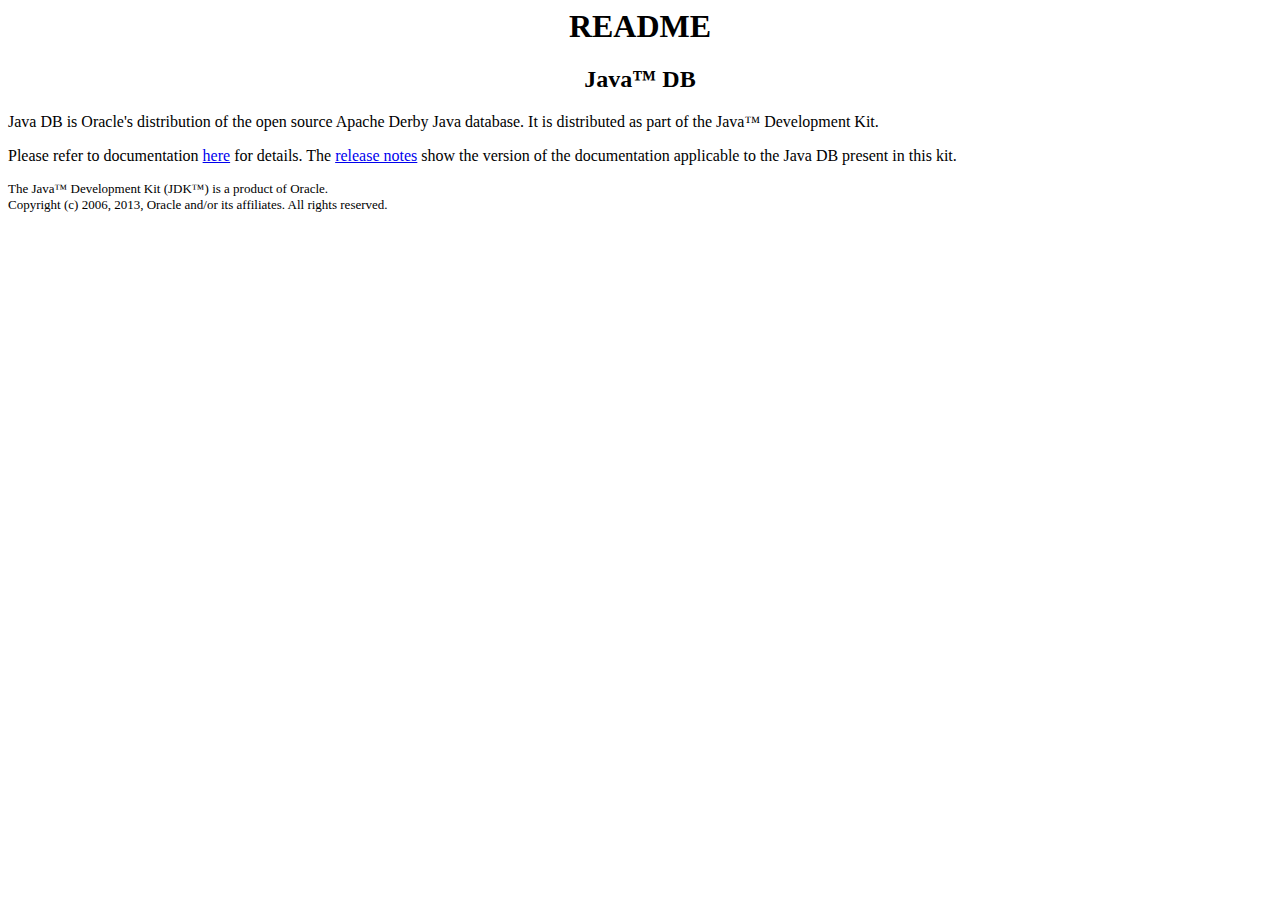
<file: software/jdk1.8_31/db/README-JDK.html>
<!DOCTYPE HTML PUBLIC "-//W3C//DTD HTML 4.0 Transitional//EN">
<html>

<head>
  <meta http-equiv="CONTENT-TYPE" content="text/html; charset=us-ascii">

  <title>README -- Java DB</title>
</head>

<body lang="en-US" bgcolor="#FFFFFF">
<h1 align="center">README</h1>
<h2 align="center">Java&trade; DB</h2>

Java DB is Oracle's distribution of the open source Apache Derby Java
database. It is distributed as part of the
Java&trade; Development Kit.
<p>
Please refer to
documentation <a href="http://download.oracle.com/javadb/index.html">here</a>
for details. The <a href="RELEASE-NOTES.html">release notes</a> show
the version of the documentation applicable to the Java DB present in this kit.
</p>
<p>
  <font size="2">The Java&trade; Development Kit (JDK&trade;) is a
    product of Oracle.
    <br>
    Copyright (c) 2006, 2013, Oracle and/or its affiliates. All rights
    reserved.
</p>
</body>
</html>
</file>
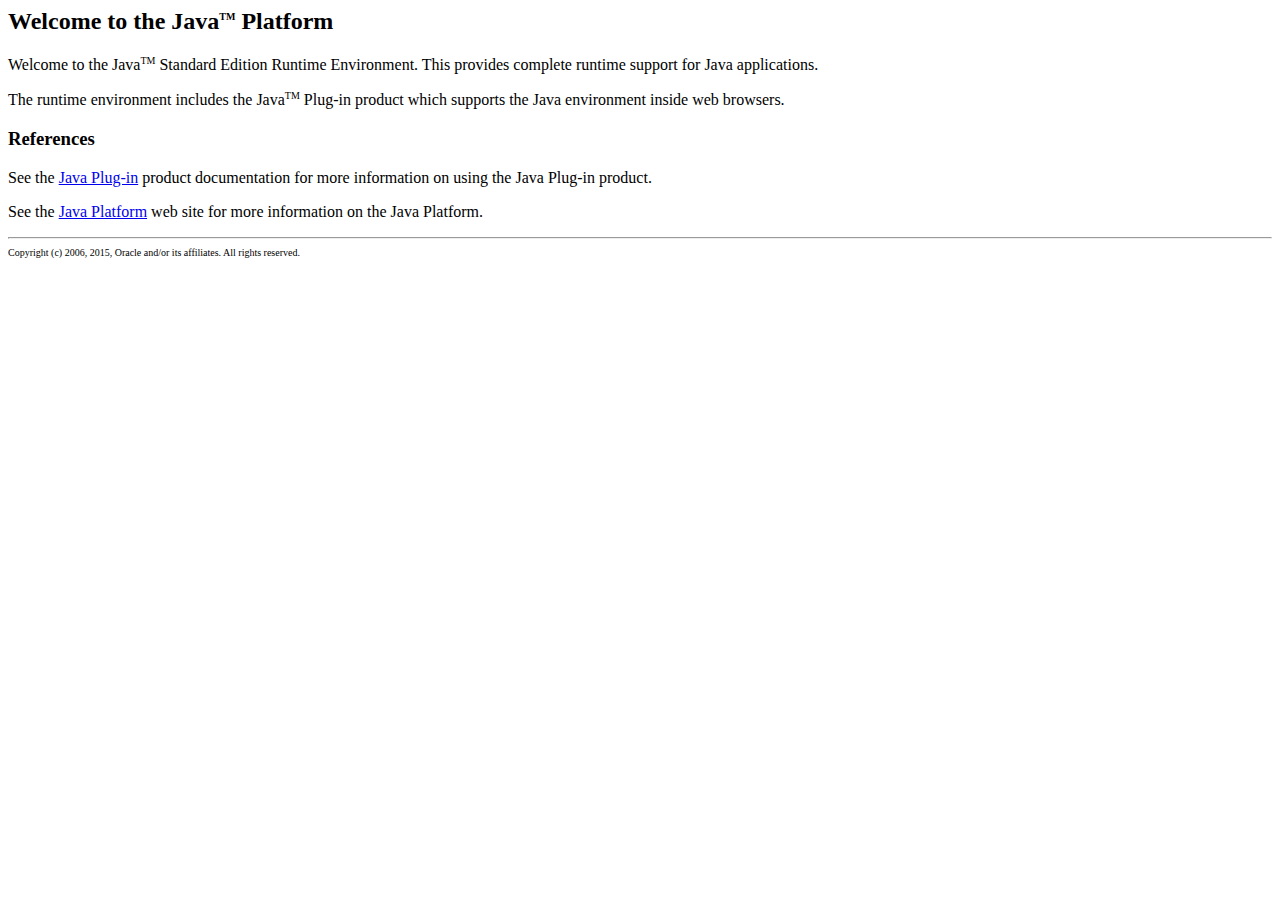
<file: software/jdk1.8_31/jre/Welcome.html>
<html>
<head>
<title>
Welcome to the Java(TM) Platform
</title>
</head>
<body>

<h2>Welcome to the Java<SUP><FONT SIZE=-2>TM</FONT></SUP> Platform</h2>
<p> Welcome to the Java<SUP><FONT SIZE=-2>TM</FONT></SUP> Standard Edition Runtime 
  Environment. This provides complete runtime support for Java applications. 
<p> The runtime environment includes the Java<SUP><FONT SIZE=-2>TM</FONT></SUP> 
  Plug-in product which supports the Java environment inside web browsers. 
<h3>References</h3>
<p>
See the <a href="http://download.oracle.com/javase/7/docs/technotes/guides/plugin/">Java Plug-in</a> product
documentation for more information on using the Java Plug-in product.
<p> See the <a href=
"http://www.oracle.com/technetwork/java/javase/overview/"
>Java Platform</a> web site for 
  more information on the Java Platform. 
<hr>
<font size="-2">
Copyright (c) 2006, 2015, Oracle and/or its affiliates. All rights reserved.
</font>
<p>
</body>
</html>
</file>
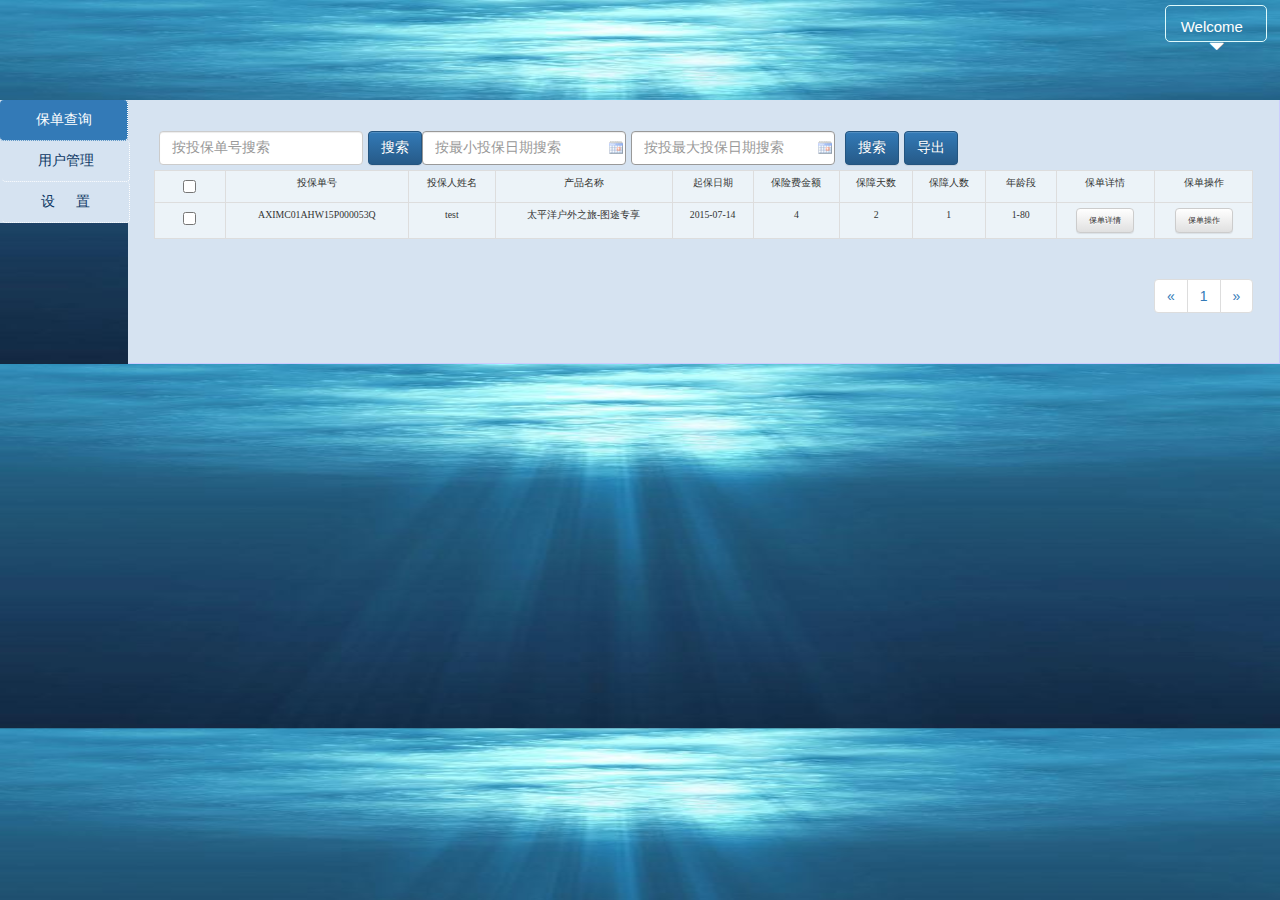
<file: src/main/webapp/admin.html>
<!DOCTYPE html>
<html>
    <head>
        <meta http-equiv="Content-Type" content="text/html; charset=UTF-8">
        <title>管理员界面</title>
        <link rel="stylesheet" href="static/css/bootstrap.min.css" >
        <link rel="stylesheet" href="static/css/bootstrap-theme.min.css" >
        <link rel="stylesheet" href="static/css/admin.css" >
        <script type="text/javascript" src="static/js/jquery.min.js" ></script>
        <script type="text/javascript" src="static/js/jquery.tabify.js"></script>
        <script type="text/javascript" src="static/js/click.js"></script>
        <script type="text/javascript" src="static/js/bootstrap.min.js"></script>
        <script type="text/javascript" src="static/js/mousedrag.js"></script>
        <script type="text/javascript" src="static/js/My97DatePicker/WdatePicker.js"></script>
        <script type="text/javascript" src="static/js/admin.js"></script>
    </head>
    <body>
        <div class="heading">
            <div class="welcome">
                <div class="div2">
                    Welcome&nbsp;&nbsp;<span class="glyphicon glyphicon-triangle-bottom" aria-hidden="true"></span>
                </div>
                <div class="div3">
                    <ul>
                        <li ><a href="#" id="save"><span class="glyphicon glyphicon-cog" aria-hidden="true"></span>&nbsp;&nbsp;修改密码</a></li>
                        <li ><a href="#" id="quit"><span class="glyphicon glyphicon-off" aria-hidden="true"></span>&nbsp;&nbsp;&nbsp;退&nbsp;&nbsp;&nbsp;&nbsp;&nbsp;&nbsp;出</a></li>
                    </ul>
                </div>
            </div>
        </div>
        <div class="tab" id="tab">
            <ul id="menu" class="nav nav-pills ">
                <li role="presentation" class="active"><a href="#tab1">保单查询</a></li>
                <li role="presentation"><a href="#tab2">用户管理</a></li>
                <li role="presentation"><a href="#tab3">设&nbsp;&nbsp;&nbsp;&nbsp;&nbsp;&nbsp;置</a></li>
            </ul>
        </div>
        <div class="newpassword box" id="new_password">
            <div class="row1">
                <h4><b>修改密码</b></h4>
                <a href="javascript:void(0)" title="关闭窗口" class="close_btn">×</a>
            </div>
            <table>
                <tr>
                    <td>新&nbsp;密&nbsp;码：</td>
                    <td> <input type="password" class="form-control" id="exampleInputPassword1" placeholder="输入修改后的密码"></td>
                </tr>
            </table>
            <button class="btn btn-primary btn-lg btn-block btn-sm" type="submit" style="margin-top:30px;">保&nbsp;&nbsp;&nbsp;&nbsp;&nbsp;&nbsp;&nbsp;&nbsp;&nbsp;&nbsp;&nbsp;&nbsp;存</button>
        </div>
        <div class="adduser box" id="adduser">
            <div class="row1">
                <h4><b>添加用户</b></h4>
                <a href="javascript:void(0)" title="关闭窗口" class="close_btn">×</a>
            </div>
            <table>
                <tbody>
                    <tr>
                        <td>用户账户：</td>
                        <td><input type="text" class="form-control" placeholder=""></td>
                        <td>密&nbsp;&nbsp;&nbsp;&nbsp;码：</td>
                        <td><input type="text" class="form-control" placeholder=""></td>
                    </tr>
                    <tr>
                        <td>渠道名称：</td>
                        <td><input type="text" class="form-control" placeholder=""></td>
                        <td>渠道联系人：</td>
                        <td><input type="text" class="form-control" placeholder=""></td>
                    </tr>
                    <tr>
                        <td>渠道联系方式：</td>
                        <td><input type="text" class="form-control" placeholder=""></td>
                        <td>联系人姓名：</td>
                        <td><input type="text" class="form-control" placeholder=""></td>
                    </tr>
                    <tr>
                        <td>手机号码：</td>
                        <td><input type="text" class="form-control" placeholder=""></td>
                        <td>固定电话：</td>
                        <td><input type="text" class="form-control" placeholder=""></td>
                    </tr>
                    <tr>
                        <td>电子邮箱：</td>
                        <td><input type="text" class="form-control" placeholder=""></td>
                        <td></td>
                        <td></td>
                    </tr>
                </tbody>
            </table>
            <button class="btn btn-primary btn-lg btn-block btn-sm" type="submit" style="margin-top:30px;">保&nbsp;&nbsp;&nbsp;&nbsp;&nbsp;&nbsp;&nbsp;&nbsp;&nbsp;&nbsp;&nbsp;&nbsp;存</button>
        </div>
        <div class="userInfo box" id="userInfo">
            <div class="row1">
                <h4><b>管理用户个人信息</b></h4>
                <a href="javascript:void(0)" title="关闭窗口" class="close_btn">×</a>
            </div>
            <table>
                <tbody>
                    <tr>
                        <td>用户账户：</td>
                        <td><input type="text" class="form-control" placeholder=""></td>
                        <td>密&nbsp;&nbsp;&nbsp;&nbsp;码：</td>
                        <td><input type="text" class="form-control" placeholder=""></td>
                    </tr>
                    
                    <tr>
                        <td>渠道名称：</td>
                        <td><input type="text" class="form-control" placeholder=""></td>
                        <td>渠道联系人：</td>
                        <td><input type="text" class="form-control" placeholder=""></td>
                    </tr>
                    <tr>
                        <td>渠道联系方式：</td>
                        <td><input type="text" class="form-control" placeholder=""></td>
                        <td>联系人姓名：</td>
                        <td><input type="text" class="form-control" placeholder=""></td>
                    </tr>
                    <tr>
                        <td>手机号码：</td>
                        <td><input type="text" class="form-control" placeholder=""></td>
                        <td>固定电话：</td>
                        <td><input type="text" class="form-control" placeholder=""></td>
                    </tr>
                    <tr>
                        <td>电子邮箱：</td>
                        <td><input type="text" class="form-control" placeholder=""></td>
                        <td></td>
                        <td></td>
                    </tr>
                </tbody>
            </table>
            <button class="btn btn-primary btn-lg btn-block btn-sm" type="submit" style="margin-top:30px;">保&nbsp;&nbsp;&nbsp;&nbsp;&nbsp;&nbsp;&nbsp;&nbsp;&nbsp;&nbsp;&nbsp;&nbsp;存</button>
        </div>
        <div class="detail box" id="detail">
            <div class="row1">
                <h4><b>保单详情</b></h4>
                <a href="javascript:void(0)" title="关闭窗口" class="close_btn">×</a>
            </div>
            <table>
                <tbody>
                    <tr>
                        <td>投保人姓名：</td>
                        <td><input class="form-control" type="text" placeholder="" disabled></td>
                        <td>产品名称：</td>
                        <td><input class="form-control" type="text" placeholder="" disabled></td>
                    </tr>
                    <tr>
                        <td>起保日期：</td>
                        <td><input class="form-control" type="text" placeholder="" disabled></td>
                        <td>起保总额：</td>
                        <td><input class="form-control" type="text" placeholder="" disabled></td>
                    </tr>
                    <tr>
                        <td>保障天数：</td>
                        <td><input class="form-control" type="text" placeholder="" disabled></td>
                        <td>保障人数：</td>
                        <td><input class="form-control" type="text" placeholder="" disabled></td>
                    </tr>
                    <tr>
                        <td>年龄段：</td>
                        <td><input class="form-control" type="text" placeholder="" disabled></td>
                        <td>投保单号：</td>
                        <td><input class="form-control" type="text" placeholder="" disabled></td>
                    </tr>
                    <tr>
                        <td>投保人姓名：</td>
                        <td><input class="form-control" type="text" placeholder="" disabled></td>
                        <td>紧急联系人姓名：</td>
                        <td><input class="form-control" type="text" placeholder="" disabled></td>
                    </tr>
                    <tr>
                        <td>紧急联系人电话：</td>
                        <td><input class="form-control" type="text" placeholder="" disabled></td>
                        <td></td>
                        <td></td>
                    </tr>
                    <tr>
                        <td>excel团单下载:</td>
                        <td><a href="#">点击下载</a></td>
                        <td></td>
                        <td></td>
                    </tr>
                    <tr>
                        <td>被保险人：</td>
                        <td></td>
                        <td></td>
                        <td></td>
                    </tr>
                    <tr>
                        <td>
                            <table class="table  table-striped table-bordered table-bordered">
                                <tr>
                                    <td>姓名</td>
                                    <td>证件类型</td>
                                    <td>证件号码</td>
                                    <td>职业类型</td>
                                    <td>生日</td>
                                </tr>
                                <tr>
                                    <td></td>
                                    <td></td>
                                    <td></td>
                                    <td></td>
                                    <td></td>
                                </tr>
                            </table>
                        </td>
                        <td></td>
                        <td></td>
                        <td></td>
                    </tr>
                </tbody>
            </table>
        </div>
        <div class="box ralated_product" style="width:40%;">
            <div class="row1">
                <h4><b>用户关联产品</b></h4>
                <a href="javascript:void(0)" title="关闭窗口" class="close_btn">×</a>
            </div>
            <table>
                <tr>
                    <td><button class="btn btn-primary btn-xs" type="submit">添加</button></td>
                    <td><button class="btn btn-primary btn-xs" type="submit">移除</button></td>
                </tr>
            </table>
            <table class="table table-bordered table-bordered">
                <tr>
                    <td><input type="checkbox" name="selectall" onclick="selectALL('select')"></td>
                    <td>产品名称</td><td>操作</td>
                </tr>
                <tr>
                    <td><input type="checkbox" name="select"></td>
                    <td>太平洋户外之旅</td><td><a href="#">移除</a></td>
                </tr>
            </table>
        </div>
        <div id="tab1" class="hcon">
            <table>
                <tbody>
                    <tr>
                        <td>
                            <input type="text" class="form-control" placeholder="按投保单号搜索">
                        </td>
                        <td style="padding:0;">
                            <button class="btn btn-primary" type="submit">搜索</button>
                        </td>
                        <td style="padding:0;">
                            <input class="Wdate form-control" type="text" style="height:34px;" placeholder="按最小投保日期搜索" onClick="WdatePicker()"/>
                        </td>
                        <td >
                            <input class="Wdate form-control" type="text" style="height:34px;"  placeholder="按投最大投保日期搜索" onClick="WdatePicker()"/>
                        </td>
                        <td style="padding:10;">
                            <button class="btn btn-primary" type="submit">搜索</button>
                        </td>
                        <td style="padding:0;">
                            <button class="btn btn-primary" type="submit">导出</button>
                        </td>
                    </tr>
                </tbody>
            </table>
            <table class="table table-bordered table-hover">
                <tr>
                    <td><input type="checkbox" name="selectall" onclick="selectALL('select')"></td>
                    <td>投保单号</td>
                    <td>投保人姓名</td>
                    <td>产品名称</td>
                    <td>起保日期</td>
                    <td>保险费金额</td>
                    <td>保障天数</td>
                    <td>保障人数</td>
                    <td>年龄段</td>
                    <td>保单详情</td>
                    <td>保单操作</td>
                </tr>
                <tr>
                    <td><input type="checkbox" name="select"></td>
                    <td>AXIMC01AHW15P000053Q</td>
                    <td>test</td>
                    <td>太平洋户外之旅-图途专享</td>
                    <td>2015-07-14</td>
                    <td>4</td>
                    <td>2</td>
                    <td>1</td>
                    <td>1-80</td>
                    <td style="align:top;"><button class="btn btn-default click" type="submit" style="height:25px;font-size:8px;">保单详情</button></td>
                    <td style="align:top;"><button class="btn btn-default" type="submit" style="height:25px;font-size:8px;">保单操作</button></td>
                </tr>
            </table>
            <nav style="float:right;">
                <ul class="pagination">
                    <li>
                        <a href="#" aria-label="Previous">
                            <span aria-hidden="true">&laquo;</span>
                        </a>
                    </li>
                    <li><a href="#">1</a></li>
                    <li>
                        <a href="#" aria-label="Next">
                            <span aria-hidden="true">&raquo;</span>
                        </a>
                    </li>
                </ul>
            </nav>
        </div>
        <div id="tab2" class="hcon">
            <table>
                <tr>
                    <td><button class="add btn btn-primary" type="submit">新增用户</button></td>
                    <td style="padding-left:300px;">
                        <input type="text" class="form-control" placeholder="按投保单号查询">
                    </td>
                    <td style="padding:0;">
                        <button class="btn btn-primary" type="submit">查询</button>
                    </td>
                </tr>
            </table>
            <table class="table table-bordered table-hover">
                <tr>
                    <td><input type="checkbox" name="selectall" onclick="selectALL('select')"></td>
                    <td>用户名</td>
                    <td>是否有用</td>
                    <td>管理个人信息</td>
                    <td>关联产品</td>
                    <td>操作</td>
                </tr>
                <tr>
                    <td><input type="checkbox" name="select"></td>
                    <td>test</td>
                    <td>是</td>                    
                    <td><a href="#" class="manage_userInfo">管理个人信息</a></td>
                    <td><a href="#" class="relatpro">关联产品</a></td>
                    <td><a href="#" >删除用户</a></td>
                </tr>
            </table>
            <nav style="float:right;">
                <ul class="pagination">
                    <li>
                        <a href="#" aria-label="Previous">
                            <span aria-hidden="true">&laquo;</span>
                        </a>
                    </li>
                    <li><a href="#">1</a></li>
                    <li>
                        <a href="#" aria-label="Next">
                            <span aria-hidden="true">&raquo;</span>
                        </a>
                    </li>
                </ul>
            </nav>
        </div>
        <div id="tab3" class="hcon">
            <table>
                <tr>
                    <td>费&nbsp;&nbsp;率：</td>
                    <td><input type="text" class="form-control" placeholder=""></td>
                </tr>
                <tr>
                    <td></td>
                    <td>
                        <button class="btn btn-primary btn-lg btn-block btn-sm" type="submit" style="">保&nbsp;&nbsp;存</button>
                    </td>
                </tr>
            </table>
        </div>
    </body>
</html>
</file>
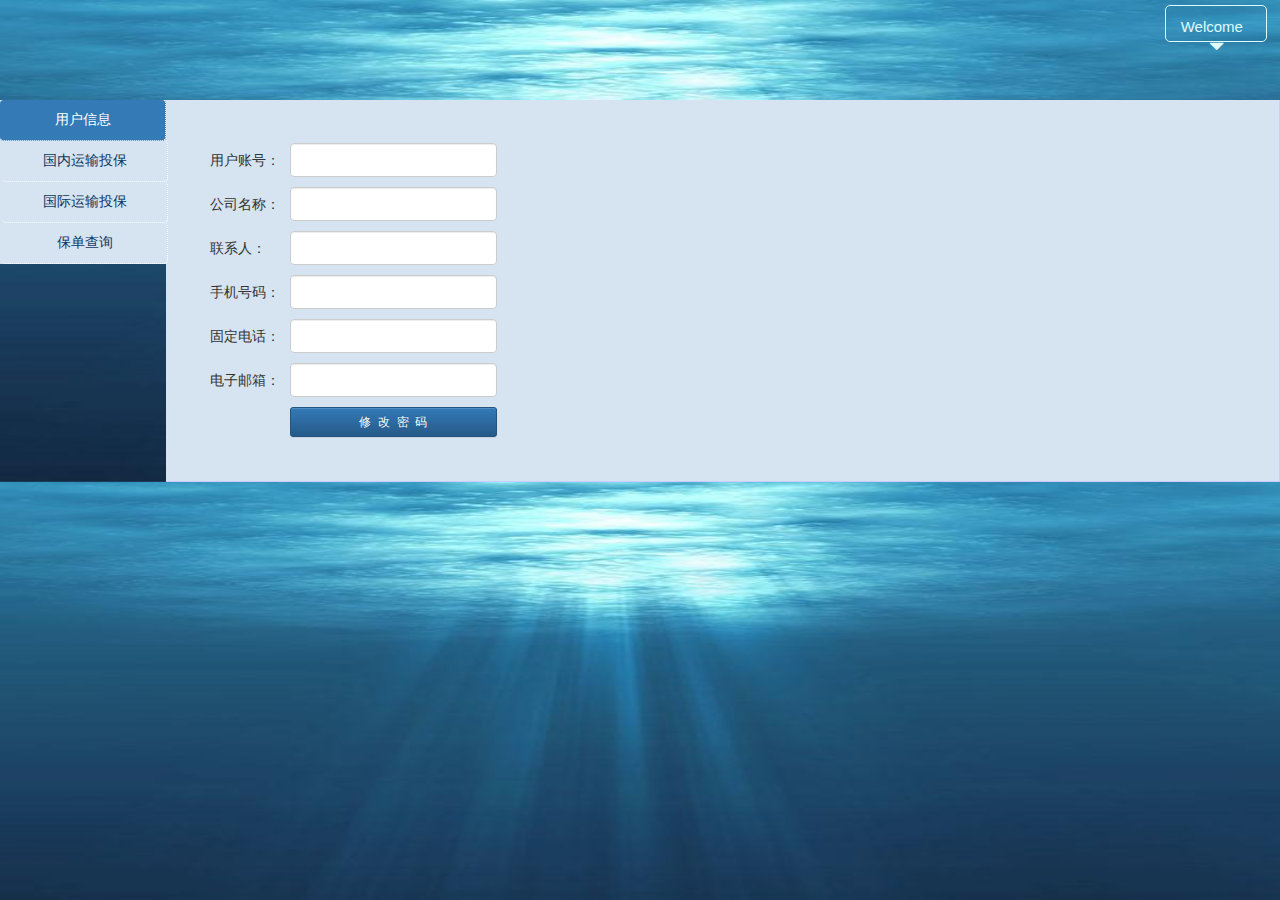
<file: src/main/webapp/main.html>
<!DOCTYPE html>
<html>
	<head>
		<meta http-equiv="Content-Type" content="text/html; charset=UTF-8">
		<title>用户界面</title>
		<link rel="stylesheet" href="static/css/bootstrap.min.css">
		<link rel="stylesheet" href="static/css/bootstrap-theme.min.css">
		<link rel="stylesheet" href="static/css/main.css">
		<script type="text/javascript" src="static/js/jquery.min.js"></script>
		<script type="text/javascript" src="static/js/bootstrap.min.js"></script>
		<script type="text/javascript" src="static/js/My97DatePicker/WdatePicker.js"></script>
		<script type="text/javascript" src="static/js/jquery.tabify.js"></script>
		<script type="text/javascript" src="static/js/main.js"></script>
	</head>
	<body>
		<div class="heading">
			<div class="welcome">
				<div class="div2">
					Welcome&nbsp;&nbsp;<span class="glyphicon glyphicon-triangle-bottom" aria-hidden="true"></span>
				</div>
				<div class="div3">
					<ul>
						<li ><a href="#" class="save"><span class="glyphicon glyphicon-cog" aria-hidden="true"></span>&nbsp;&nbsp;修改密码</a></li>
						<li ><a href="#" id="quit"><span class="glyphicon glyphicon-off" aria-hidden="true"></span>&nbsp;&nbsp;&nbsp;退&nbsp;&nbsp;&nbsp;&nbsp;&nbsp;&nbsp;出</a></li>
					</ul>
				</div>
			</div>
		</div>
		<div class="newpassword" id="new_password">
			<div class="row1">
			<p>修改密码</p>
			<a href="javascript:void(0)" title="关闭窗口" class="close_btn" id="closeBtn">×</a>
		</div>
		<table>
			<tr>
				<td>新密码：</td>
				<td> <input type="password" class="form-control" id="exampleInputPassword1" placeholder="输入修改后的密码"></td>
			</tr>
		</table>
		<button class="btn btn-primary btn-lg btn-block btn-sm" type="submit" style="margin-top:30px;">保&nbsp;&nbsp;&nbsp;&nbsp;&nbsp;&nbsp;&nbsp;&nbsp;&nbsp;&nbsp;&nbsp;&nbsp;存</button>
	</div>
	<div class="tab" id="tab">
		<ul id="menu" class="nav nav-pills ">
			<li role="presentation" class="active"><a href="#tab1">用户信息</a></li>
			<li role="presentation"><a href="#tab2">国内运输投保</a></li>
			<li role="presentation"><a href="#tab3">国际运输投保</a></li>
			<li role="presentation"><a href="#tab4">保单查询</a></li>
		</ul>
	</div>
	<div id="tab1" class="hcon">
		<table>
			<tbody>
				<tr>
					<td>
						<span>用户账号：</span>
					</td>
					<td>
						<input type="text" class="form-control" placeholder="">
					</td>
				</tr>
				<tr>
					<td>
						<span>公司名称：</span>
					</td>
					<td>
						<input type="text" class="form-control" placeholder="">
					</td>
				</tr>
				<tr>
					<td>
						<span>联系人：</span>
					</td>
					<td>
						<input type="text" class="form-control" placeholder="">
					</td>
				</tr>
				<tr>
					<td>
						<span>手机号码：</span>
					</td>
					<td>
						<input type="text" class="form-control" placeholder="">
					</td>
				</tr>
				<tr>
					<td>
						<span>固定电话：</span>
					</td>
					<td>
						<input type="text" class="form-control" placeholder="">
					</td>
				</tr>
				<tr>
					<td>
						<span>电子邮箱：</span>
					</td>
					<td>
						<input type="text" class="form-control" placeholder="">
					</td>
				</tr>
				<tr><td></td><td><button class="save btn btn-primary btn-lg btn-block btn-sm" type="submit" style="">修&nbsp;&nbsp;改&nbsp;&nbsp;密&nbsp;&nbsp;码</button></td></tr>
			</tbody>
		</table>
	</div>
	<div id="tab2" class="hcon">
		<form action="policy/save.action" method="POST">
			<table>
				<tr>
					<td>
						<span>被保险人：</span>
					</td>
					<td>
						<input type="text" class="form-control" name="insuredName" placeholder="XXX公司" />
					</td>
					<td><input type="text" class="form-control" name="applicantName" value="XYYY公司" /></td>
					<td></td>
					<td></td>
					<td></td>
					<td></td>
					<td></td>
				</tr>
				<tr>
					<td>货物名称：</td>
					<td><input type="text" class="form-control" name="freightName" placeholder="" /></td>
					<td>货物种类：</td>
					<td>
						<select class="form-control" name="freightType">
							<option>=====请选择====</option>
							<option value="01">普通货物</option>
							<option value="02">易碎品</option>
							<option value="03">电子产品</option>
							<option value="04">其他</option>
						</select>
					</td>
					<td>包装及数量：</td>
					<td><input type="text" class="form-control" name="packageAndQuantity" placeholder="" /></td>
					<td>包装类型：</td>
					<td>
						<select class="form-control" name="packageType">
							<option>=====请选择====</option>
							<option value="01">裸装或散装</option>
							<option value="02">非裸装</option>
							<option value="03">非散装</option>
						</select>
					</td>
				</tr>
				<tr>
					<td>发票号：</td>
					<td><input type="text" class="form-control" name="invoiceNo" placeholder="" /></td>
					<td>贸易合同号：</td>
					<td><input type="text" class="form-control" name="contractNo" placeholder="" /></td>
					<td>运单号：</td>
					<td><input type="text" class="form-control" name="billNo" placeholder=""></td>
					<td></td>
					<td></td>
				</tr>
				<tr>
					<td>投保金额：</td>
					<td><input type="text" class="form-control" name="amount" placeholder="" /></td>
					<td>费率：</td>
					<td><input type="text" class="form-control" name="chargeRate" value="0.1"  /></td>
					<td>保费：</td>
					<td><input type="text" class="form-control" name="premium" value="1234567" /></td>
					<td><input type="text" class="form-control" name="invoiceAmt" value="1234567" placeholder="" /></td>
					<td></td>
				</tr>
				<tr>
					<td>运输方式：</td>
					<td>
						<select class="form-control" id="vehicle" name="transportType" onChange="ShowHidden();">
							<option>=====请选择====</option>
							<option value="01">全程陆运</option>
							<option value="01">水陆联运/水运</option>
							<option value="01">空陆联运/空运</option>
							<option value="01">快递</option>
						</select>
					</td>
					<td></td>
					<td><input type="text" class="form-control" name="trafficNo" placeholder="车牌号/船名/航班号/快递号"></td>
					<td>保险条款：</td>
					<td id="ShowHidden" style="display:none;">
						<input class="form-control" type="text" placeholder="陆运一切险" disabled>
					</td>
					<td id="ShowHidden1" style="display:none;">
						<input class="form-control" type="text" placeholder="国内水路陆路货运综合险" disabled>
					</td>
					<td></td>
				</tr>
				<tr>
					<td>起运地：</td>
					<td><input type="text" class="form-control" name="departureCity" placeholder=""></td>
					<td>目的地：</td>
					<td><input type="text" class="form-control" name="destinationCity" placeholder=""></td>
					<td>起运日期：</td>
					<td><input type="text" style="height:34px;" class="Wdate" name="departureDate" onClick="WdatePicker()"/></td>
					<td></td>
					<td></td>
				</tr>
				<tr>
					<td>备注：</td>
					<td><textarea class="form-control" rows="3" name="note" placeholder="备注"></textarea></td>
					<td><input type="text" class="form-control" name="status" value="1" /></td>
					<td><input type="text" class="form-control" name="surveyAddrCode" value="01" /></td>
					<td></td>
					<td></td>
					<td></td>
					<td></td>
				</tr>
				<tr>
					<td><input type="submit" value="submit"/></td>
					<td><button class="btn btn-primary btn-lg btn-block btn-sm" type="submit" style="">暂&nbsp;&nbsp;&nbsp;&nbsp;存</button></td>
					<td></td>
					<td><button class="btn btn-primary btn-lg btn-block btn-sm" type="submit" style="">提&nbsp;交&nbsp;审&nbsp;核</button></td>
					<td></td>
					<td></td>
					<td></td>
					<td></td>
				</tr>
			</table>
		</form>
	</div>
	<div id="tab3" class="hcon">
		<table>
			<tr>
				<td>
					<span>被保险人：</span>
				</td>
				<td>
					<input class="form-control" type="text" placeholder="XXX公司" disabled>
				</td>
				<td></td>
				<td></td>
				<td></td>
				<td></td>
				<td></td>
				<td></td>
			</tr>
			<tr>
				<td>货物名称：</td>
				<td><input type="text" class="form-control" placeholder=""></td>
				<td>货物种类：</td>
				<td>
					<select class="form-control">
						<option>====请选择====</option>
						<option>普通货物</option>
						<option>易碎品</option>
						<option>电子产品</option>
						<option>其他</option>
					</select>
				</td>
				<td>集装箱运输：</td>
				<td>
					<label class="radio-inline">
						<input type="radio" name="inlineRadioOptions" id="inlineRadio1" value="option1"> 是
					</label>
					<label class="radio-inline">
						<input type="radio" name="inlineRadioOptions" id="inlineRadio2" value="option2"> 否
					</label>
				</td>
				<td></td>
				<td></td>
			</tr>
			<tr>
				<td>包装及数量：</td>
				<td><input type="text" class="form-control" placeholder=""></td>
				<td>包装类型：</td>
				<td>
					<select class="form-control">
						<option>====请选择====</option>
						<option>裸装</option>
						<option>非裸装</option>
					</select>
				</td>
				<td></td>
				<td></td>
				<td></td>
				<td></td>
			</tr>
			<tr>
				<td>提单号：</td>
				<td><input type="text" class="form-control" placeholder=""></td>
				<td>发票号：</td>
				<td><input type="text" class="form-control" placeholder=""></td>
				<td>贸易合同号：</td>
				<td><input type="text" class="form-control" placeholder=""></td>
				<td>集装箱号码：</td>
				<td><input type="text" class="form-control" placeholder=""></td>
			</tr>
			<tr>
				<td>币种：</td>
				<td><input type="text" class="form-control" placeholder=""></td>
				<td>贸易发票金额：</td>
				<td><input type="text" class="form-control" placeholder=""></td>
				<td>
					<span>加成率：</span>
				</td>
				<td>
					<input class="form-control" type="text" placeholder="110%" disabled>
				</td>
				<td></td>
				<td></td>
			</tr>
			<tr>
				<td>总保险金额：</td>
				<td><input class="form-control" type="text" placeholder="后台算的" disabled></td>
				<td>费率：</td>
				<td><input class="form-control" type="text" placeholder="后台算的" disabled></td>
				<td>保费：</td>
				<td><input class="form-control" type="text" placeholder="后台算的" disabled></td>
				<td></td>
				<td></td>
			</tr>
			<tr>
				<td>运输方式：</td>
				<td>
					<select class="form-control">
						<option>====请选择====</option>
						<option>全程陆运</option>
						<option>水陆联运/水运</option>
						<option>空陆联运/空运</option>
						<option>快递</option>
					</select>
				</td>
				<td></td>
				<td><input type="text" class="form-control" placeholder="车牌号/船名/航班号/快递号"></td>
				<td>保险条款</td>
				<td>
					<input class="form-control" type="text" placeholder="一切险" disabled>
				</td>
				<td></td>
				<td></td>
			</tr>
			<tr>
				<td>起运国家：</td>
				<td><input type="text" class="form-control" placeholder=""></td>
				<td>起运城市：</td>
				<td><input type="text" class="form-control" placeholder=""></td>
				<td>目的城市：</td>
				<td><input type="text" class="form-control" placeholder=""></td>
				<td>起运日期：</td>
				<td><input style="height:34px;" class="Wdate" type="text"  onClick="WdatePicker()"/></td>
			</tr>
			<tr>
				<td>备注：</td>
				<td><textarea class="form-control" rows="3" placeholder="备注"></textarea></td>
				<td></td>
				<td></td>
				<td></td>
				<td></td>
				<td></td>
				<td></td>
			</tr>
			<tr>
				<td></td>
				<td><button class="btn btn-primary btn-lg btn-block btn-sm" type="submit" style="">暂&nbsp;&nbsp;&nbsp;&nbsp;存</button></td>
				<td></td>
				<td><button class="btn btn-primary btn-lg btn-block btn-sm" type="submit" style="">提&nbsp;交&nbsp;审&nbsp;核</button></td>
				<td></td>
				<td></td>
				<td></td>
				<td></td>
			</tr>
		</table>
	</div>
	<div id="tab4" class="hcon">
		<table class="table table-bordered table-hover">
			<tr>
				<td>保险公司</td>
				<td>客户名单</td>
				<td>保单号</td>
				<td>起运地</td>
				<td>目的地</td>
				<td>投保金额</td>
				<td>保险费</td>
				<td>起运日期</td>
				<td>状态</td>
			</tr>
		</table>
		<nav style="float:right;">
			<ul class="pagination">
				<li>
					<a href="#" aria-label="Previous">
						<span aria-hidden="true">&laquo;</span>
					</a>
				</li>
				<li><a href="#">1</a></li>
				<li>
					<a href="#" aria-label="Next">
						<span aria-hidden="true">&raquo;</span>
					</a>
				</li>
			</ul>
		</nav>
	</div>
</body>
</html>
</file>
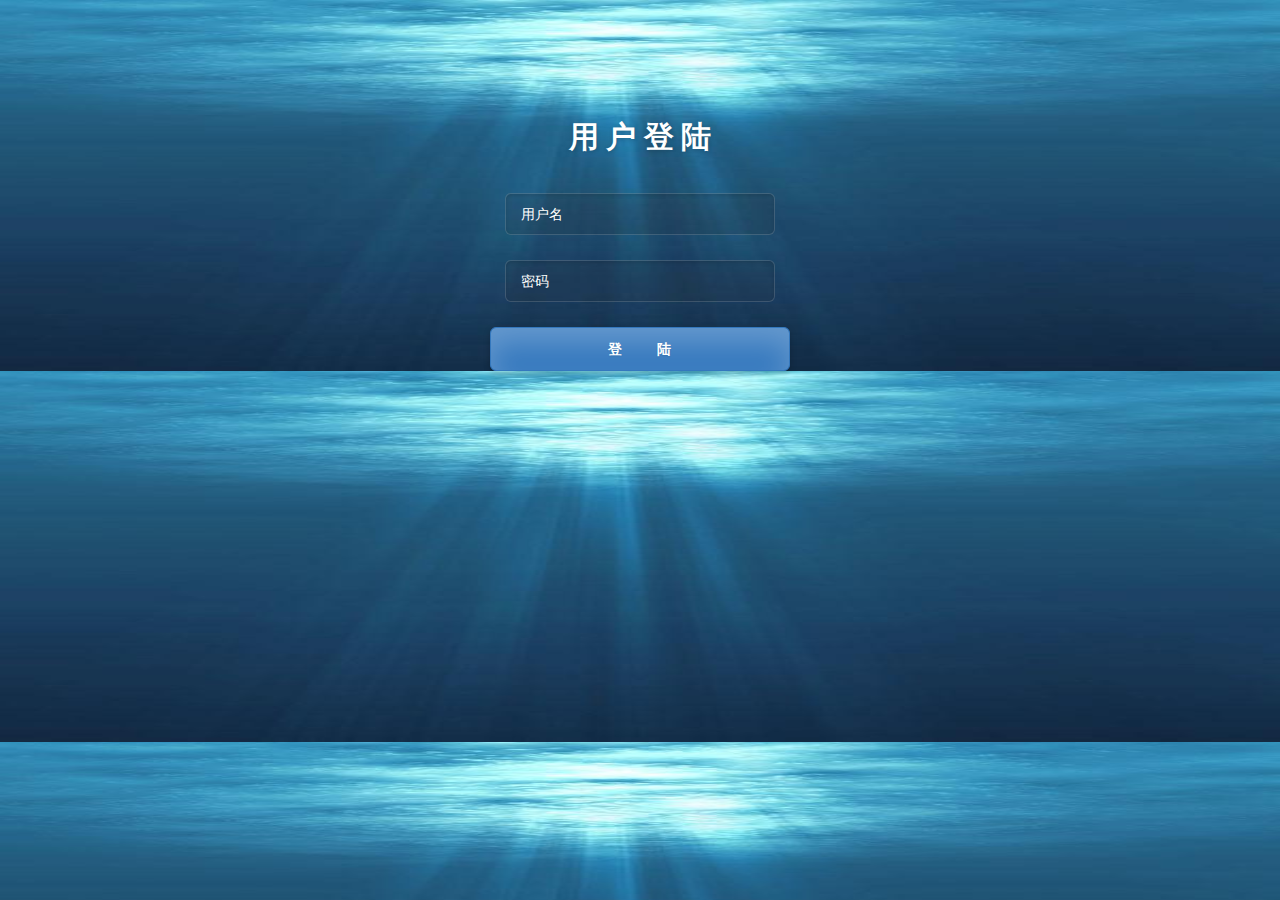
<file: src/main/webapp/sign-in.html>
<!DOCTYPE html>
<html lang="en" class="no-js">
    <head>
        <meta http-equiv="Content-Type" content="text/html; charset=UTF-8" />
        <title>登录界面</title>
        <link rel="stylesheet" href="static/css/bootstrap.min.css">
        <link rel="stylesheet" href="static/css/bootstrap-theme.min.css">
        <link rel="stylesheet" href="static/css/sign-in.css">
        <script src="static/js/jquery.min.js"></script>
        <script src="static/js/bootstrap.min.js"></script>
    </head>
    <body>
        <div class="page-container">
            <h1 style="font-family:微软雅黑;">用&nbsp;户&nbsp;登&nbsp;陆</h1>
            <form name="LoginForm" action="login.action" method="POST">
                <input id="username" type="text" name="userName" class="username" placeholder="用户名" />
                <input id="password" type="password" name="password" class="password" placeholder="密码" autocomplete="false"/>
                <button type="submit" name="submit" style="background:#3478be;border:1px solid #3478be;">登&nbsp;&nbsp;&nbsp;&nbsp;&nbsp;&nbsp;&nbsp;&nbsp;&nbsp;陆</button>
                <div class="error"><span>+</span></div>
            </form>
        </div>
    </body>
</html>
</file>
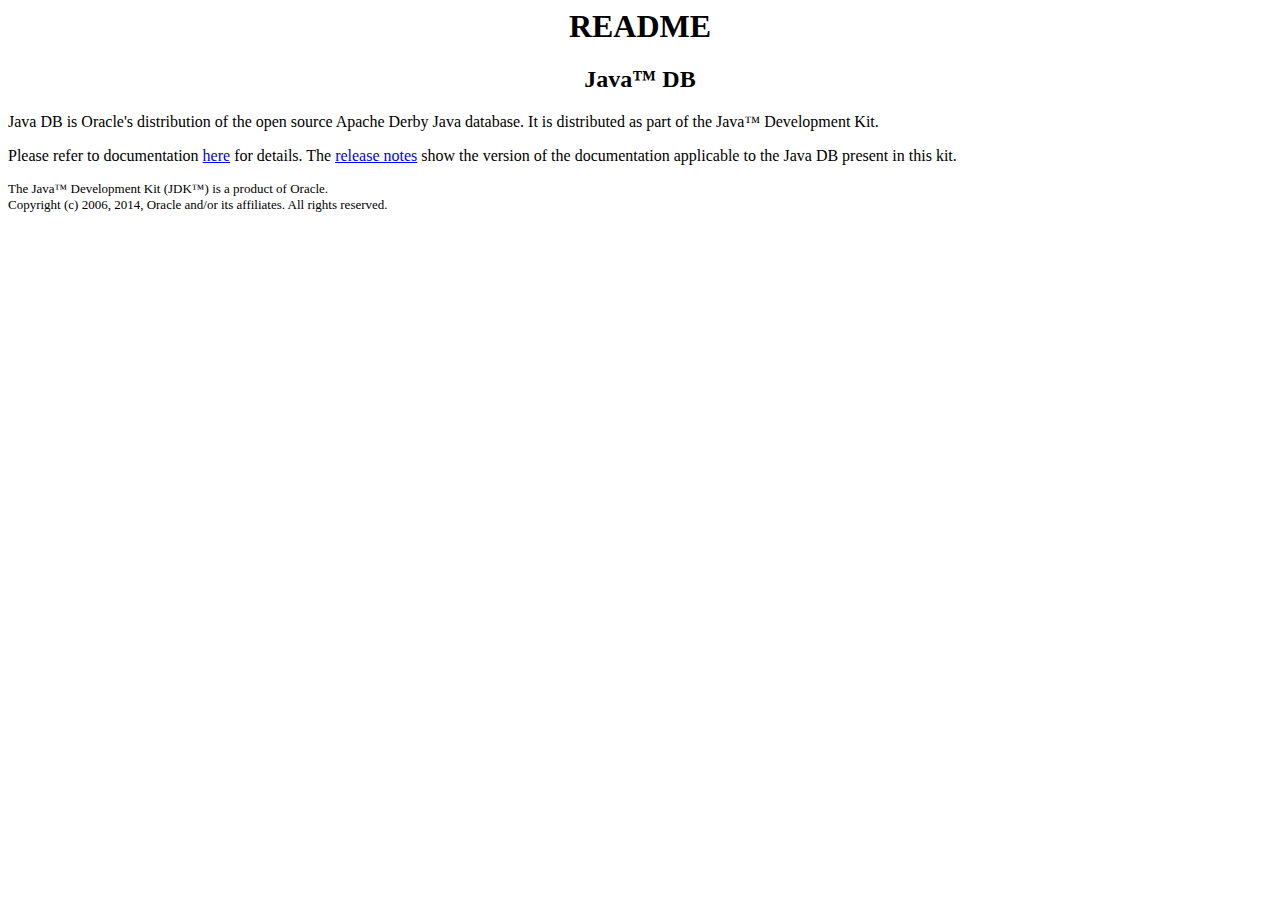
<file: software/win32/jdk/db/README-JDK.html>
<!DOCTYPE HTML PUBLIC "-//W3C//DTD HTML 4.0 Transitional//EN">
<html>

<head>
  <meta http-equiv="CONTENT-TYPE" content="text/html; charset=us-ascii">

  <title>README -- Java DB</title>
</head>

<body lang="en-US" bgcolor="#FFFFFF">
<h1 align="center">README</h1>
<h2 align="center">Java&trade; DB</h2>

Java DB is Oracle's distribution of the open source Apache Derby Java
database. It is distributed as part of the
Java&trade; Development Kit.
<p>
Please refer to
documentation <a href="http://download.oracle.com/javadb/index.html">here</a>
for details. The <a href="RELEASE-NOTES.html">release notes</a> show
the version of the documentation applicable to the Java DB present in this kit.
</p>
<p>
  <font size="2">The Java&trade; Development Kit (JDK&trade;) is a
    product of Oracle.
    <br>
    Copyright (c) 2006, 2014, Oracle and/or its affiliates. All rights
    reserved.
</p>
</body>
</html>
</file>
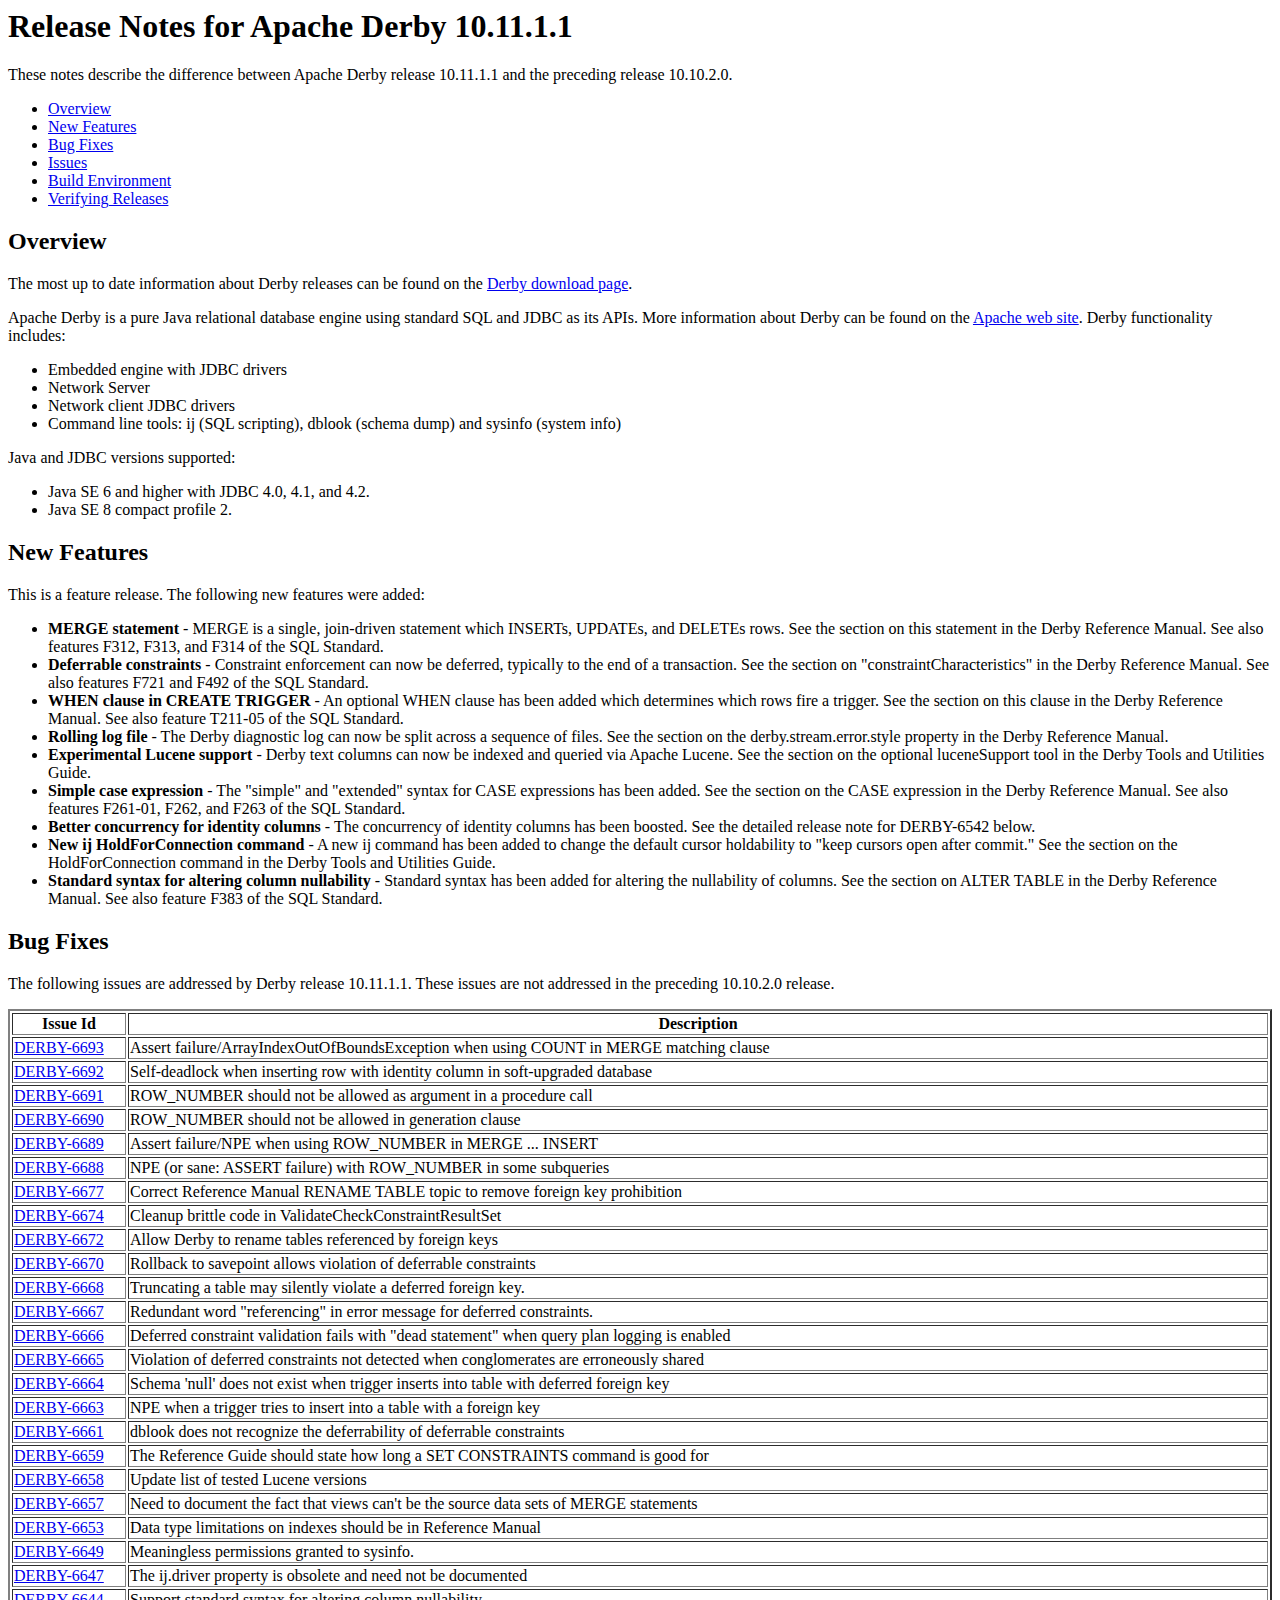
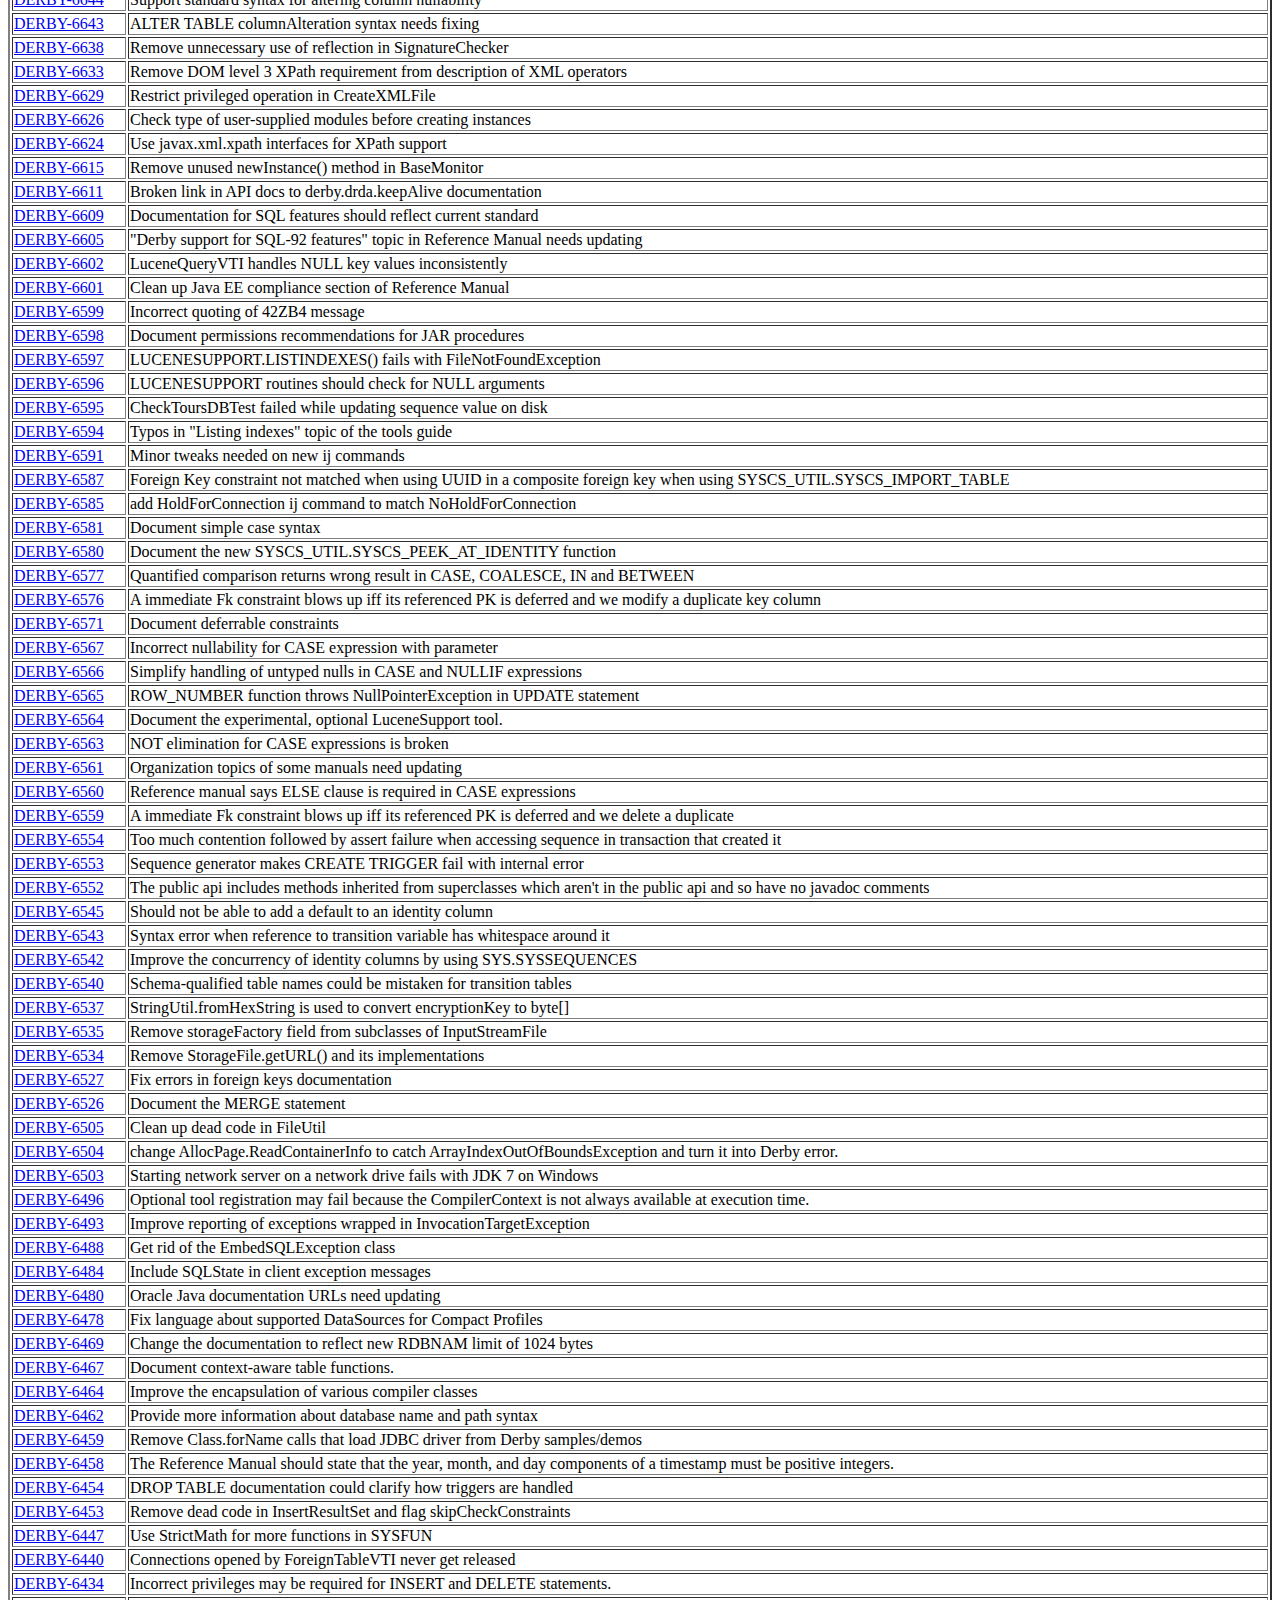
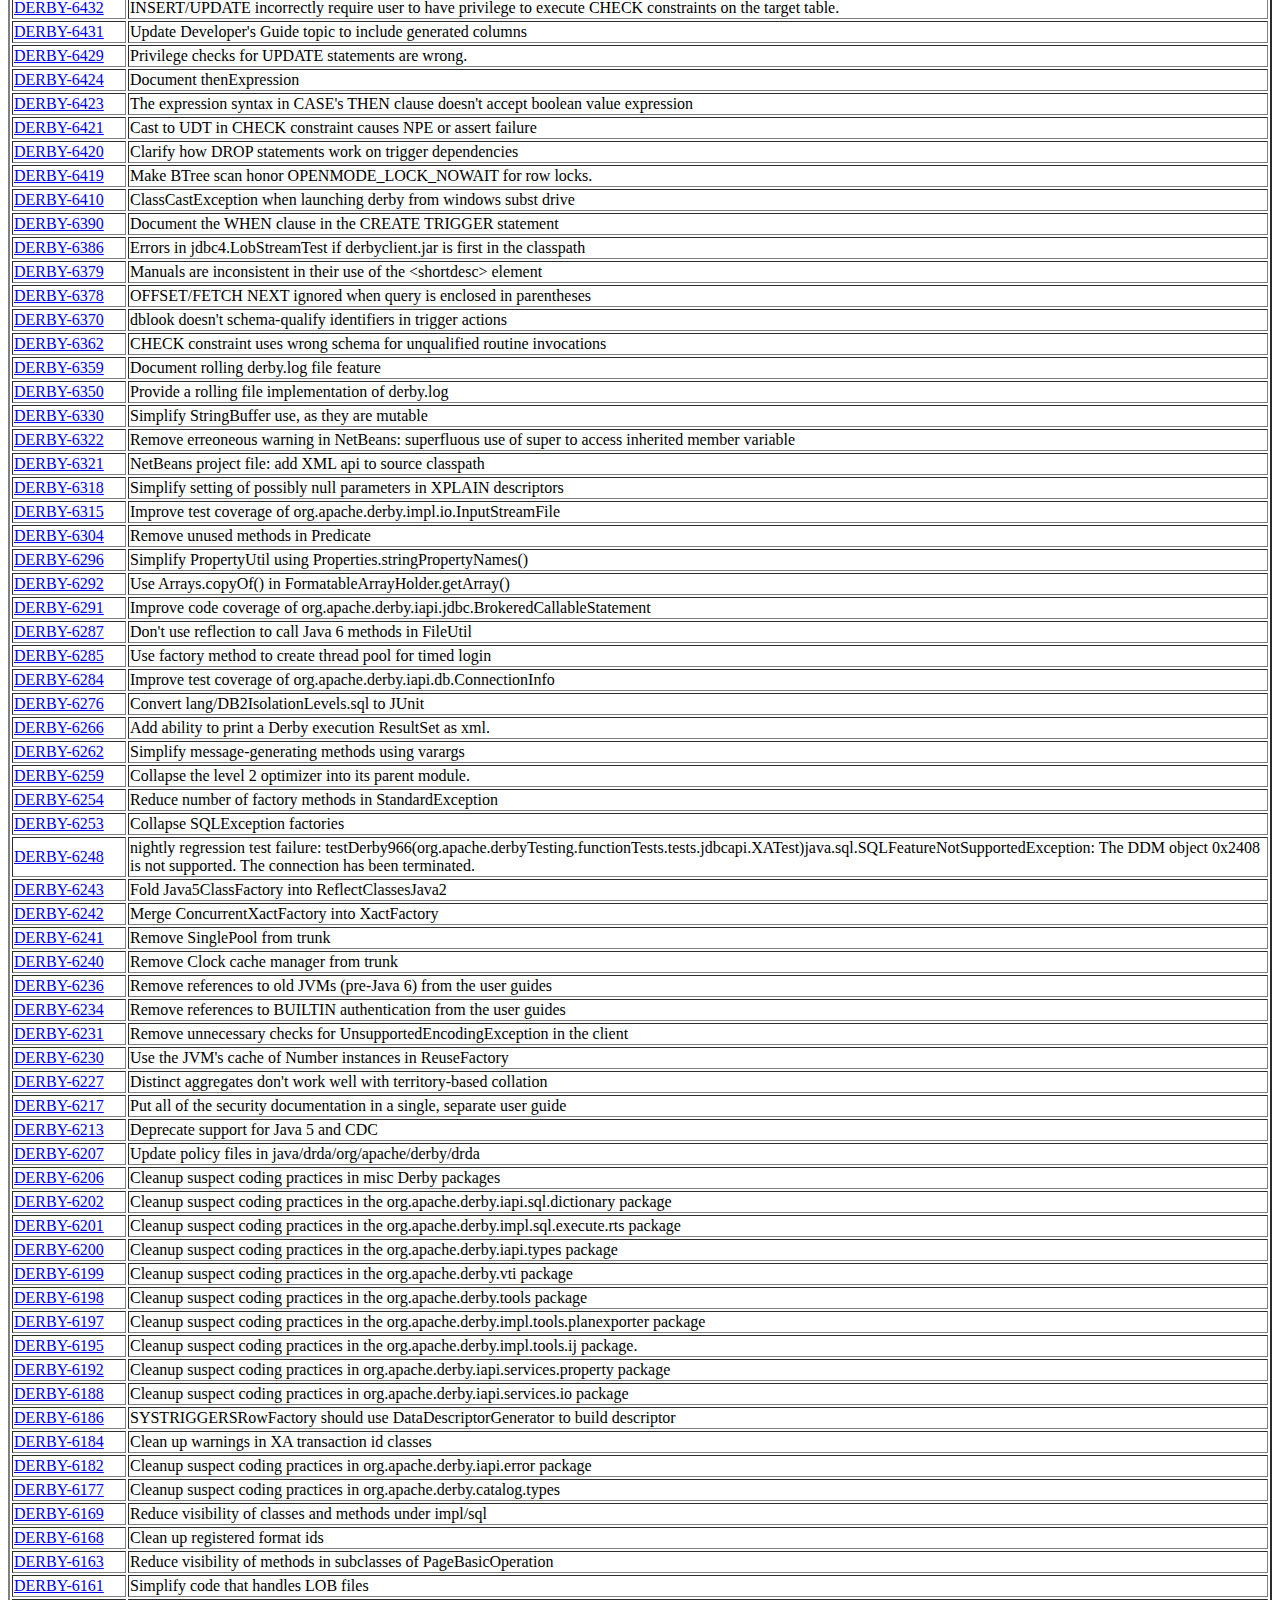
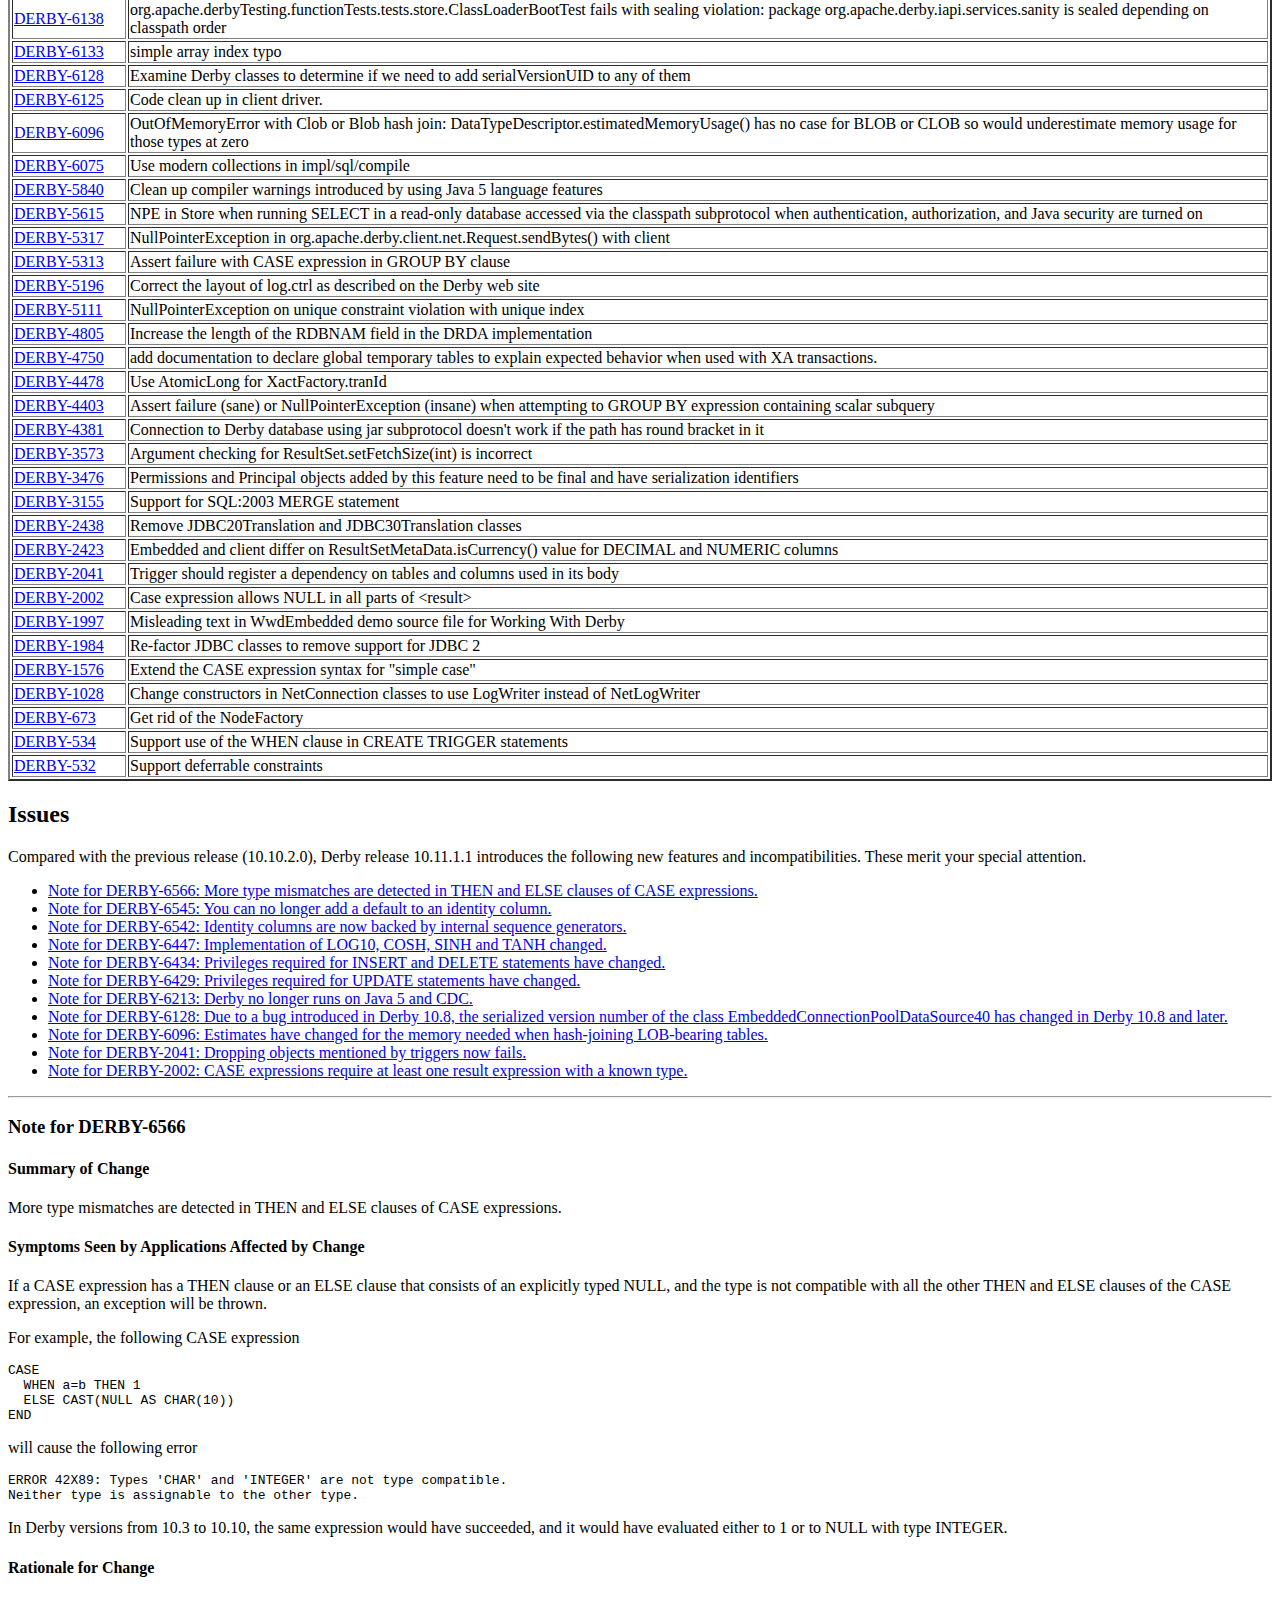
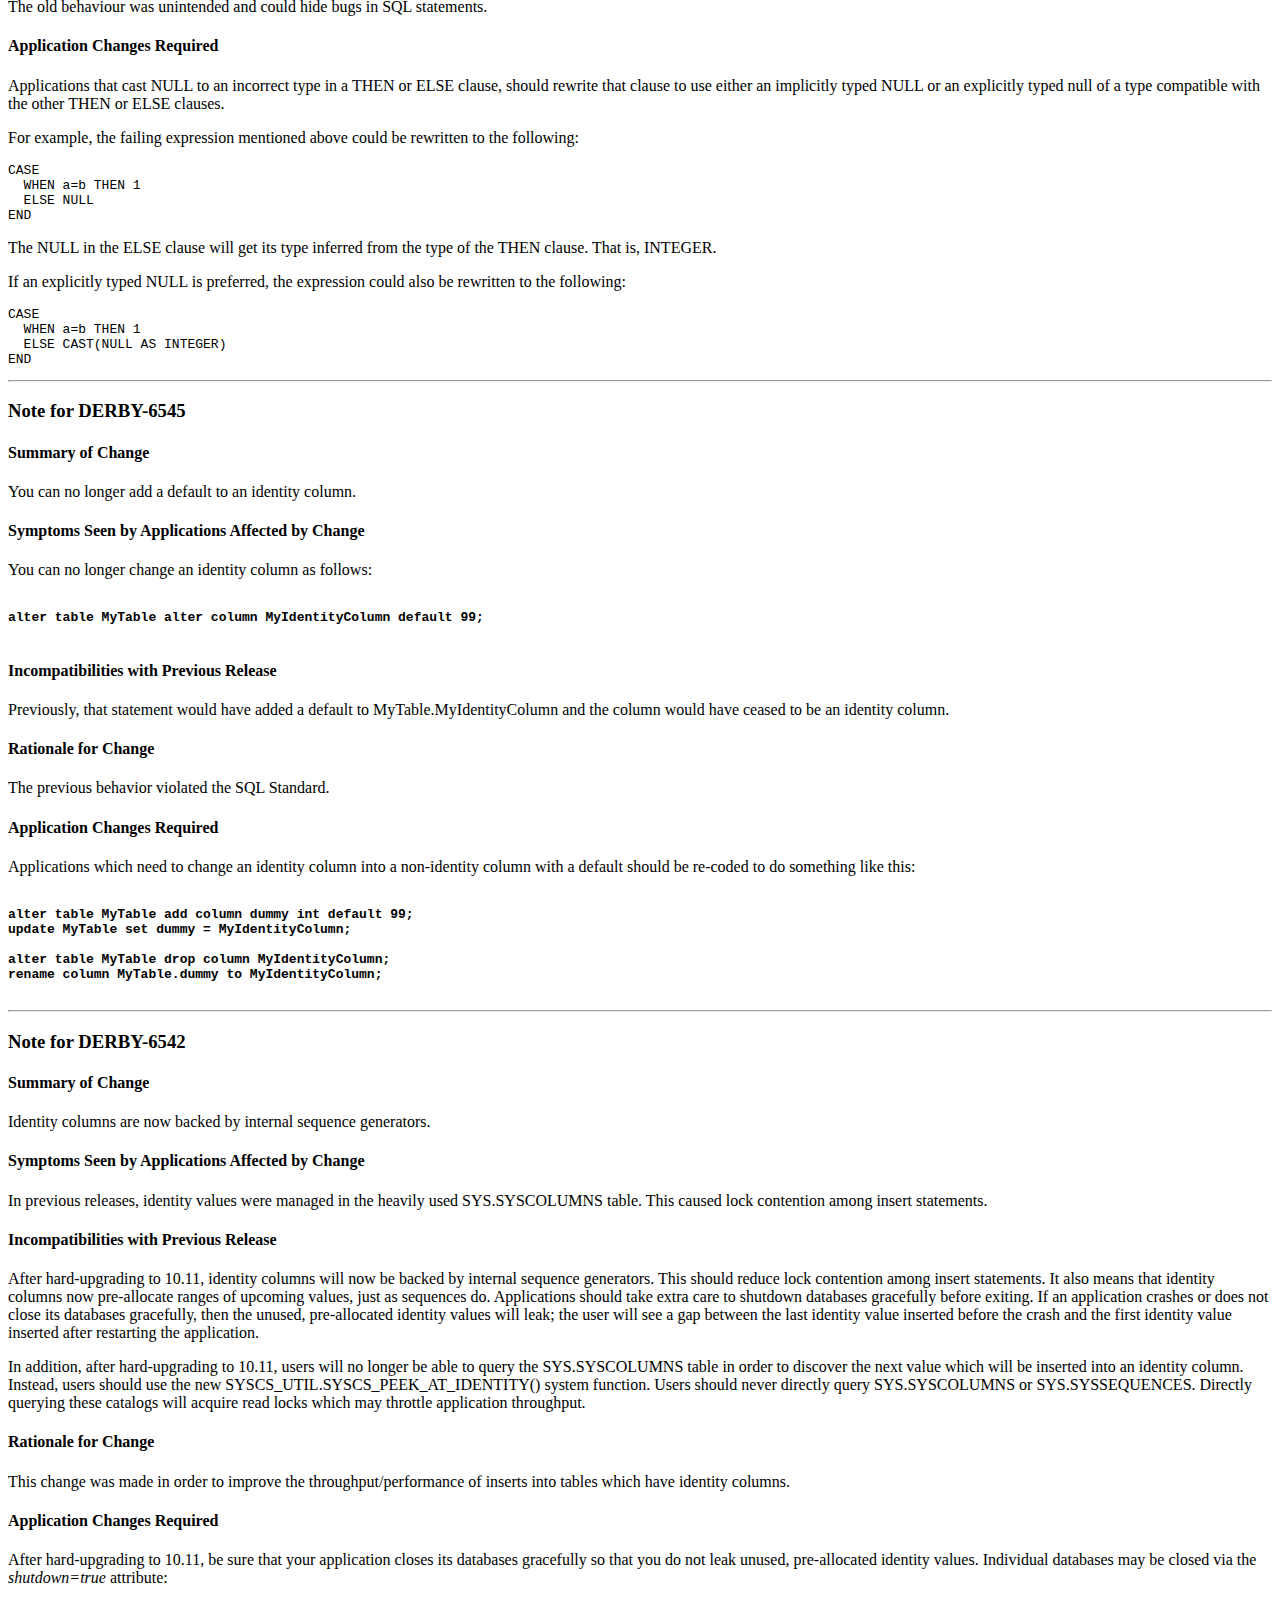
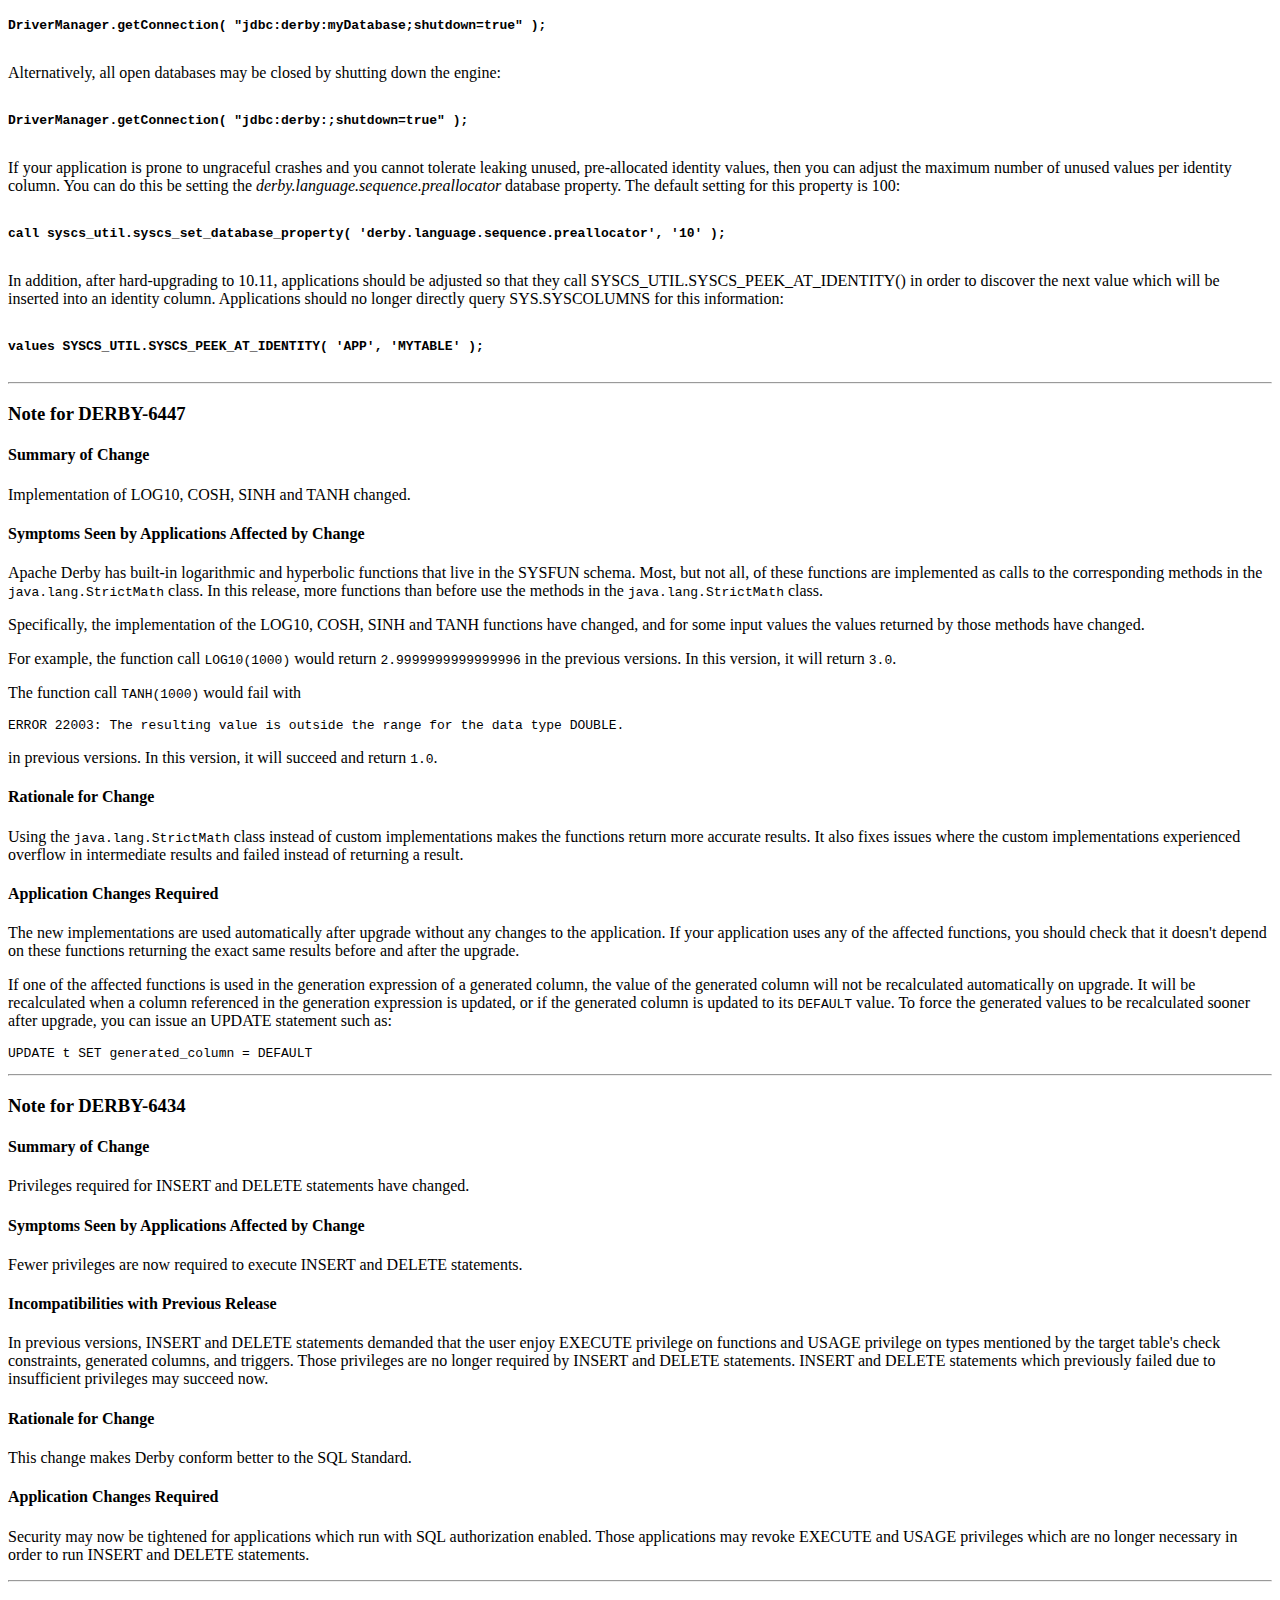
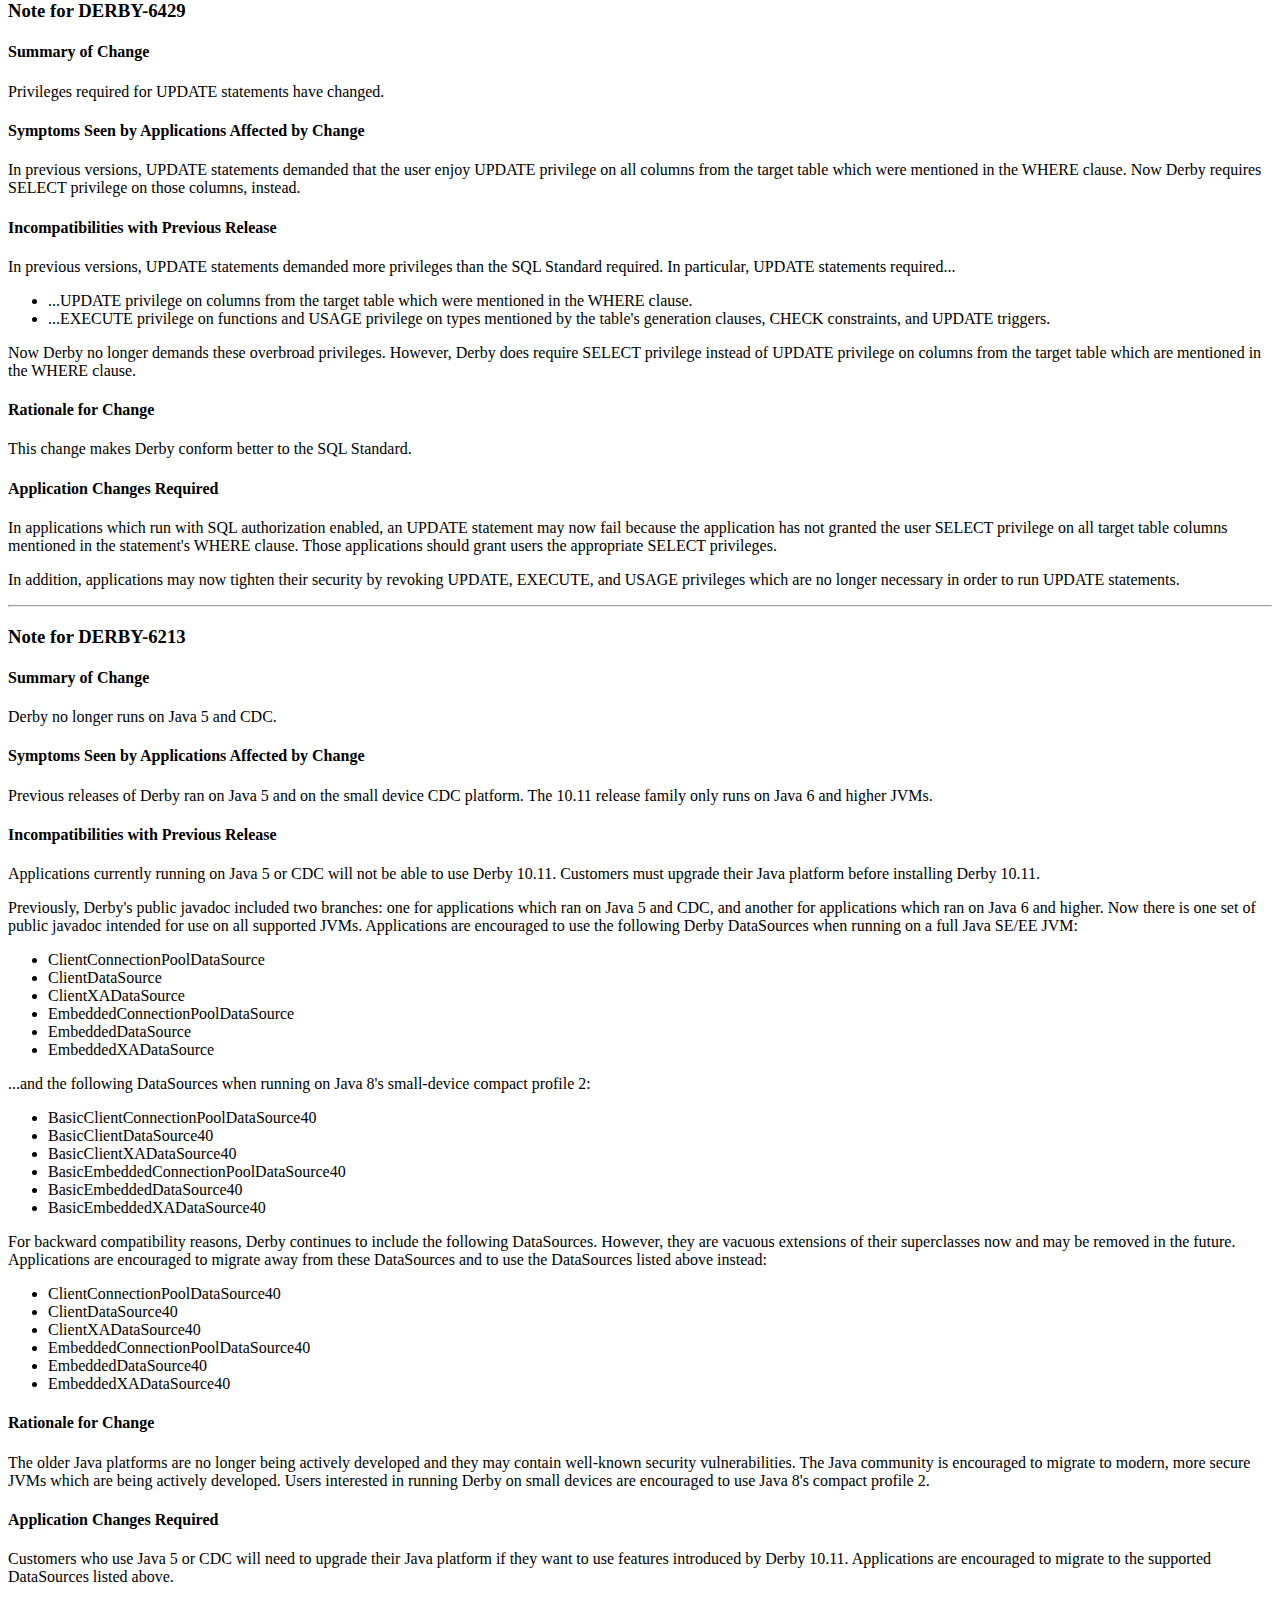
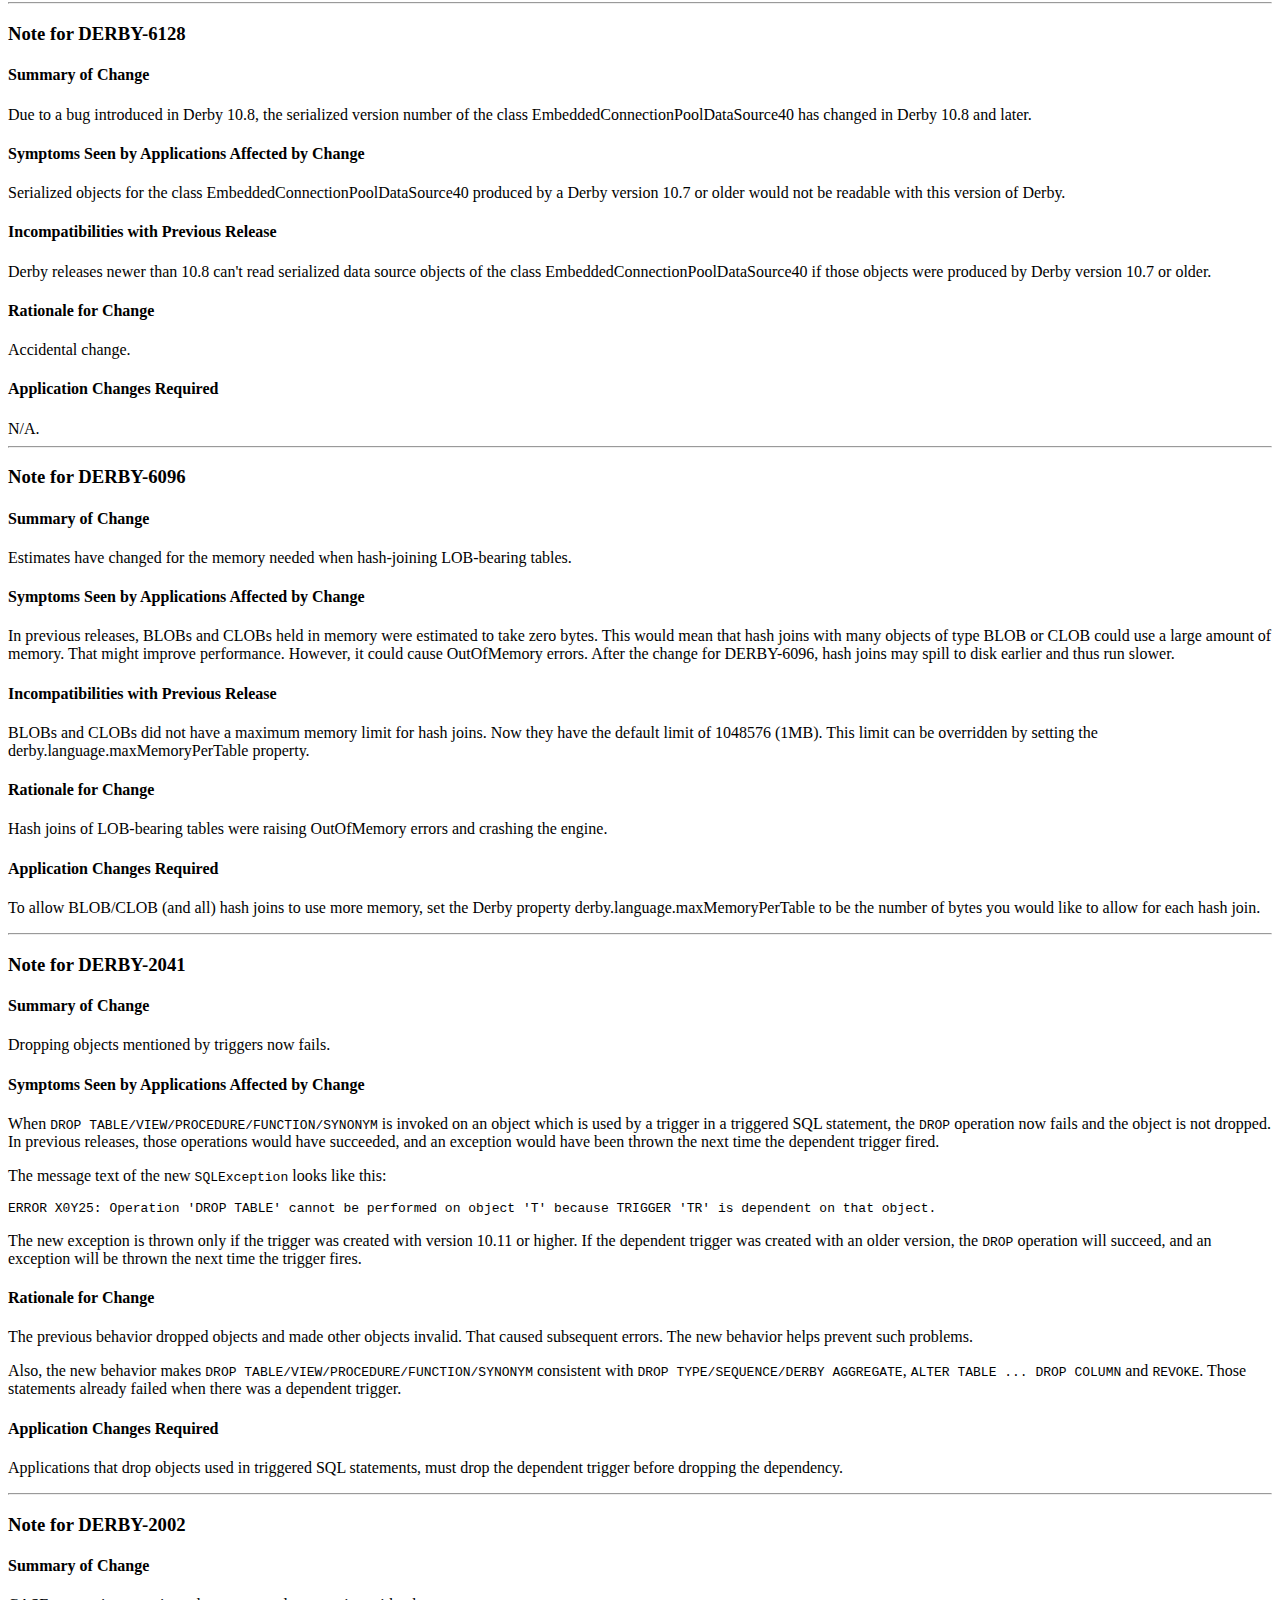
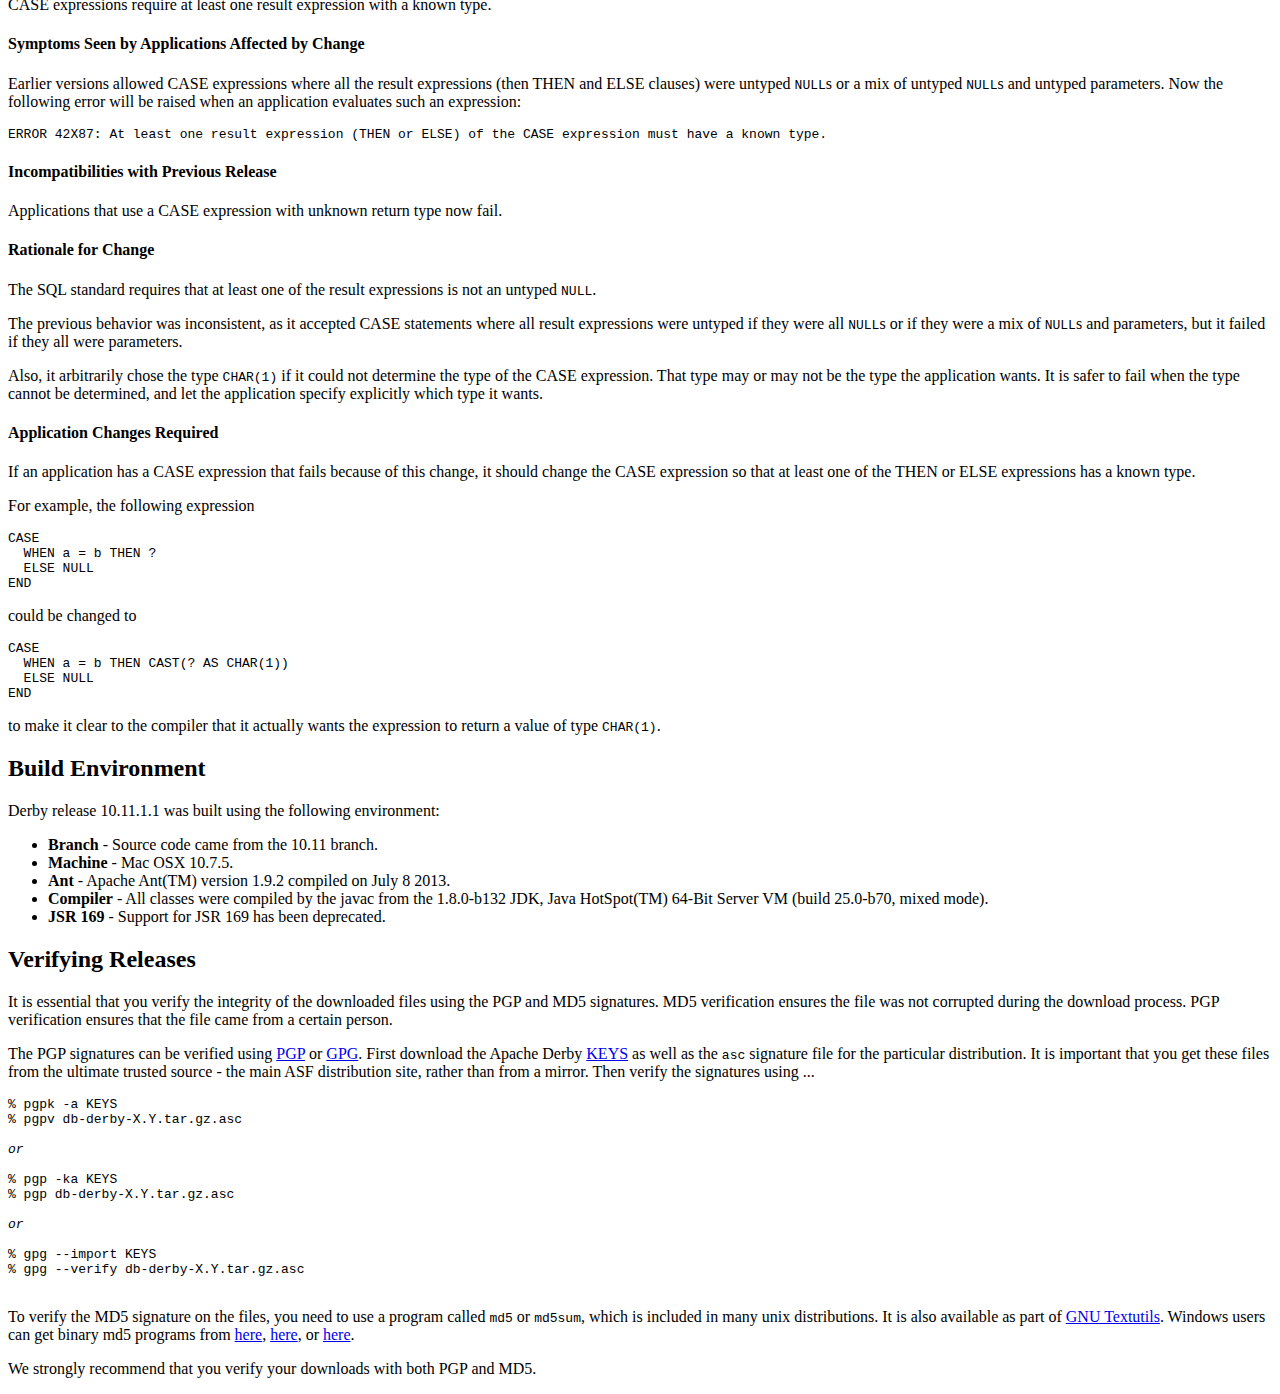
<file: software/win32/jdk/db/RELEASE-NOTES.html>
<html lang="en">
<title>Release Notes for Apache Derby 10.11.1.1</title>
<body>
<h1>
<a name="Release Notes for Apache Derby 10.11.1.1"></a>Release Notes for Apache Derby 10.11.1.1</h1>
<div>
<p>These notes describe the difference between Apache Derby release 10.11.1.1 and the preceding release 10.10.2.0.</p>
</div>
<ul>
<li>
<a href="#Overview">Overview</a>
</li>
<li>
<a href="#New Features">New Features</a>
</li>
<li>
<a href="#Bug Fixes">Bug Fixes</a>
</li>
<li>
<a href="#Issues">Issues</a>
</li>
<li>
<a href="#Build Environment">Build Environment</a>
</li>
<li>
<a href="#Verifying Releases">Verifying Releases</a>
</li>
</ul>
<h2>
<a name="Overview"></a>Overview</h2>
<div>


<p>
The most up to date information about Derby releases can be found on the
<a href="http://db.apache.org/derby/derby_downloads.html">Derby download page</a>.
</p>


<p>
Apache Derby is a pure Java relational database engine using standard SQL and
JDBC as its APIs. More information about Derby can be found on the
<a href="http://db.apache.org/derby/">Apache web site</a>.
Derby functionality includes:
</p>


<ul>

<li>Embedded engine with JDBC drivers</li>

<li>Network Server</li>

<li>Network client JDBC drivers</li>

<li>Command line tools: ij (SQL scripting), dblook (schema dump) and sysinfo (system info)</li>

</ul>


<p>
Java and JDBC versions supported:
</p>

<ul>
  
<li>Java SE 6 and higher with JDBC 4.0, 4.1, and 4.2.</li>
  
<li>Java SE 8 compact profile 2.</li>

</ul>

</div>
<h2>
<a name="New Features"></a>New Features</h2>
<div>


<p>
This is a feature release. The following new features were added:
</p>


<ul>


<li>
<b>MERGE statement</b> - MERGE is a single, join-driven statement which INSERTs, UPDATEs, and DELETEs rows. See the section on this statement in the Derby Reference Manual. See also features F312, F313, and F314 of the SQL Standard.</li>


<li>
<b>Deferrable constraints</b> - Constraint enforcement can now be deferred, typically to the end of a transaction. See the section on "constraintCharacteristics" in the Derby Reference Manual. See also features F721 and F492 of the SQL Standard.</li>


<li>
<b>WHEN clause in CREATE TRIGGER</b> - An optional WHEN clause has been added which determines which rows fire a trigger. See the section on this clause in the Derby Reference Manual. See also feature T211-05 of the SQL Standard.</li>


<li>
<b>Rolling log file</b> - The Derby diagnostic log can now be split across a sequence of files. See the section on the derby.stream.error.style property in the Derby Reference Manual.</li>


<li>
<b>Experimental Lucene support</b> - Derby text columns can now be indexed and queried via Apache Lucene. See the section on the optional luceneSupport tool in the Derby Tools and Utilities Guide.</li>


<li>
<b>Simple case expression</b> - The "simple" and "extended" syntax for CASE expressions has been added. See the section on the CASE expression in the Derby Reference Manual. See also features F261-01, F262, and F263 of the SQL Standard.</li>


<li>
<b>Better concurrency for identity columns</b> - The concurrency of identity columns has been boosted. See the detailed release note for DERBY-6542 below.</li>


<li>
<b>New ij HoldForConnection command</b> - A new ij command has been added to change the default cursor holdability to "keep cursors open after commit." See the section on the HoldForConnection command in the Derby Tools and Utilities Guide.</li>


<li>
<b>Standard syntax for altering column nullability</b> - Standard syntax has been added for altering the nullability of columns. See the section on ALTER TABLE in the Derby Reference Manual. See also feature F383 of the SQL Standard.</li>


</ul>


</div>
<h2>
<a name="Bug Fixes"></a>Bug Fixes</h2>
<div>
<p>The following issues are addressed by Derby release 10.11.1.1. These issues are not addressed in the preceding 10.10.2.0 release.</p>
<table border="2">
<tr>
<th>
<div style="width:110px;">Issue Id</div>
</th><th>Description</th>
</tr>
<tr>
<td><a href="https://issues.apache.org/jira/browse/DERBY-6693">DERBY-6693</a></td><td>Assert failure/ArrayIndexOutOfBoundsException when using COUNT in MERGE matching clause</td>
</tr>
<tr>
<td><a href="https://issues.apache.org/jira/browse/DERBY-6692">DERBY-6692</a></td><td>Self-deadlock when inserting row with identity column in soft-upgraded database</td>
</tr>
<tr>
<td><a href="https://issues.apache.org/jira/browse/DERBY-6691">DERBY-6691</a></td><td>ROW_NUMBER should not be allowed as argument in a procedure call</td>
</tr>
<tr>
<td><a href="https://issues.apache.org/jira/browse/DERBY-6690">DERBY-6690</a></td><td>ROW_NUMBER should not be allowed in generation clause</td>
</tr>
<tr>
<td><a href="https://issues.apache.org/jira/browse/DERBY-6689">DERBY-6689</a></td><td>Assert failure/NPE when using ROW_NUMBER in MERGE ... INSERT</td>
</tr>
<tr>
<td><a href="https://issues.apache.org/jira/browse/DERBY-6688">DERBY-6688</a></td><td>NPE (or sane: ASSERT failure) with ROW_NUMBER in some subqueries</td>
</tr>
<tr>
<td><a href="https://issues.apache.org/jira/browse/DERBY-6677">DERBY-6677</a></td><td>Correct Reference Manual RENAME TABLE topic to remove foreign key prohibition</td>
</tr>
<tr>
<td><a href="https://issues.apache.org/jira/browse/DERBY-6674">DERBY-6674</a></td><td>Cleanup brittle code in ValidateCheckConstraintResultSet</td>
</tr>
<tr>
<td><a href="https://issues.apache.org/jira/browse/DERBY-6672">DERBY-6672</a></td><td>Allow Derby to rename tables referenced by foreign keys</td>
</tr>
<tr>
<td><a href="https://issues.apache.org/jira/browse/DERBY-6670">DERBY-6670</a></td><td>Rollback to savepoint allows violation of deferrable constraints</td>
</tr>
<tr>
<td><a href="https://issues.apache.org/jira/browse/DERBY-6668">DERBY-6668</a></td><td>Truncating a table may silently violate a deferred foreign key.</td>
</tr>
<tr>
<td><a href="https://issues.apache.org/jira/browse/DERBY-6667">DERBY-6667</a></td><td>Redundant word "referencing" in error message for deferred constraints.</td>
</tr>
<tr>
<td><a href="https://issues.apache.org/jira/browse/DERBY-6666">DERBY-6666</a></td><td>Deferred constraint validation fails with "dead statement" when query plan logging is enabled</td>
</tr>
<tr>
<td><a href="https://issues.apache.org/jira/browse/DERBY-6665">DERBY-6665</a></td><td>Violation of deferred constraints not detected when conglomerates are erroneously shared</td>
</tr>
<tr>
<td><a href="https://issues.apache.org/jira/browse/DERBY-6664">DERBY-6664</a></td><td>Schema 'null' does not exist when trigger inserts into table with deferred foreign key</td>
</tr>
<tr>
<td><a href="https://issues.apache.org/jira/browse/DERBY-6663">DERBY-6663</a></td><td>NPE when a trigger tries to insert into a table with a foreign key</td>
</tr>
<tr>
<td><a href="https://issues.apache.org/jira/browse/DERBY-6661">DERBY-6661</a></td><td>dblook does not recognize the deferrability of deferrable constraints</td>
</tr>
<tr>
<td><a href="https://issues.apache.org/jira/browse/DERBY-6659">DERBY-6659</a></td><td>The Reference Guide should state how long a SET CONSTRAINTS command is good for</td>
</tr>
<tr>
<td><a href="https://issues.apache.org/jira/browse/DERBY-6658">DERBY-6658</a></td><td>Update list of tested Lucene versions</td>
</tr>
<tr>
<td><a href="https://issues.apache.org/jira/browse/DERBY-6657">DERBY-6657</a></td><td>Need to document the fact that views can't be the source data sets of MERGE statements</td>
</tr>
<tr>
<td><a href="https://issues.apache.org/jira/browse/DERBY-6653">DERBY-6653</a></td><td>Data type limitations on indexes should be in Reference Manual</td>
</tr>
<tr>
<td><a href="https://issues.apache.org/jira/browse/DERBY-6649">DERBY-6649</a></td><td>Meaningless permissions granted to sysinfo.</td>
</tr>
<tr>
<td><a href="https://issues.apache.org/jira/browse/DERBY-6647">DERBY-6647</a></td><td>The ij.driver property is obsolete and need not be documented</td>
</tr>
<tr>
<td><a href="https://issues.apache.org/jira/browse/DERBY-6644">DERBY-6644</a></td><td>Support standard syntax for altering column nullability</td>
</tr>
<tr>
<td><a href="https://issues.apache.org/jira/browse/DERBY-6643">DERBY-6643</a></td><td>ALTER TABLE columnAlteration syntax needs fixing</td>
</tr>
<tr>
<td><a href="https://issues.apache.org/jira/browse/DERBY-6638">DERBY-6638</a></td><td>Remove unnecessary use of reflection in SignatureChecker</td>
</tr>
<tr>
<td><a href="https://issues.apache.org/jira/browse/DERBY-6633">DERBY-6633</a></td><td>Remove DOM level 3 XPath requirement from description of XML operators</td>
</tr>
<tr>
<td><a href="https://issues.apache.org/jira/browse/DERBY-6629">DERBY-6629</a></td><td>Restrict privileged operation in CreateXMLFile</td>
</tr>
<tr>
<td><a href="https://issues.apache.org/jira/browse/DERBY-6626">DERBY-6626</a></td><td>Check type of user-supplied modules before creating instances</td>
</tr>
<tr>
<td><a href="https://issues.apache.org/jira/browse/DERBY-6624">DERBY-6624</a></td><td>Use javax.xml.xpath interfaces for XPath support</td>
</tr>
<tr>
<td><a href="https://issues.apache.org/jira/browse/DERBY-6615">DERBY-6615</a></td><td>Remove unused newInstance() method in BaseMonitor</td>
</tr>
<tr>
<td><a href="https://issues.apache.org/jira/browse/DERBY-6611">DERBY-6611</a></td><td>Broken link in API docs to derby.drda.keepAlive documentation</td>
</tr>
<tr>
<td><a href="https://issues.apache.org/jira/browse/DERBY-6609">DERBY-6609</a></td><td>Documentation for SQL features should reflect current standard</td>
</tr>
<tr>
<td><a href="https://issues.apache.org/jira/browse/DERBY-6605">DERBY-6605</a></td><td>"Derby support for SQL-92 features" topic in Reference Manual needs updating</td>
</tr>
<tr>
<td><a href="https://issues.apache.org/jira/browse/DERBY-6602">DERBY-6602</a></td><td>LuceneQueryVTI handles NULL key values inconsistently</td>
</tr>
<tr>
<td><a href="https://issues.apache.org/jira/browse/DERBY-6601">DERBY-6601</a></td><td>Clean up Java EE compliance section of Reference Manual</td>
</tr>
<tr>
<td><a href="https://issues.apache.org/jira/browse/DERBY-6599">DERBY-6599</a></td><td>Incorrect quoting of 42ZB4 message</td>
</tr>
<tr>
<td><a href="https://issues.apache.org/jira/browse/DERBY-6598">DERBY-6598</a></td><td>Document permissions recommendations for JAR procedures</td>
</tr>
<tr>
<td><a href="https://issues.apache.org/jira/browse/DERBY-6597">DERBY-6597</a></td><td>LUCENESUPPORT.LISTINDEXES() fails with FileNotFoundException</td>
</tr>
<tr>
<td><a href="https://issues.apache.org/jira/browse/DERBY-6596">DERBY-6596</a></td><td>LUCENESUPPORT routines should check for NULL arguments</td>
</tr>
<tr>
<td><a href="https://issues.apache.org/jira/browse/DERBY-6595">DERBY-6595</a></td><td>CheckToursDBTest failed while updating sequence value on disk</td>
</tr>
<tr>
<td><a href="https://issues.apache.org/jira/browse/DERBY-6594">DERBY-6594</a></td><td>Typos in "Listing indexes" topic of the tools guide</td>
</tr>
<tr>
<td><a href="https://issues.apache.org/jira/browse/DERBY-6591">DERBY-6591</a></td><td>Minor tweaks needed on new ij commands</td>
</tr>
<tr>
<td><a href="https://issues.apache.org/jira/browse/DERBY-6587">DERBY-6587</a></td><td>Foreign Key constraint not matched when using UUID in a composite foreign key when using SYSCS_UTIL.SYSCS_IMPORT_TABLE</td>
</tr>
<tr>
<td><a href="https://issues.apache.org/jira/browse/DERBY-6585">DERBY-6585</a></td><td>add HoldForConnection ij command to match NoHoldForConnection</td>
</tr>
<tr>
<td><a href="https://issues.apache.org/jira/browse/DERBY-6581">DERBY-6581</a></td><td>Document simple case syntax</td>
</tr>
<tr>
<td><a href="https://issues.apache.org/jira/browse/DERBY-6580">DERBY-6580</a></td><td>Document the new SYSCS_UTIL.SYSCS_PEEK_AT_IDENTITY function</td>
</tr>
<tr>
<td><a href="https://issues.apache.org/jira/browse/DERBY-6577">DERBY-6577</a></td><td>Quantified comparison returns wrong result in CASE, COALESCE, IN and BETWEEN</td>
</tr>
<tr>
<td><a href="https://issues.apache.org/jira/browse/DERBY-6576">DERBY-6576</a></td><td>A immediate Fk constraint blows up iff its referenced PK is deferred and we modify a duplicate key column</td>
</tr>
<tr>
<td><a href="https://issues.apache.org/jira/browse/DERBY-6571">DERBY-6571</a></td><td>Document deferrable constraints</td>
</tr>
<tr>
<td><a href="https://issues.apache.org/jira/browse/DERBY-6567">DERBY-6567</a></td><td>Incorrect nullability for CASE expression with parameter</td>
</tr>
<tr>
<td><a href="https://issues.apache.org/jira/browse/DERBY-6566">DERBY-6566</a></td><td>Simplify handling of untyped nulls in CASE and NULLIF expressions</td>
</tr>
<tr>
<td><a href="https://issues.apache.org/jira/browse/DERBY-6565">DERBY-6565</a></td><td>ROW_NUMBER function throws NullPointerException in UPDATE statement</td>
</tr>
<tr>
<td><a href="https://issues.apache.org/jira/browse/DERBY-6564">DERBY-6564</a></td><td>Document the experimental, optional LuceneSupport tool.</td>
</tr>
<tr>
<td><a href="https://issues.apache.org/jira/browse/DERBY-6563">DERBY-6563</a></td><td>NOT elimination for CASE expressions is broken</td>
</tr>
<tr>
<td><a href="https://issues.apache.org/jira/browse/DERBY-6561">DERBY-6561</a></td><td>Organization topics of some manuals need updating</td>
</tr>
<tr>
<td><a href="https://issues.apache.org/jira/browse/DERBY-6560">DERBY-6560</a></td><td>Reference manual says ELSE clause is required in CASE expressions</td>
</tr>
<tr>
<td><a href="https://issues.apache.org/jira/browse/DERBY-6559">DERBY-6559</a></td><td>A immediate Fk constraint blows up iff its referenced PK is deferred and we delete a duplicate</td>
</tr>
<tr>
<td><a href="https://issues.apache.org/jira/browse/DERBY-6554">DERBY-6554</a></td><td>Too much contention followed by assert failure when accessing sequence in transaction that created it</td>
</tr>
<tr>
<td><a href="https://issues.apache.org/jira/browse/DERBY-6553">DERBY-6553</a></td><td>Sequence generator makes CREATE TRIGGER fail with internal error</td>
</tr>
<tr>
<td><a href="https://issues.apache.org/jira/browse/DERBY-6552">DERBY-6552</a></td><td>The public api includes methods inherited from superclasses which aren't in the public api and so have no javadoc comments</td>
</tr>
<tr>
<td><a href="https://issues.apache.org/jira/browse/DERBY-6545">DERBY-6545</a></td><td>Should not be able to add a default to an identity column</td>
</tr>
<tr>
<td><a href="https://issues.apache.org/jira/browse/DERBY-6543">DERBY-6543</a></td><td>Syntax error when reference to transition variable has whitespace around it</td>
</tr>
<tr>
<td><a href="https://issues.apache.org/jira/browse/DERBY-6542">DERBY-6542</a></td><td>Improve the concurrency of identity columns by using SYS.SYSSEQUENCES</td>
</tr>
<tr>
<td><a href="https://issues.apache.org/jira/browse/DERBY-6540">DERBY-6540</a></td><td>Schema-qualified table names could be mistaken for transition tables</td>
</tr>
<tr>
<td><a href="https://issues.apache.org/jira/browse/DERBY-6537">DERBY-6537</a></td><td>StringUtil.fromHexString is used to convert encryptionKey to byte[]</td>
</tr>
<tr>
<td><a href="https://issues.apache.org/jira/browse/DERBY-6535">DERBY-6535</a></td><td>Remove storageFactory field from subclasses of InputStreamFile</td>
</tr>
<tr>
<td><a href="https://issues.apache.org/jira/browse/DERBY-6534">DERBY-6534</a></td><td>Remove StorageFile.getURL() and its implementations</td>
</tr>
<tr>
<td><a href="https://issues.apache.org/jira/browse/DERBY-6527">DERBY-6527</a></td><td>Fix errors in foreign keys documentation</td>
</tr>
<tr>
<td><a href="https://issues.apache.org/jira/browse/DERBY-6526">DERBY-6526</a></td><td>Document the MERGE statement</td>
</tr>
<tr>
<td><a href="https://issues.apache.org/jira/browse/DERBY-6505">DERBY-6505</a></td><td>Clean up dead code in FileUtil</td>
</tr>
<tr>
<td><a href="https://issues.apache.org/jira/browse/DERBY-6504">DERBY-6504</a></td><td>change AllocPage.ReadContainerInfo to catch ArrayIndexOutOfBoundsException and turn it into Derby error.</td>
</tr>
<tr>
<td><a href="https://issues.apache.org/jira/browse/DERBY-6503">DERBY-6503</a></td><td>Starting network server on a network drive fails with JDK 7 on Windows</td>
</tr>
<tr>
<td><a href="https://issues.apache.org/jira/browse/DERBY-6496">DERBY-6496</a></td><td>Optional tool registration may fail because the CompilerContext is not always available at execution time.</td>
</tr>
<tr>
<td><a href="https://issues.apache.org/jira/browse/DERBY-6493">DERBY-6493</a></td><td>Improve reporting of exceptions wrapped in InvocationTargetException</td>
</tr>
<tr>
<td><a href="https://issues.apache.org/jira/browse/DERBY-6488">DERBY-6488</a></td><td>Get rid of the EmbedSQLException class</td>
</tr>
<tr>
<td><a href="https://issues.apache.org/jira/browse/DERBY-6484">DERBY-6484</a></td><td>Include SQLState in client exception messages</td>
</tr>
<tr>
<td><a href="https://issues.apache.org/jira/browse/DERBY-6480">DERBY-6480</a></td><td>Oracle Java documentation URLs need updating</td>
</tr>
<tr>
<td><a href="https://issues.apache.org/jira/browse/DERBY-6478">DERBY-6478</a></td><td>Fix language about supported DataSources for Compact Profiles</td>
</tr>
<tr>
<td><a href="https://issues.apache.org/jira/browse/DERBY-6469">DERBY-6469</a></td><td>Change the documentation to reflect new RDBNAM limit of 1024 bytes</td>
</tr>
<tr>
<td><a href="https://issues.apache.org/jira/browse/DERBY-6467">DERBY-6467</a></td><td>Document context-aware table functions.</td>
</tr>
<tr>
<td><a href="https://issues.apache.org/jira/browse/DERBY-6464">DERBY-6464</a></td><td>Improve the encapsulation of various compiler classes</td>
</tr>
<tr>
<td><a href="https://issues.apache.org/jira/browse/DERBY-6462">DERBY-6462</a></td><td>Provide more information about database name and path syntax</td>
</tr>
<tr>
<td><a href="https://issues.apache.org/jira/browse/DERBY-6459">DERBY-6459</a></td><td>Remove Class.forName calls that load JDBC driver from Derby samples/demos</td>
</tr>
<tr>
<td><a href="https://issues.apache.org/jira/browse/DERBY-6458">DERBY-6458</a></td><td>The Reference Manual should state that the year, month, and day components of a timestamp must be positive integers.</td>
</tr>
<tr>
<td><a href="https://issues.apache.org/jira/browse/DERBY-6454">DERBY-6454</a></td><td>DROP TABLE documentation could clarify how triggers are handled</td>
</tr>
<tr>
<td><a href="https://issues.apache.org/jira/browse/DERBY-6453">DERBY-6453</a></td><td>Remove dead code in InsertResultSet and flag skipCheckConstraints</td>
</tr>
<tr>
<td><a href="https://issues.apache.org/jira/browse/DERBY-6447">DERBY-6447</a></td><td>Use StrictMath for more functions in SYSFUN</td>
</tr>
<tr>
<td><a href="https://issues.apache.org/jira/browse/DERBY-6440">DERBY-6440</a></td><td>Connections opened by ForeignTableVTI never get released</td>
</tr>
<tr>
<td><a href="https://issues.apache.org/jira/browse/DERBY-6434">DERBY-6434</a></td><td>Incorrect privileges may be required for INSERT and DELETE statements.</td>
</tr>
<tr>
<td><a href="https://issues.apache.org/jira/browse/DERBY-6432">DERBY-6432</a></td><td>INSERT/UPDATE incorrectly require user to have privilege to execute CHECK constraints on the target table.</td>
</tr>
<tr>
<td><a href="https://issues.apache.org/jira/browse/DERBY-6431">DERBY-6431</a></td><td>Update Developer's Guide topic to include generated columns</td>
</tr>
<tr>
<td><a href="https://issues.apache.org/jira/browse/DERBY-6429">DERBY-6429</a></td><td>Privilege checks for UPDATE statements are wrong.</td>
</tr>
<tr>
<td><a href="https://issues.apache.org/jira/browse/DERBY-6424">DERBY-6424</a></td><td>Document thenExpression</td>
</tr>
<tr>
<td><a href="https://issues.apache.org/jira/browse/DERBY-6423">DERBY-6423</a></td><td>The expression syntax in CASE's THEN clause doesn't accept boolean value expression</td>
</tr>
<tr>
<td><a href="https://issues.apache.org/jira/browse/DERBY-6421">DERBY-6421</a></td><td>Cast to UDT in CHECK constraint causes NPE or assert failure</td>
</tr>
<tr>
<td><a href="https://issues.apache.org/jira/browse/DERBY-6420">DERBY-6420</a></td><td>Clarify how DROP statements work on trigger dependencies</td>
</tr>
<tr>
<td><a href="https://issues.apache.org/jira/browse/DERBY-6419">DERBY-6419</a></td><td>Make BTree scan honor  OPENMODE_LOCK_NOWAIT for row locks.</td>
</tr>
<tr>
<td><a href="https://issues.apache.org/jira/browse/DERBY-6410">DERBY-6410</a></td><td>ClassCastException when launching derby from windows subst drive</td>
</tr>
<tr>
<td><a href="https://issues.apache.org/jira/browse/DERBY-6390">DERBY-6390</a></td><td>Document the WHEN clause in the CREATE TRIGGER statement</td>
</tr>
<tr>
<td><a href="https://issues.apache.org/jira/browse/DERBY-6386">DERBY-6386</a></td><td>Errors in jdbc4.LobStreamTest if derbyclient.jar is first in the classpath</td>
</tr>
<tr>
<td><a href="https://issues.apache.org/jira/browse/DERBY-6379">DERBY-6379</a></td><td>Manuals are inconsistent in their use of the &lt;shortdesc&gt; element</td>
</tr>
<tr>
<td><a href="https://issues.apache.org/jira/browse/DERBY-6378">DERBY-6378</a></td><td>OFFSET/FETCH NEXT ignored when query is enclosed in parentheses</td>
</tr>
<tr>
<td><a href="https://issues.apache.org/jira/browse/DERBY-6370">DERBY-6370</a></td><td>dblook doesn't schema-qualify identifiers in trigger actions</td>
</tr>
<tr>
<td><a href="https://issues.apache.org/jira/browse/DERBY-6362">DERBY-6362</a></td><td>CHECK constraint uses wrong schema for unqualified routine invocations</td>
</tr>
<tr>
<td><a href="https://issues.apache.org/jira/browse/DERBY-6359">DERBY-6359</a></td><td>Document rolling derby.log file feature</td>
</tr>
<tr>
<td><a href="https://issues.apache.org/jira/browse/DERBY-6350">DERBY-6350</a></td><td>Provide a rolling file implementation of derby.log</td>
</tr>
<tr>
<td><a href="https://issues.apache.org/jira/browse/DERBY-6330">DERBY-6330</a></td><td>Simplify StringBuffer use, as they are mutable</td>
</tr>
<tr>
<td><a href="https://issues.apache.org/jira/browse/DERBY-6322">DERBY-6322</a></td><td>Remove erreoneous warning in NetBeans: superfluous use of super to access inherited member variable</td>
</tr>
<tr>
<td><a href="https://issues.apache.org/jira/browse/DERBY-6321">DERBY-6321</a></td><td>NetBeans project file: add XML api to source classpath</td>
</tr>
<tr>
<td><a href="https://issues.apache.org/jira/browse/DERBY-6318">DERBY-6318</a></td><td>Simplify setting of possibly null parameters in XPLAIN descriptors</td>
</tr>
<tr>
<td><a href="https://issues.apache.org/jira/browse/DERBY-6315">DERBY-6315</a></td><td>Improve test coverage of org.apache.derby.impl.io.InputStreamFile</td>
</tr>
<tr>
<td><a href="https://issues.apache.org/jira/browse/DERBY-6304">DERBY-6304</a></td><td>Remove unused methods in Predicate</td>
</tr>
<tr>
<td><a href="https://issues.apache.org/jira/browse/DERBY-6296">DERBY-6296</a></td><td>Simplify PropertyUtil using Properties.stringPropertyNames()</td>
</tr>
<tr>
<td><a href="https://issues.apache.org/jira/browse/DERBY-6292">DERBY-6292</a></td><td>Use Arrays.copyOf() in FormatableArrayHolder.getArray()</td>
</tr>
<tr>
<td><a href="https://issues.apache.org/jira/browse/DERBY-6291">DERBY-6291</a></td><td>Improve code coverage of  org.apache.derby.iapi.jdbc.BrokeredCallableStatement</td>
</tr>
<tr>
<td><a href="https://issues.apache.org/jira/browse/DERBY-6287">DERBY-6287</a></td><td>Don't use reflection to call Java 6 methods in FileUtil</td>
</tr>
<tr>
<td><a href="https://issues.apache.org/jira/browse/DERBY-6285">DERBY-6285</a></td><td>Use factory method to create thread pool for timed login</td>
</tr>
<tr>
<td><a href="https://issues.apache.org/jira/browse/DERBY-6284">DERBY-6284</a></td><td>Improve test coverage of org.apache.derby.iapi.db.ConnectionInfo</td>
</tr>
<tr>
<td><a href="https://issues.apache.org/jira/browse/DERBY-6276">DERBY-6276</a></td><td>Convert lang/DB2IsolationLevels.sql to JUnit</td>
</tr>
<tr>
<td><a href="https://issues.apache.org/jira/browse/DERBY-6266">DERBY-6266</a></td><td>Add ability to print a Derby execution ResultSet as xml.</td>
</tr>
<tr>
<td><a href="https://issues.apache.org/jira/browse/DERBY-6262">DERBY-6262</a></td><td>Simplify message-generating methods using varargs</td>
</tr>
<tr>
<td><a href="https://issues.apache.org/jira/browse/DERBY-6259">DERBY-6259</a></td><td>Collapse the level 2 optimizer into its parent module.</td>
</tr>
<tr>
<td><a href="https://issues.apache.org/jira/browse/DERBY-6254">DERBY-6254</a></td><td>Reduce number of factory methods in StandardException</td>
</tr>
<tr>
<td><a href="https://issues.apache.org/jira/browse/DERBY-6253">DERBY-6253</a></td><td>Collapse SQLException factories</td>
</tr>
<tr>
<td><a href="https://issues.apache.org/jira/browse/DERBY-6248">DERBY-6248</a></td><td>nightly regression test failure: testDerby966(org.apache.derbyTesting.functionTests.tests.jdbcapi.XATest)java.sql.SQLFeatureNotSupportedException: The DDM object 0x2408 is not supported.  The connection has been terminated.</td>
</tr>
<tr>
<td><a href="https://issues.apache.org/jira/browse/DERBY-6243">DERBY-6243</a></td><td>Fold Java5ClassFactory into ReflectClassesJava2</td>
</tr>
<tr>
<td><a href="https://issues.apache.org/jira/browse/DERBY-6242">DERBY-6242</a></td><td>Merge ConcurrentXactFactory into XactFactory</td>
</tr>
<tr>
<td><a href="https://issues.apache.org/jira/browse/DERBY-6241">DERBY-6241</a></td><td>Remove SinglePool from trunk</td>
</tr>
<tr>
<td><a href="https://issues.apache.org/jira/browse/DERBY-6240">DERBY-6240</a></td><td>Remove Clock cache manager from trunk</td>
</tr>
<tr>
<td><a href="https://issues.apache.org/jira/browse/DERBY-6236">DERBY-6236</a></td><td>Remove references to old JVMs (pre-Java 6) from the user guides</td>
</tr>
<tr>
<td><a href="https://issues.apache.org/jira/browse/DERBY-6234">DERBY-6234</a></td><td>Remove references to BUILTIN authentication from the user guides</td>
</tr>
<tr>
<td><a href="https://issues.apache.org/jira/browse/DERBY-6231">DERBY-6231</a></td><td>Remove unnecessary checks for UnsupportedEncodingException in the client</td>
</tr>
<tr>
<td><a href="https://issues.apache.org/jira/browse/DERBY-6230">DERBY-6230</a></td><td>Use the JVM's cache of Number instances in ReuseFactory</td>
</tr>
<tr>
<td><a href="https://issues.apache.org/jira/browse/DERBY-6227">DERBY-6227</a></td><td>Distinct aggregates don't work well with territory-based collation</td>
</tr>
<tr>
<td><a href="https://issues.apache.org/jira/browse/DERBY-6217">DERBY-6217</a></td><td>Put all of the security documentation in a single, separate user guide</td>
</tr>
<tr>
<td><a href="https://issues.apache.org/jira/browse/DERBY-6213">DERBY-6213</a></td><td>Deprecate support for Java 5 and CDC</td>
</tr>
<tr>
<td><a href="https://issues.apache.org/jira/browse/DERBY-6207">DERBY-6207</a></td><td>Update policy files in java/drda/org/apache/derby/drda</td>
</tr>
<tr>
<td><a href="https://issues.apache.org/jira/browse/DERBY-6206">DERBY-6206</a></td><td>Cleanup suspect coding practices in misc Derby packages</td>
</tr>
<tr>
<td><a href="https://issues.apache.org/jira/browse/DERBY-6202">DERBY-6202</a></td><td>Cleanup suspect coding practices in the org.apache.derby.iapi.sql.dictionary package</td>
</tr>
<tr>
<td><a href="https://issues.apache.org/jira/browse/DERBY-6201">DERBY-6201</a></td><td>Cleanup suspect coding practices in the org.apache.derby.impl.sql.execute.rts package</td>
</tr>
<tr>
<td><a href="https://issues.apache.org/jira/browse/DERBY-6200">DERBY-6200</a></td><td>Cleanup suspect coding practices in the org.apache.derby.iapi.types package</td>
</tr>
<tr>
<td><a href="https://issues.apache.org/jira/browse/DERBY-6199">DERBY-6199</a></td><td>Cleanup suspect coding practices in the org.apache.derby.vti package</td>
</tr>
<tr>
<td><a href="https://issues.apache.org/jira/browse/DERBY-6198">DERBY-6198</a></td><td>Cleanup suspect coding practices in the org.apache.derby.tools package</td>
</tr>
<tr>
<td><a href="https://issues.apache.org/jira/browse/DERBY-6197">DERBY-6197</a></td><td>Cleanup suspect coding practices in the org.apache.derby.impl.tools.planexporter package</td>
</tr>
<tr>
<td><a href="https://issues.apache.org/jira/browse/DERBY-6195">DERBY-6195</a></td><td>Cleanup suspect coding practices in the org.apache.derby.impl.tools.ij package.</td>
</tr>
<tr>
<td><a href="https://issues.apache.org/jira/browse/DERBY-6192">DERBY-6192</a></td><td>Cleanup suspect coding practices in org.apache.derby.iapi.services.property package</td>
</tr>
<tr>
<td><a href="https://issues.apache.org/jira/browse/DERBY-6188">DERBY-6188</a></td><td>Cleanup suspect coding practices in org.apache.derby.iapi.services.io package</td>
</tr>
<tr>
<td><a href="https://issues.apache.org/jira/browse/DERBY-6186">DERBY-6186</a></td><td>SYSTRIGGERSRowFactory should use DataDescriptorGenerator to build descriptor</td>
</tr>
<tr>
<td><a href="https://issues.apache.org/jira/browse/DERBY-6184">DERBY-6184</a></td><td>Clean up warnings in XA transaction id classes</td>
</tr>
<tr>
<td><a href="https://issues.apache.org/jira/browse/DERBY-6182">DERBY-6182</a></td><td>Cleanup suspect coding practices in org.apache.derby.iapi.error package</td>
</tr>
<tr>
<td><a href="https://issues.apache.org/jira/browse/DERBY-6177">DERBY-6177</a></td><td>Cleanup suspect coding practices in org.apache.derby.catalog.types</td>
</tr>
<tr>
<td><a href="https://issues.apache.org/jira/browse/DERBY-6169">DERBY-6169</a></td><td>Reduce visibility of classes and methods under impl/sql</td>
</tr>
<tr>
<td><a href="https://issues.apache.org/jira/browse/DERBY-6168">DERBY-6168</a></td><td>Clean up registered format ids</td>
</tr>
<tr>
<td><a href="https://issues.apache.org/jira/browse/DERBY-6163">DERBY-6163</a></td><td>Reduce visibility of methods in subclasses of PageBasicOperation</td>
</tr>
<tr>
<td><a href="https://issues.apache.org/jira/browse/DERBY-6161">DERBY-6161</a></td><td>Simplify code that handles LOB files</td>
</tr>
<tr>
<td><a href="https://issues.apache.org/jira/browse/DERBY-6138">DERBY-6138</a></td><td>org.apache.derbyTesting.functionTests.tests.store.ClassLoaderBootTest fails with  sealing violation: package org.apache.derby.iapi.services.sanity is sealed depending on classpath order</td>
</tr>
<tr>
<td><a href="https://issues.apache.org/jira/browse/DERBY-6133">DERBY-6133</a></td><td>simple array index typo</td>
</tr>
<tr>
<td><a href="https://issues.apache.org/jira/browse/DERBY-6128">DERBY-6128</a></td><td>Examine Derby classes to determine if we need to add serialVersionUID to any of them</td>
</tr>
<tr>
<td><a href="https://issues.apache.org/jira/browse/DERBY-6125">DERBY-6125</a></td><td>Code clean up in client driver.</td>
</tr>
<tr>
<td><a href="https://issues.apache.org/jira/browse/DERBY-6096">DERBY-6096</a></td><td>OutOfMemoryError with Clob or Blob hash join: DataTypeDescriptor.estimatedMemoryUsage()  has no case for BLOB or CLOB so would underestimate memory usage for those types at zero</td>
</tr>
<tr>
<td><a href="https://issues.apache.org/jira/browse/DERBY-6075">DERBY-6075</a></td><td>Use modern collections in impl/sql/compile</td>
</tr>
<tr>
<td><a href="https://issues.apache.org/jira/browse/DERBY-5840">DERBY-5840</a></td><td>Clean up compiler warnings introduced by using Java 5 language features</td>
</tr>
<tr>
<td><a href="https://issues.apache.org/jira/browse/DERBY-5615">DERBY-5615</a></td><td>NPE in Store  when running SELECT in a read-only database accessed via the classpath subprotocol when authentication, authorization, and Java security are turned on</td>
</tr>
<tr>
<td><a href="https://issues.apache.org/jira/browse/DERBY-5317">DERBY-5317</a></td><td>NullPointerException in org.apache.derby.client.net.Request.sendBytes()  with client</td>
</tr>
<tr>
<td><a href="https://issues.apache.org/jira/browse/DERBY-5313">DERBY-5313</a></td><td>Assert failure with CASE expression in GROUP BY clause</td>
</tr>
<tr>
<td><a href="https://issues.apache.org/jira/browse/DERBY-5196">DERBY-5196</a></td><td>Correct the layout of log.ctrl as described on the Derby web site</td>
</tr>
<tr>
<td><a href="https://issues.apache.org/jira/browse/DERBY-5111">DERBY-5111</a></td><td>NullPointerException on unique constraint violation with unique index</td>
</tr>
<tr>
<td><a href="https://issues.apache.org/jira/browse/DERBY-4805">DERBY-4805</a></td><td>Increase the length of the RDBNAM field in the DRDA implementation</td>
</tr>
<tr>
<td><a href="https://issues.apache.org/jira/browse/DERBY-4750">DERBY-4750</a></td><td>add documentation to declare global temporary tables to explain expected behavior when used with XA transactions.</td>
</tr>
<tr>
<td><a href="https://issues.apache.org/jira/browse/DERBY-4478">DERBY-4478</a></td><td>Use AtomicLong for XactFactory.tranId</td>
</tr>
<tr>
<td><a href="https://issues.apache.org/jira/browse/DERBY-4403">DERBY-4403</a></td><td>Assert failure (sane) or NullPointerException (insane) when attempting to GROUP BY expression containing scalar subquery</td>
</tr>
<tr>
<td><a href="https://issues.apache.org/jira/browse/DERBY-4381">DERBY-4381</a></td><td>Connection to Derby database using jar subprotocol doesn't work if the path has round bracket in it</td>
</tr>
<tr>
<td><a href="https://issues.apache.org/jira/browse/DERBY-3573">DERBY-3573</a></td><td>Argument checking for ResultSet.setFetchSize(int) is incorrect</td>
</tr>
<tr>
<td><a href="https://issues.apache.org/jira/browse/DERBY-3476">DERBY-3476</a></td><td>Permissions and Principal objects added by this feature need to be final and have serialization identifiers</td>
</tr>
<tr>
<td><a href="https://issues.apache.org/jira/browse/DERBY-3155">DERBY-3155</a></td><td>Support for SQL:2003 MERGE statement</td>
</tr>
<tr>
<td><a href="https://issues.apache.org/jira/browse/DERBY-2438">DERBY-2438</a></td><td>Remove JDBC20Translation and JDBC30Translation classes</td>
</tr>
<tr>
<td><a href="https://issues.apache.org/jira/browse/DERBY-2423">DERBY-2423</a></td><td>Embedded and client differ on ResultSetMetaData.isCurrency() value for DECIMAL and  NUMERIC columns</td>
</tr>
<tr>
<td><a href="https://issues.apache.org/jira/browse/DERBY-2041">DERBY-2041</a></td><td>Trigger should register a dependency on tables and columns used in its body</td>
</tr>
<tr>
<td><a href="https://issues.apache.org/jira/browse/DERBY-2002">DERBY-2002</a></td><td>Case expression allows NULL in all parts of &lt;result&gt;</td>
</tr>
<tr>
<td><a href="https://issues.apache.org/jira/browse/DERBY-1997">DERBY-1997</a></td><td>Misleading text in WwdEmbedded demo source file for Working With Derby</td>
</tr>
<tr>
<td><a href="https://issues.apache.org/jira/browse/DERBY-1984">DERBY-1984</a></td><td>Re-factor JDBC classes to remove support for JDBC 2</td>
</tr>
<tr>
<td><a href="https://issues.apache.org/jira/browse/DERBY-1576">DERBY-1576</a></td><td>Extend the CASE expression syntax for "simple case"</td>
</tr>
<tr>
<td><a href="https://issues.apache.org/jira/browse/DERBY-1028">DERBY-1028</a></td><td>Change constructors in NetConnection classes to use LogWriter instead of NetLogWriter</td>
</tr>
<tr>
<td><a href="https://issues.apache.org/jira/browse/DERBY-673">DERBY-673</a></td><td>Get rid of the NodeFactory</td>
</tr>
<tr>
<td><a href="https://issues.apache.org/jira/browse/DERBY-534">DERBY-534</a></td><td>Support use of the WHEN clause in CREATE TRIGGER statements</td>
</tr>
<tr>
<td><a href="https://issues.apache.org/jira/browse/DERBY-532">DERBY-532</a></td><td>Support deferrable constraints</td>
</tr>
</table>
</div>
<h2>
<a name="Issues"></a>Issues</h2>
<div>
<p>Compared with the previous release (10.10.2.0), Derby release 10.11.1.1 introduces the following new features and incompatibilities. These merit your special attention.</p>
<ul>
<li>
<a href="#Note for DERBY-6566"><span>Note for DERBY-6566: 
More type mismatches are detected in THEN and ELSE clauses of CASE
expressions.
</span></a>
</li>
<li>
<a href="#Note for DERBY-6545"><span>Note for DERBY-6545: 
You can no longer add a default to an identity column.
</span></a>
</li>
<li>
<a href="#Note for DERBY-6542"><span>Note for DERBY-6542: 
Identity columns are now backed by internal sequence generators.
</span></a>
</li>
<li>
<a href="#Note for DERBY-6447"><span>Note for DERBY-6447: Implementation of LOG10, COSH, SINH and TANH changed.</span></a>
</li>
<li>
<a href="#Note for DERBY-6434"><span>Note for DERBY-6434: 
Privileges required for INSERT and DELETE statements have changed.
</span></a>
</li>
<li>
<a href="#Note for DERBY-6429"><span>Note for DERBY-6429: 
Privileges required for UPDATE statements have changed.
</span></a>
</li>
<li>
<a href="#Note for DERBY-6213"><span>Note for DERBY-6213: 
Derby no longer runs on Java 5 and CDC.
</span></a>
</li>
<li>
<a href="#Note for DERBY-6128"><span>Note for DERBY-6128: 

Due to a bug introduced in Derby 10.8, the serialized version number
of the class EmbeddedConnectionPoolDataSource40 has changed in Derby 10.8 and later.

</span></a>
</li>
<li>
<a href="#Note for DERBY-6096"><span>Note for DERBY-6096: 
Estimates have changed for the memory needed when hash-joining LOB-bearing tables.
</span></a>
</li>
<li>
<a href="#Note for DERBY-2041"><span>Note for DERBY-2041: 
Dropping objects mentioned by triggers now fails.
</span></a>
</li>
<li>
<a href="#Note for DERBY-2002"><span>Note for DERBY-2002: CASE expressions require at least one result expression with a
  known type.</span></a>
</li>
</ul>
<hr>
<h3>
<a name="Note for DERBY-6566"></a>Note for DERBY-6566</h3>
<div>

<!-- 
  SUMMARIZE THE ISSUE. This is a one line, one sentence summary of the
  issue. It serves as the title for the issue in the Issues section of
  the full Release Notes.

  For instance:

  Applications may no longer open two InputStreams on the same ResultSet column.
-->


<h4>Summary of Change</h4>

<p>
More type mismatches are detected in THEN and ELSE clauses of CASE
expressions.
</p>


<!-- 
  DESCRIBE WHAT IT IS THAT THE USER ACTUALLY SEES WHEN THE PROBLEM OCCURS.

  For instance:

  In the previous release, applications were able to open two
  InputStreams on the same column. Depending on how these streams
  interacted, the value siphoned out of the column was erratic. Now
  Derby raises a SQLException when the application attempts to create
  the second InputStream.
-->


<h4>Symptoms Seen by Applications Affected by Change</h4>

<p>
If a CASE expression has a THEN clause or an ELSE clause that consists
of an explicitly typed NULL, and the type is not compatible with all
the other THEN and ELSE clauses of the CASE expression, an exception
will be thrown.
</p>


<p>
For example, the following CASE expression
</p>


<pre>
CASE
  WHEN a=b THEN 1
  ELSE CAST(NULL AS CHAR(10))
END
</pre>


<p>
will cause the following error
</p>


<pre>
ERROR 42X89: Types 'CHAR' and 'INTEGER' are not type compatible.
Neither type is assignable to the other type.
</pre>


<p>
In Derby versions from 10.3 to 10.10, the same expression would have
succeeded, and it would have evaluated either to 1 or to NULL with
type INTEGER.
</p>

<!-- 
  OPTIONAL: DESCRIBE INCOMPATIBILITIES WITH PREVIOUS RELEASE, IF ANY.

  For instance:

  Applications which open two InputStreams on the ResultSet column now
  fail.
-->

<!--h4>Incompatibilities with Previous Release</h4>
<p>
????
</p-->


<!-- 
  DESCRIBE WHY THE CHANGE WAS MADE.

  For instance:

  The previous behavior violated the JDBC standard. The new behavior
  is correct.
-->


<h4>Rationale for Change</h4>

<p>
The old behaviour was unintended and could hide bugs in SQL statements.
</p>


<!-- 
  OPTIONAL: DESCRIBE HOW TO REVERT TO THE PREVIOUS BEHAVIOR OR
  OTHERWISE AVOID THE INCOMPATIBILITIES INTRODUCED BY THIS CHANGE.

  For instance:

  Users must recode applications which open multiple streams on the same column.
-->


<h4>Application Changes Required</h4>

<p>
Applications that cast NULL to an incorrect type in a THEN or ELSE
clause, should rewrite that clause to use either an implicitly typed
NULL or an explicitly typed null of a type compatible with the other
THEN or ELSE clauses.
</p>


<p>
For example, the failing expression mentioned above could be rewritten
to the following:
</p>


<pre>
CASE
  WHEN a=b THEN 1
  ELSE NULL
END
</pre>


<p>
The NULL in the ELSE clause will get its type inferred from the type
of the THEN clause. That is, INTEGER.
</p>


<p>
If an explicitly typed NULL is preferred, the expression could also be
rewritten to the following:
</p>


<pre>
CASE
  WHEN a=b THEN 1
  ELSE CAST(NULL AS INTEGER)
END
</pre>



</div>
<hr>
<h3>
<a name="Note for DERBY-6545"></a>Note for DERBY-6545</h3>
<div>


<h4>Summary of Change</h4>

<p>
You can no longer add a default to an identity column.
</p>


<!-- 
  DESCRIBE WHAT IT IS THAT THE USER ACTUALLY SEES WHEN THE PROBLEM OCCURS.

  For instance:

  In the previous release, applications were able to open two
  InputStreams on the same column. Depending on how these streams
  interacted, the value siphoned out of the column was erratic. Now
  Derby raises a SQLException when the application attempts to create
  the second InputStream.
-->


<h4>Symptoms Seen by Applications Affected by Change</h4>

<p>
You can no longer change an identity column as follows:
</p>


<pre>
<b>
alter table MyTable alter column MyIdentityColumn default 99;
</b>
</pre>



<h4>Incompatibilities with Previous Release</h4>

<p>
Previously, that statement would have added a default to
MyTable.MyIdentityColumn and the column would have ceased to be an
identity column.
</p>



<h4>Rationale for Change</h4>

<p>
The previous behavior violated the SQL Standard.
</p>



<h4>Application Changes Required</h4>

<p>
Applications which need to change an identity column into a non-identity
column with a default should be re-coded to do something like this:
</p>


<pre>
<b>
alter table MyTable add column dummy int default 99;
update MyTable set dummy = MyIdentityColumn;

alter table MyTable drop column MyIdentityColumn;
rename column MyTable.dummy to MyIdentityColumn;
</b>
</pre>


</div>
<hr>
<h3>
<a name="Note for DERBY-6542"></a>Note for DERBY-6542</h3>
<div>


<h4>Summary of Change</h4>

<p>
Identity columns are now backed by internal sequence generators.
</p>



<h4>Symptoms Seen by Applications Affected by Change</h4>

<p>
In previous releases, identity values were managed in the heavily used
SYS.SYSCOLUMNS table. This caused lock contention among insert
statements.
</p>



<h4>Incompatibilities with Previous Release</h4>

<p>
After hard-upgrading to 10.11, identity columns will now be backed by
internal sequence generators. This should reduce lock contention among
insert statements. It also means that identity
columns now pre-allocate ranges of upcoming values, just as sequences do. Applications
should take extra care to shutdown databases gracefully before
exiting. If an application crashes or does not close its databases
gracefully, then the unused, pre-allocated identity values will
leak; the user will see a gap between the last identity value
inserted before the crash and the first identity value inserted after
restarting the application.
</p>


<p>
In addition, after hard-upgrading to 10.11, users will no longer be
able to query the SYS.SYSCOLUMNS table in order to discover the next
value which will be inserted into an identity column. Instead, users
should use the new SYSCS_UTIL.SYSCS_PEEK_AT_IDENTITY() system function.
Users should never directly query SYS.SYSCOLUMNS or
SYS.SYSSEQUENCES. Directly querying these catalogs will acquire read locks
which may throttle application throughput.
</p>



<h4>Rationale for Change</h4>

<p>
This change was made in order to improve the throughput/performance of inserts
into tables which have identity columns.
</p>



<h4>Application Changes Required</h4>

<p>
After hard-upgrading to 10.11, be sure that your application closes
its databases gracefully so that you do not leak unused, pre-allocated
identity values. Individual databases may be closed
via the <i>shutdown=true</i> attribute:
</p>


<pre>
<b>
DriverManager.getConnection( "jdbc:derby:myDatabase;shutdown=true" );
</b>
</pre>


<p>
Alternatively, all open databases may be closed by shutting down the engine:
</p>


<pre>
<b>
DriverManager.getConnection( "jdbc:derby:;shutdown=true" );
</b>
</pre>


<p>
If your application is prone to ungraceful crashes and you cannot
tolerate leaking unused, pre-allocated identity values, then you can
adjust the maximum number of unused values per identity column. You
can do this be setting the <i>derby.language.sequence.preallocator</i>
database property. The default setting for this property is 100:
</p>


<pre>
<b>
call syscs_util.syscs_set_database_property( 'derby.language.sequence.preallocator', '10' );
</b>
</pre>


<p>
In addition, after hard-upgrading to 10.11, applications should be
adjusted so that they call
SYSCS_UTIL.SYSCS_PEEK_AT_IDENTITY() in order to discover the next value which
will be inserted into an identity column. Applications should no
longer directly query SYS.SYSCOLUMNS for this information:
</p>


<pre>
<b>
values SYSCS_UTIL.SYSCS_PEEK_AT_IDENTITY( 'APP', 'MYTABLE' );
</b>
</pre>



</div>
<hr>
<h3>
<a name="Note for DERBY-6447"></a>Note for DERBY-6447</h3>
<div>

<!-- 
  SUMMARIZE THE ISSUE. This is a one line summary of the issue.

  For instance:

  Applications may no longer open two InputStreams on the same ResultSet column.
-->


<h4>Summary of Change</h4>


<p>Implementation of LOG10, COSH, SINH and TANH changed.</p>

<!-- 
  DESCRIBE WHAT IT IS THAT THE USER ACTUALLY SEES WHEN THE PROBLEM OCCURS.

  For instance:

  In the previous release, applications were able to open two
  InputStreams on the same column. Depending on how these streams
  interacted, the value siphoned out of the column was erratic. Now
  Derby raises a SQLException when the application attempts to create
  the second InputStream.
-->


<h4>Symptoms Seen by Applications Affected by Change</h4>


<p>
Apache Derby has built-in logarithmic and hyperbolic functions that
live in the SYSFUN schema. Most, but not all, of these functions are
implemented as calls to the corresponding methods in
the <tt>java.lang.StrictMath</tt> class. In this release, more
functions than before use the methods in
the <tt>java.lang.StrictMath</tt> class.
</p>


<p>
Specifically, the implementation of the LOG10, COSH, SINH and TANH
functions have changed, and for some input values the values returned
by those methods have changed.
</p>


<p>
For example, the function call <tt>LOG10(1000)</tt> would return
<tt>2.9999999999999996</tt> in the previous versions. In this version,
it will return <tt>3.0</tt>.
</p>


<p>
The function call <tt>TANH(1000)</tt> would fail with
</p>


<pre>
ERROR 22003: The resulting value is outside the range for the data type DOUBLE.
</pre>


<p>
in previous versions. In this version, it will succeed and
return <tt>1.0</tt>.
</p>

<!-- 
  OPTIONAL: DESCRIBE INCOMPATIBILITIES WITH PREVIOUS RELEASE, IF ANY.

  For instance:

  Applications which open two InputStreams on the ResultSet column now
  fail.
-->

<!-- h4>Incompatibilities with Previous Release</h4 -->


<!-- 
  DESCRIBE WHY THE CHANGE WAS MADE.

  For instance:

  The previous behavior violated the JDBC standard. The new behavior
  is correct.
-->


<h4>Rationale for Change</h4>


<p>
Using the <tt>java.lang.StrictMath</tt> class instead of custom
implementations makes the functions return more accurate results. It
also fixes issues where the custom implementations experienced
overflow in intermediate results and failed instead of returning a
result.
</p>

<!-- 
  OPTIONAL: DESCRIBE HOW TO REVERT TO THE PREVIOUS BEHAVIOR OR
  OTHERWISE AVOID THE INCOMPATIBILITIES INTRODUCED BY THIS CHANGE.

  For instance:

  Users must recode applications which open multiple streams on the same column.
-->


<h4>Application Changes Required</h4>


<p>
The new implementations are used automatically after upgrade without
any changes to the application. If your application uses any of the
affected functions, you should check that it doesn't depend on these
functions returning the exact same results before and after the
upgrade.
</p>


<p>
If one of the affected functions is used in the generation expression
of a generated column, the value of the generated column will not be
recalculated automatically on upgrade. It will be recalculated when a
column referenced in the generation expression is updated, or if the
generated column is updated to its <tt>DEFAULT</tt> value. To force
the generated values to be recalculated sooner after upgrade, you can
issue an UPDATE statement such as:
</p>


<pre>
UPDATE t SET generated_column = DEFAULT
</pre>


</div>
<hr>
<h3>
<a name="Note for DERBY-6434"></a>Note for DERBY-6434</h3>
<div>


<h4>Summary of Change</h4>

<p>
Privileges required for INSERT and DELETE statements have changed.
</p>



<h4>Symptoms Seen by Applications Affected by Change</h4>

<p>
Fewer privileges are now required to execute INSERT and DELETE statements.
</p>



<h4>Incompatibilities with Previous Release</h4>

<p>
In previous versions, INSERT and DELETE statements demanded that the
user enjoy EXECUTE privilege on functions and USAGE privilege on types
mentioned by the target table's check constraints, generated columns, and triggers.
Those privileges are no longer required by INSERT and DELETE statements.
INSERT and DELETE statements which previously failed due to
insufficient privileges may succeed now.
</p>



<h4>Rationale for Change</h4>

<p>
This change makes Derby conform better to the SQL Standard. 
</p>



<h4>Application Changes Required</h4>

<p>
Security may now be tightened for applications which run with SQL authorization enabled.
Those applications may revoke EXECUTE and USAGE privileges which are no longer necessary in order
to run INSERT and DELETE statements. 
</p>



</div>
<hr>
<h3>
<a name="Note for DERBY-6429"></a>Note for DERBY-6429</h3>
<div>


<h4>Summary of Change</h4>

<p>
Privileges required for UPDATE statements have changed.
</p>



<h4>Symptoms Seen by Applications Affected by Change</h4>

<p>
In previous versions, UPDATE statements demanded that the user enjoy
UPDATE privilege on all columns from the target table which were
mentioned in the WHERE clause. Now Derby requires SELECT privilege on
those columns, instead.
</p>


<h4>Incompatibilities with Previous Release</h4>

<p>
In previous versions, UPDATE statements demanded more privileges than
the SQL Standard required. In particular, UPDATE statements required...
</p>


<ul>

<li>...UPDATE privilege on columns from the target table which
  were mentioned in the WHERE clause.</li>

<li>...EXECUTE privilege on functions and USAGE privilege on
  types mentioned by the table's generation clauses, CHECK
  constraints, and UPDATE triggers.</li>

</ul>


<p>
Now Derby no longer demands these overbroad privileges. However, Derby
does require SELECT privilege instead of UPDATE privilege on columns
from the target table which are mentioned in the WHERE clause.
</p>



<h4>Rationale for Change</h4>

<p>
This change makes Derby conform better to the SQL
Standard.
</p>



<h4>Application Changes Required</h4>

<p>
In applications which run with SQL authorization enabled, an UPDATE
statement may now fail because the application has not granted the
user SELECT privilege on all target table columns mentioned in the
statement's WHERE clause. Those applications should grant users the
appropriate SELECT privileges.
</p>


<p>
In addition, applications may now tighten their security by revoking
UPDATE, EXECUTE, and USAGE privileges which are no longer necessary in
order to run UPDATE statements.
</p>



</div>
<hr>
<h3>
<a name="Note for DERBY-6213"></a>Note for DERBY-6213</h3>
<div>


<h4>Summary of Change</h4>

<p>
Derby no longer runs on Java 5 and CDC.
</p>



<h4>Symptoms Seen by Applications Affected by Change</h4>

<p>
Previous releases of Derby ran on Java 5 and on the small device CDC
platform. The 10.11 release family only runs on Java 6 and higher JVMs.
</p>



<h4>Incompatibilities with Previous Release</h4>

<p>
Applications currently running on Java 5 or CDC will not be able to
use Derby 10.11. Customers must upgrade their Java platform before
installing Derby 10.11.
</p>


<p>
Previously, Derby's public javadoc included two branches: one for
applications which ran on Java 5 and CDC, and another for applications
which ran on Java 6 and higher. Now there is one set of public javadoc
intended for use on all supported JVMs.
Applications are encouraged to use the following Derby DataSources
when running on a full Java SE/EE JVM:
</p>


<ul>

<li>ClientConnectionPoolDataSource</li>

<li>ClientDataSource</li>

<li>ClientXADataSource</li>

<li>EmbeddedConnectionPoolDataSource</li>

<li>EmbeddedDataSource</li>

<li>EmbeddedXADataSource</li>

</ul>


<p>
...and the following DataSources when running on Java 8's
small-device compact profile 2:
</p>


<ul>

<li>BasicClientConnectionPoolDataSource40</li>

<li>BasicClientDataSource40</li>

<li>BasicClientXADataSource40</li>

<li>BasicEmbeddedConnectionPoolDataSource40</li>

<li>BasicEmbeddedDataSource40</li>

<li>BasicEmbeddedXADataSource40</li>

</ul>


<p>
For backward compatibility reasons, Derby continues to include the
following DataSources. However, they are vacuous extensions of their
superclasses now and may be removed in the future. Applications are
encouraged to migrate away from these DataSources and to use the
DataSources listed above instead:
</p>


<ul>

<li>ClientConnectionPoolDataSource40</li>

<li>ClientDataSource40</li>

<li>ClientXADataSource40</li>

<li>EmbeddedConnectionPoolDataSource40</li>

<li>EmbeddedDataSource40</li>

<li>EmbeddedXADataSource40</li>

</ul>


<h4>Rationale for Change</h4>

<p>
The older Java platforms are no longer being actively developed and
they may contain well-known security vulnerabilities. The
Java community is encouraged to migrate to modern, more secure JVMs which are
being actively developed. Users interested in running Derby on small
devices are encouraged to use Java 8's compact profile 2.
</p>



<h4>Application Changes Required</h4>

<p>
Customers who use Java 5 or CDC will need to upgrade their
Java platform if they want to use features introduced by Derby
10.11. Applications are encouraged to migrate to the supported
DataSources listed above.
</p>



</div>
<hr>
<h3>
<a name="Note for DERBY-6128"></a>Note for DERBY-6128</h3>
<div>


<h4>Summary of Change</h4>

<p>

Due to a bug introduced in Derby 10.8, the serialized version number
of the class EmbeddedConnectionPoolDataSource40 has changed in Derby 10.8 and later.

</p>



<h4>Symptoms Seen by Applications Affected by Change</h4>

<p>

Serialized objects for the class EmbeddedConnectionPoolDataSource40
produced by a Derby version 10.7 or older would not be readable with
this version of Derby.

</p>


<h4>Incompatibilities with Previous Release</h4>

Derby releases newer than 10.8 can't read serialized data source
objects of the class EmbeddedConnectionPoolDataSource40 if those
objects were produced by Derby version 10.7 or older.

<h4>Rationale for Change</h4>

Accidental change.

<h4>Application Changes Required</h4>

N/A.

</div>
<hr>
<h3>
<a name="Note for DERBY-6096"></a>Note for DERBY-6096</h3>
<div>


<h4>Summary of Change</h4>

<p>
Estimates have changed for the memory needed when hash-joining LOB-bearing tables.
</p>


<h4>Symptoms Seen by Applications Affected by Change</h4>

<p>
In previous releases, BLOBs and CLOBs held in memory were estimated to
take zero bytes. This would mean that hash joins with many objects of
type BLOB or CLOB could use a large amount of memory. That might improve
performance. However, it could cause OutOfMemory errors.  After the
change for DERBY-6096, hash joins may spill to disk earlier and thus
run slower. 
</p>



<h4>Incompatibilities with Previous Release</h4>

<p>
      BLOBs and CLOBs did not have a maximum memory limit for hash
joins. Now they have the default limit of 1048576 (1MB). This limit
can be overridden by setting the derby.language.maxMemoryPerTable property.
</p>



<h4>Rationale for Change</h4>

<p>
Hash joins of LOB-bearing tables were raising OutOfMemory errors and
crashing the engine.
</p>



<h4>Application Changes Required</h4>

<p>
      To allow BLOB/CLOB (and all) hash joins to use more memory, set
the Derby property  derby.language.maxMemoryPerTable to be the number of bytes you would like to allow for each hash join.
</p>



</div>
<hr>
<h3>
<a name="Note for DERBY-2041"></a>Note for DERBY-2041</h3>
<div>


<h4>Summary of Change</h4>

<p>
Dropping objects mentioned by triggers now fails.
</p>



<h4>Symptoms Seen by Applications Affected by Change</h4>

<p>
When <tt>DROP TABLE/VIEW/PROCEDURE/FUNCTION/SYNONYM</tt> is invoked on
an object which is used by a trigger in a triggered SQL statement, the
<tt>DROP</tt> operation now fails and the object is not dropped. In previous releases, those operations would have succeeded, and an exception would have been thrown the next time the dependent trigger fired.
</p>


<p>
The message text of the new <tt>SQLException</tt> looks like this:
</p>


<pre>
ERROR X0Y25: Operation 'DROP TABLE' cannot be performed on object 'T' because TRIGGER 'TR' is dependent on that object.
</pre>


<p>
The new exception is thrown only if the trigger was created with
version 10.11 or higher. If the dependent trigger was created with an older version, the <tt>DROP</tt> operation will succeed, and an exception will be thrown the next time the trigger fires.
</p>

<!--h4>Incompatibilities with Previous Release</h4>
<p>

</p-->


<!-- 
  DESCRIBE WHY THE CHANGE WAS MADE.

  For instance:

  The previous behavior violated the JDBC standard. The new behavior
  is correct.
-->


<h4>Rationale for Change</h4>

<p>
The previous behavior dropped objects and made other objects invalid. That caused subsequent errors. The new behavior helps prevent such problems.
</p>


<p>
Also, the new behavior makes
<tt>DROP TABLE/VIEW/PROCEDURE/FUNCTION/SYNONYM</tt> consistent with
<tt>DROP TYPE/SEQUENCE/DERBY AGGREGATE</tt>, <tt>ALTER TABLE ... DROP
COLUMN</tt> and <tt>REVOKE</tt>. Those statements already failed when there was a dependent trigger.
</p>

<!-- 
  OPTIONAL: DESCRIBE HOW TO REVERT TO THE PREVIOUS BEHAVIOR OR
  OTHERWISE AVOID THE INCOMPATIBILITIES INTRODUCED BY THIS CHANGE.

  For instance:

  Users must recode applications which open multiple streams on the same column.
-->


<h4>Application Changes Required</h4>

<p>
Applications that drop objects used in triggered SQL statements, must drop the dependent trigger before dropping the dependency.
</p>



</div>
<hr>
<h3>
<a name="Note for DERBY-2002"></a>Note for DERBY-2002</h3>
<div>

<!-- 
  SUMMARIZE THE ISSUE. This is a one line summary of the issue.

  For instance:

  Applications may no longer open two InputStreams on the same ResultSet column.
-->


<h4>Summary of Change</h4>


<p>CASE expressions require at least one result expression with a
  known type.</p>

<!-- 
  DESCRIBE WHAT IT IS THAT THE USER ACTUALLY SEES WHEN THE PROBLEM OCCURS.

  For instance:

  In the previous release, applications were able to open two
  InputStreams on the same column. Depending on how these streams
  interacted, the value siphoned out of the column was erratic. Now
  Derby raises a SQLException when the application attempts to create
  the second InputStream.
-->


<h4>Symptoms Seen by Applications Affected by Change</h4>


<p>
Earlier versions allowed CASE expressions where all the result
expressions (then THEN and ELSE clauses) were untyped <tt>NULL</tt>s
or a mix of untyped <tt>NULL</tt>s and untyped parameters. Now the
following error will be raised when an application evaluates such an
expression:
</p>


<pre>
ERROR 42X87: At least one result expression (THEN or ELSE) of the CASE expression must have a known type.
</pre>


<!-- 
  OPTIONAL: DESCRIBE INCOMPATIBILITIES WITH PREVIOUS RELEASE, IF ANY.

  For instance:

  Applications which open two InputStreams on the ResultSet column now
  fail.
-->


<h4>Incompatibilities with Previous Release</h4>


<p>
Applications that use a CASE expression with unknown return type now fail.
</p>

<!-- 
  DESCRIBE WHY THE CHANGE WAS MADE.

  For instance:

  The previous behavior violated the JDBC standard. The new behavior
  is correct.
-->


<h4>Rationale for Change</h4>


<p>
The SQL standard requires that at least one of the result expressions
is not an untyped <tt>NULL</tt>.
</p>


<p>
The previous behavior was inconsistent, as it accepted CASE statements
where all result expressions were untyped if they were
all <tt>NULL</tt>s or if they were a mix of <tt>NULL</tt>s and
parameters, but it failed if they all were parameters.
</p>


<p>
Also, it arbitrarily chose the type <tt>CHAR(1)</tt> if it could not
determine the type of the CASE expression. That type may or may not be
the type the application wants. It is safer to fail when the type
cannot be determined, and let the application specify explicitly which
type it wants.
</p>

<!-- 
  OPTIONAL: DESCRIBE HOW TO REVERT TO THE PREVIOUS BEHAVIOR OR
  OTHERWISE AVOID THE INCOMPATIBILITIES INTRODUCED BY THIS CHANGE.

  For instance:

  Users must recode applications which open multiple streams on the same column.
-->


<h4>Application Changes Required</h4>


<p>
If an application has a CASE expression that fails because of this
change, it should change the CASE expression so that at least one of
the THEN or ELSE expressions has a known type.
</p>


<p>
For example, the following expression
</p>


<pre>
CASE
  WHEN a = b THEN ?
  ELSE NULL
END
</pre>


<p>could be changed to</p>


<pre>
CASE
  WHEN a = b THEN CAST(? AS CHAR(1))
  ELSE NULL
END
</pre>


<p>to make it clear to the compiler that it actually wants the
  expression to return a value of type <tt>CHAR(1)</tt>.</p>


</div>
</div>
<h2>
<a name="Build Environment"></a>Build Environment</h2>
<div>
<p>Derby release 10.11.1.1 was built using the following environment:</p>
<ul>
<li>
<b>Branch</b> - Source code came from the 10.11 branch.</li>
<li>
<b>Machine</b> - Mac OSX 10.7.5.</li>
<li>
<b>Ant</b> - Apache Ant(TM) version 1.9.2 compiled on July 8 2013.</li>
<li>
<b>Compiler</b> - All classes were compiled by the javac from the 1.8.0-b132 JDK, Java HotSpot(TM) 64-Bit Server VM (build 25.0-b70, mixed mode).</li>
<li>
<b>JSR 169</b> - Support for JSR 169 has been deprecated.</li>
</ul>
</div>
<h2>
<a name="Verifying Releases"></a>Verifying Releases</h2>
<div>


<p>It is essential that you verify the integrity of the downloaded
files using the PGP and MD5 signatures.  MD5 verification ensures the
file was not corrupted during the download process.  PGP verification
ensures that the file came from a certain person.</p>


<p>The PGP signatures can be verified using
<a href="http://www.pgpi.org/">PGP</a> or
<a href="http://www.gnupg.org/">GPG</a>.
First download the Apache Derby
<a href="http://svn.apache.org/repos/asf/db/derby/code/trunk/KEYS">KEYS</a>
as well as the <code>asc</code> signature file for the particular
distribution. It is important that you get these files from the ultimate
trusted source - the main ASF distribution site, rather than from a mirror.
Then verify the signatures using ...</p>


<pre>
% pgpk -a KEYS
% pgpv db-derby-X.Y.tar.gz.asc

<em>or</em>

% pgp -ka KEYS
% pgp db-derby-X.Y.tar.gz.asc

<em>or</em>

% gpg --import KEYS
% gpg --verify db-derby-X.Y.tar.gz.asc

</pre>


<p>To verify the MD5 signature on the files, you need to use a program
called <code>md5</code> or <code>md5sum</code>, which is
included in many unix distributions.  It is also available as part of
<a href="http://www.gnu.org/software/textutils/textutils.html">GNU
Textutils</a>.  Windows users can get binary md5 programs from <a href="http://www.fourmilab.ch/md5/">here</a>, <a href="http://www.pc-tools.net/win32/freeware/console/">here</a>, or
<a href="http://www.slavasoft.com/fsum/">here</a>.</p>


<p>We strongly recommend that you verify your downloads with both PGP and MD5.</p>



</div>
</body>
</html>
</file>
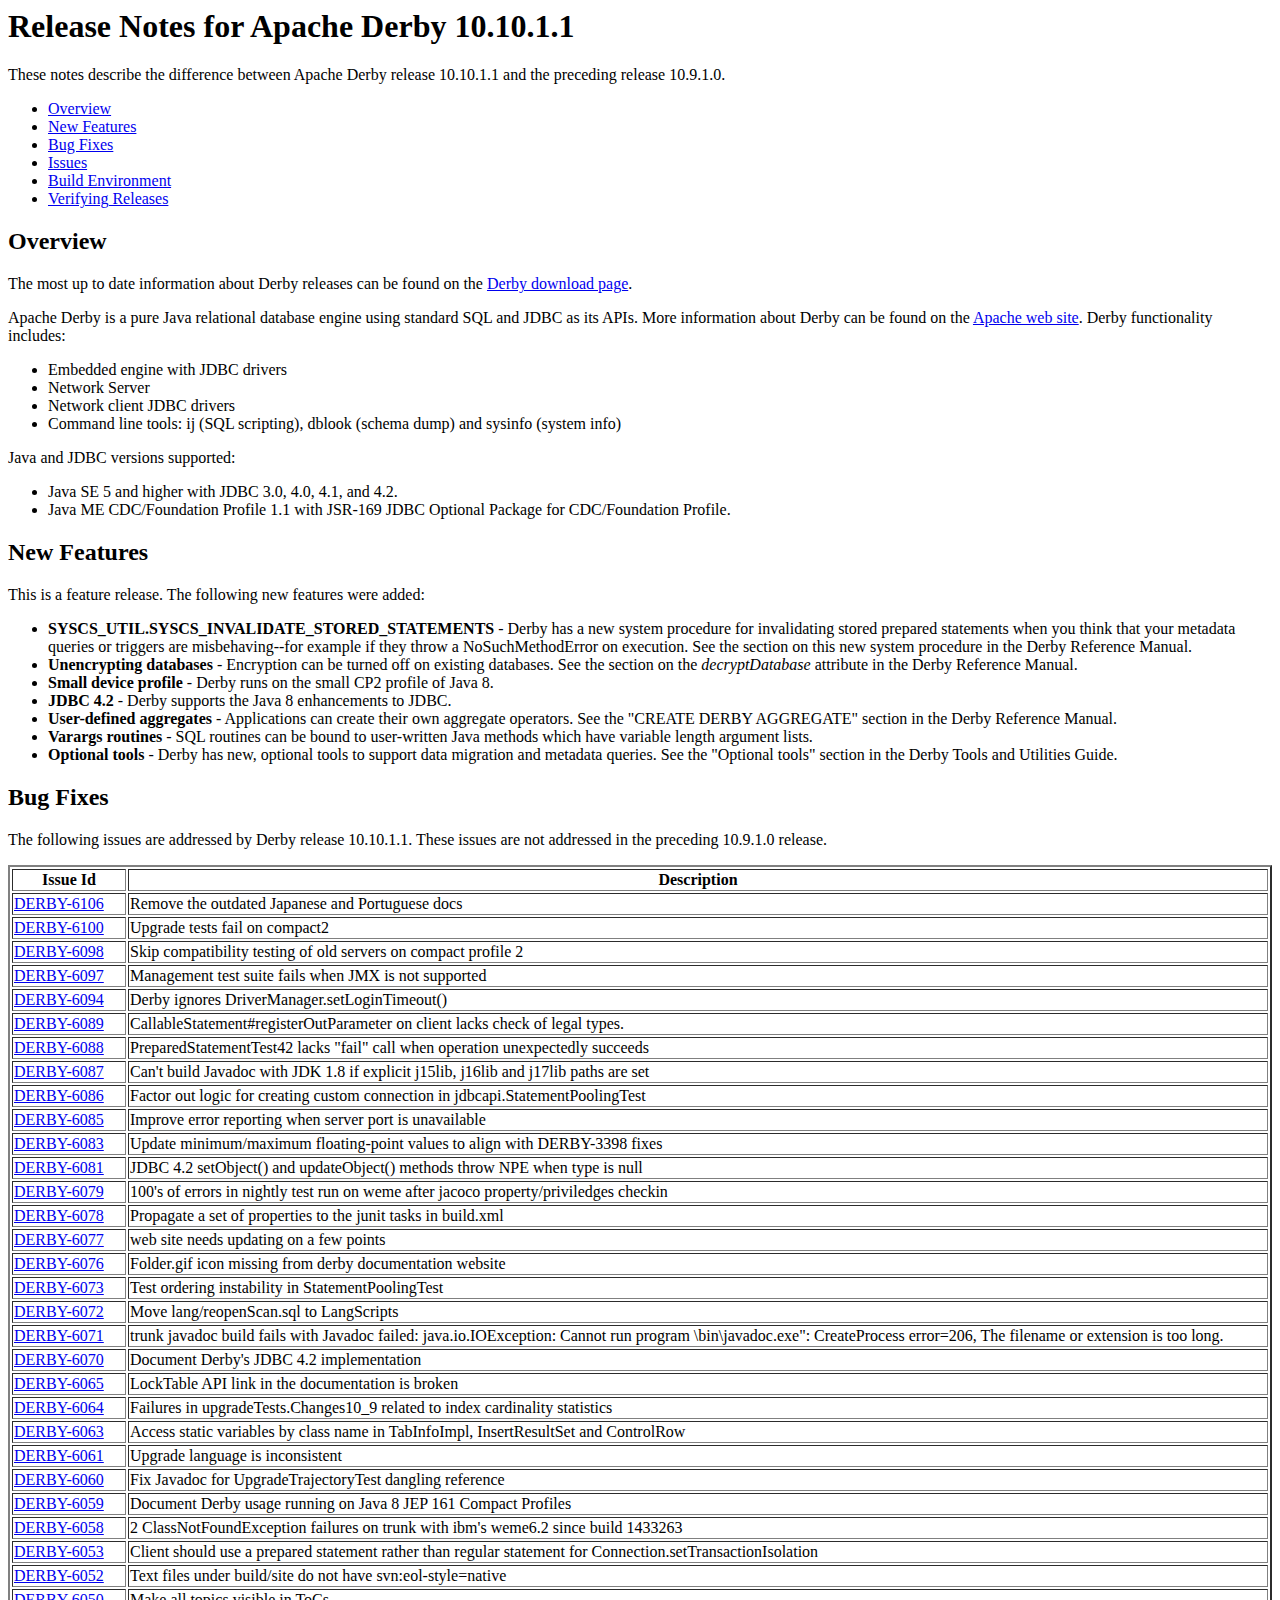
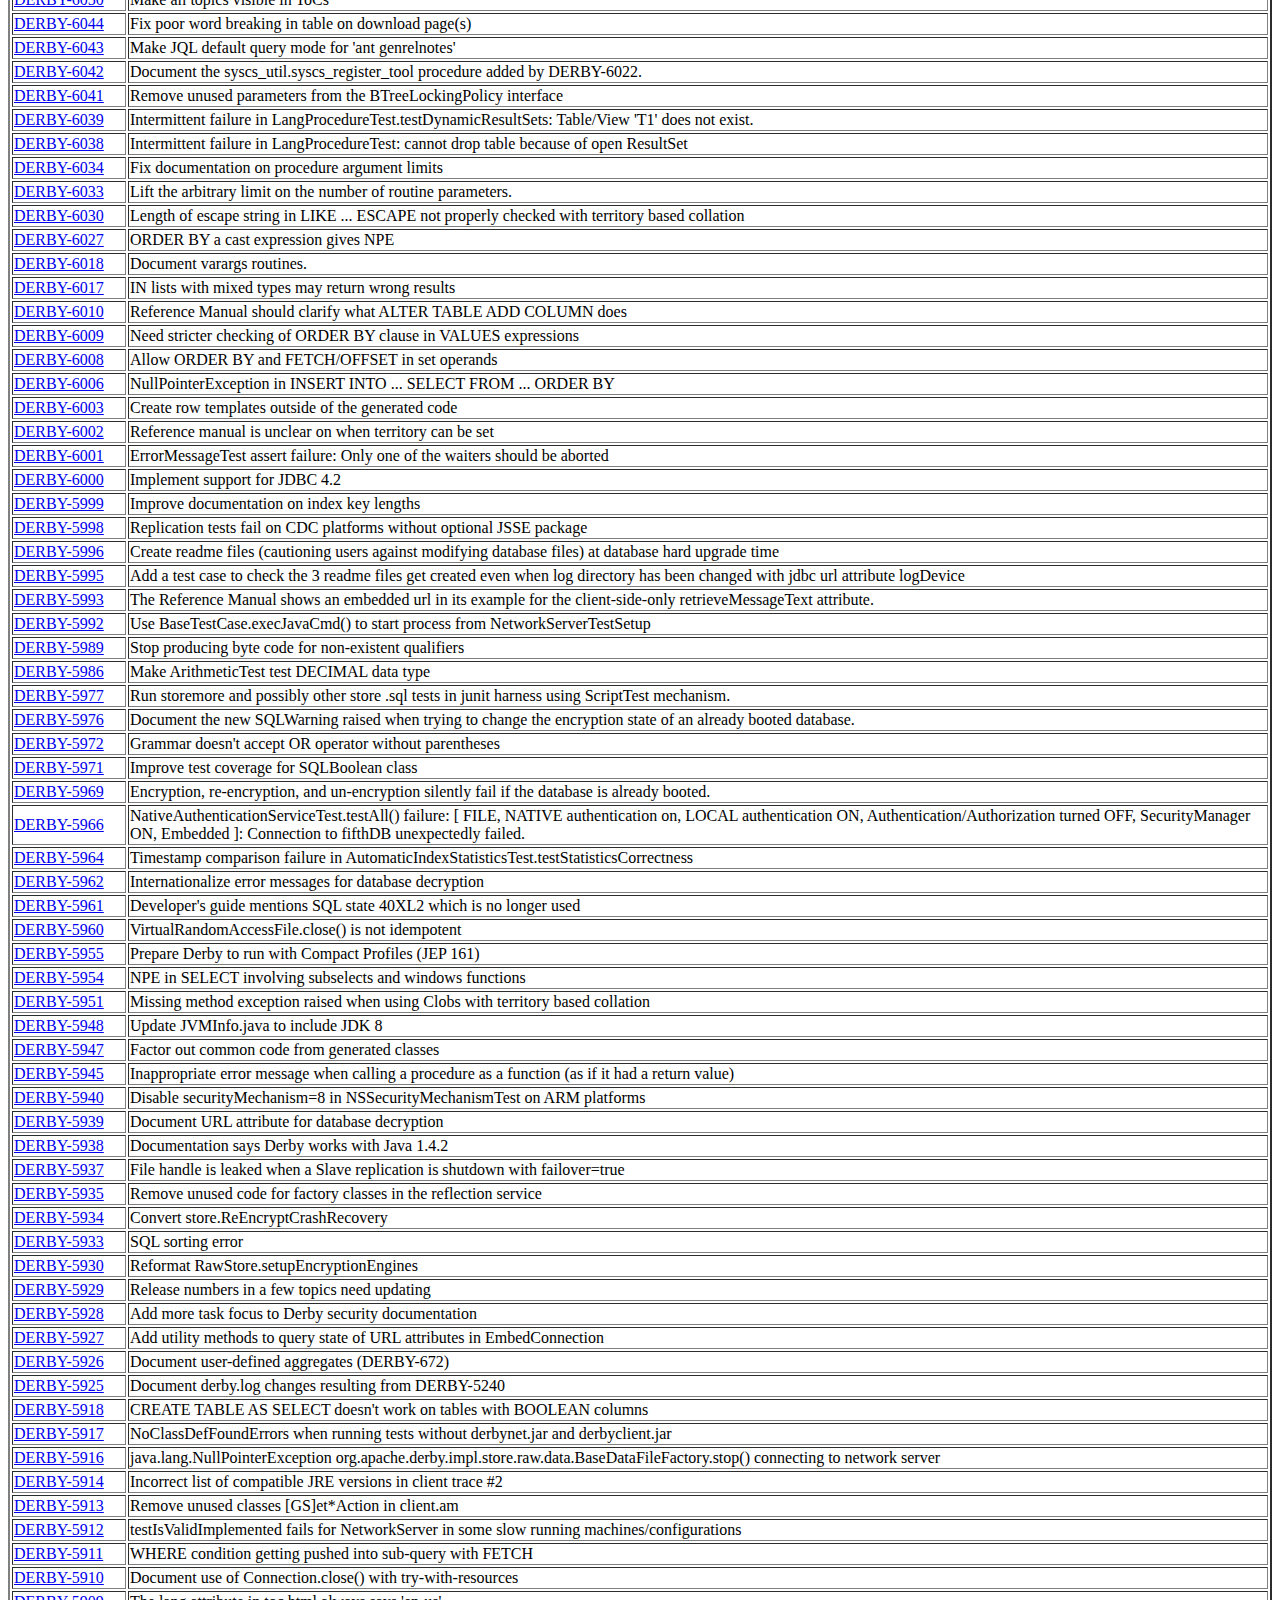
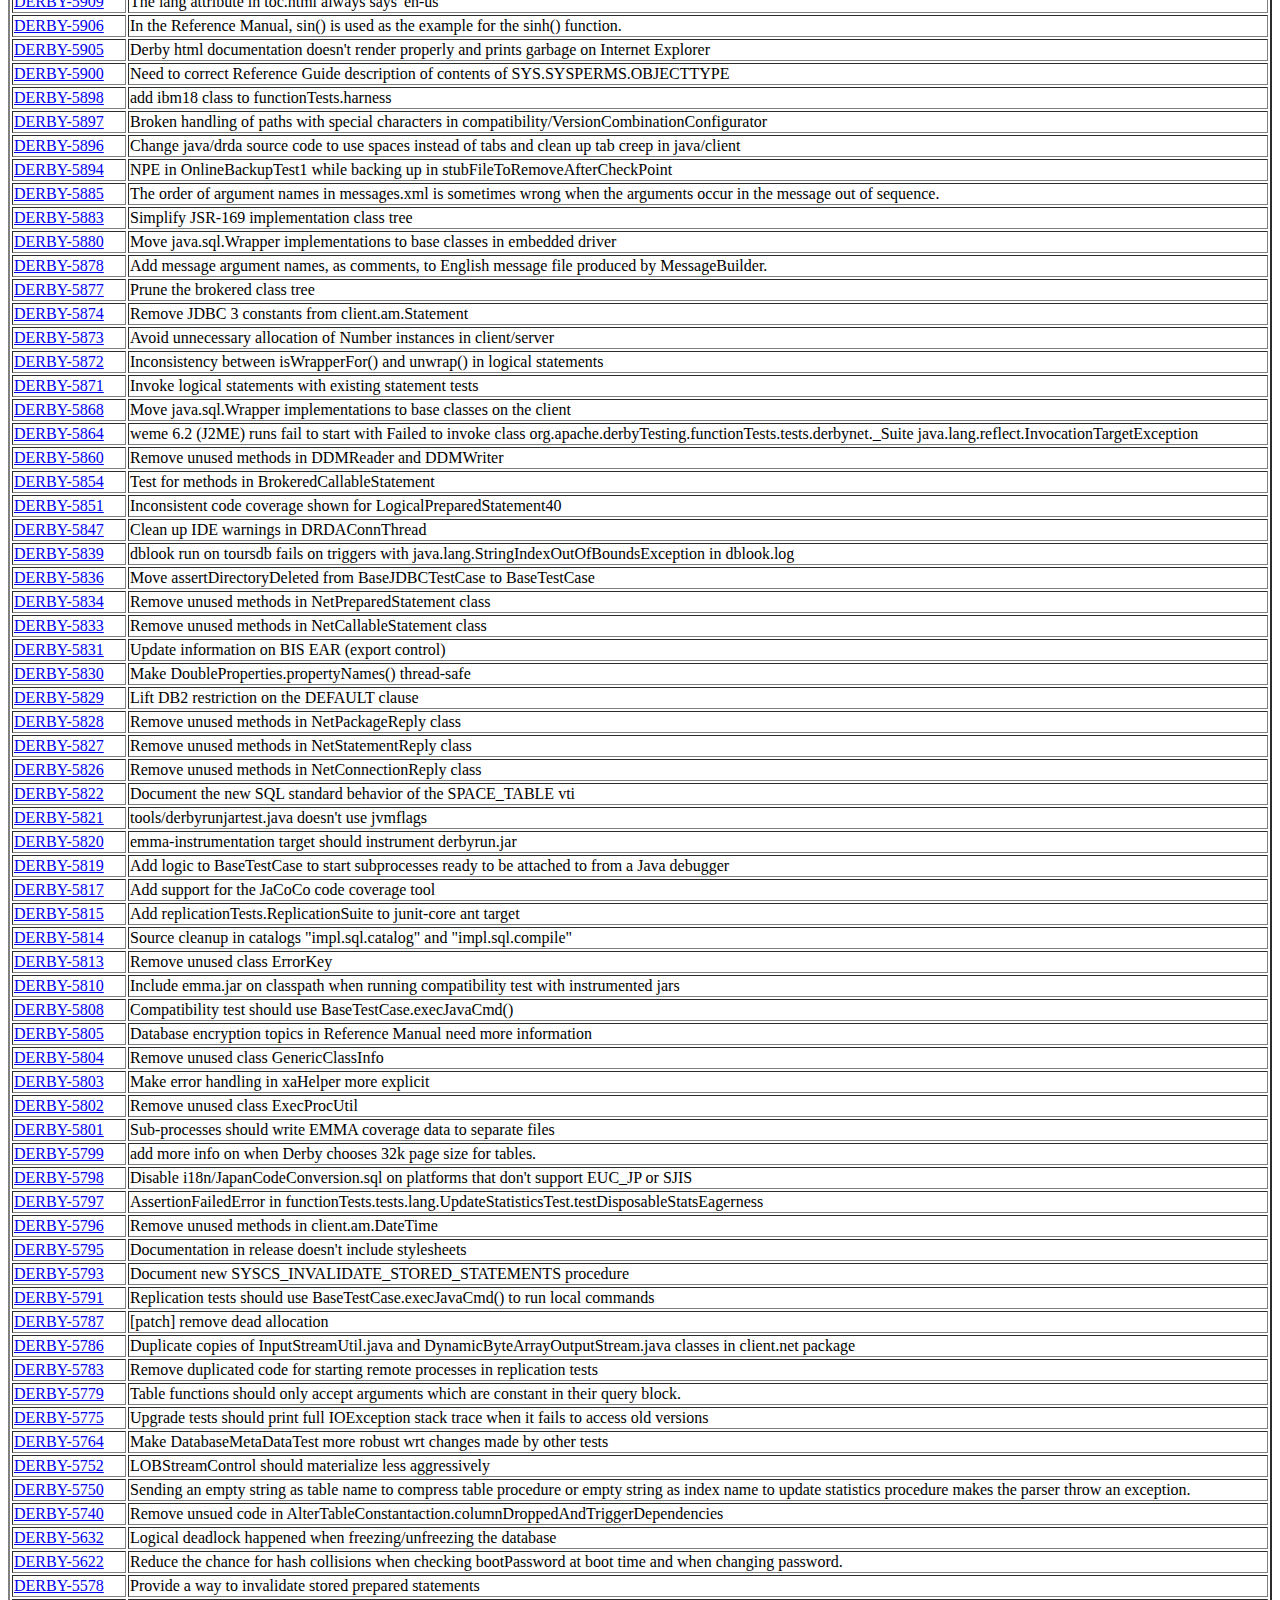
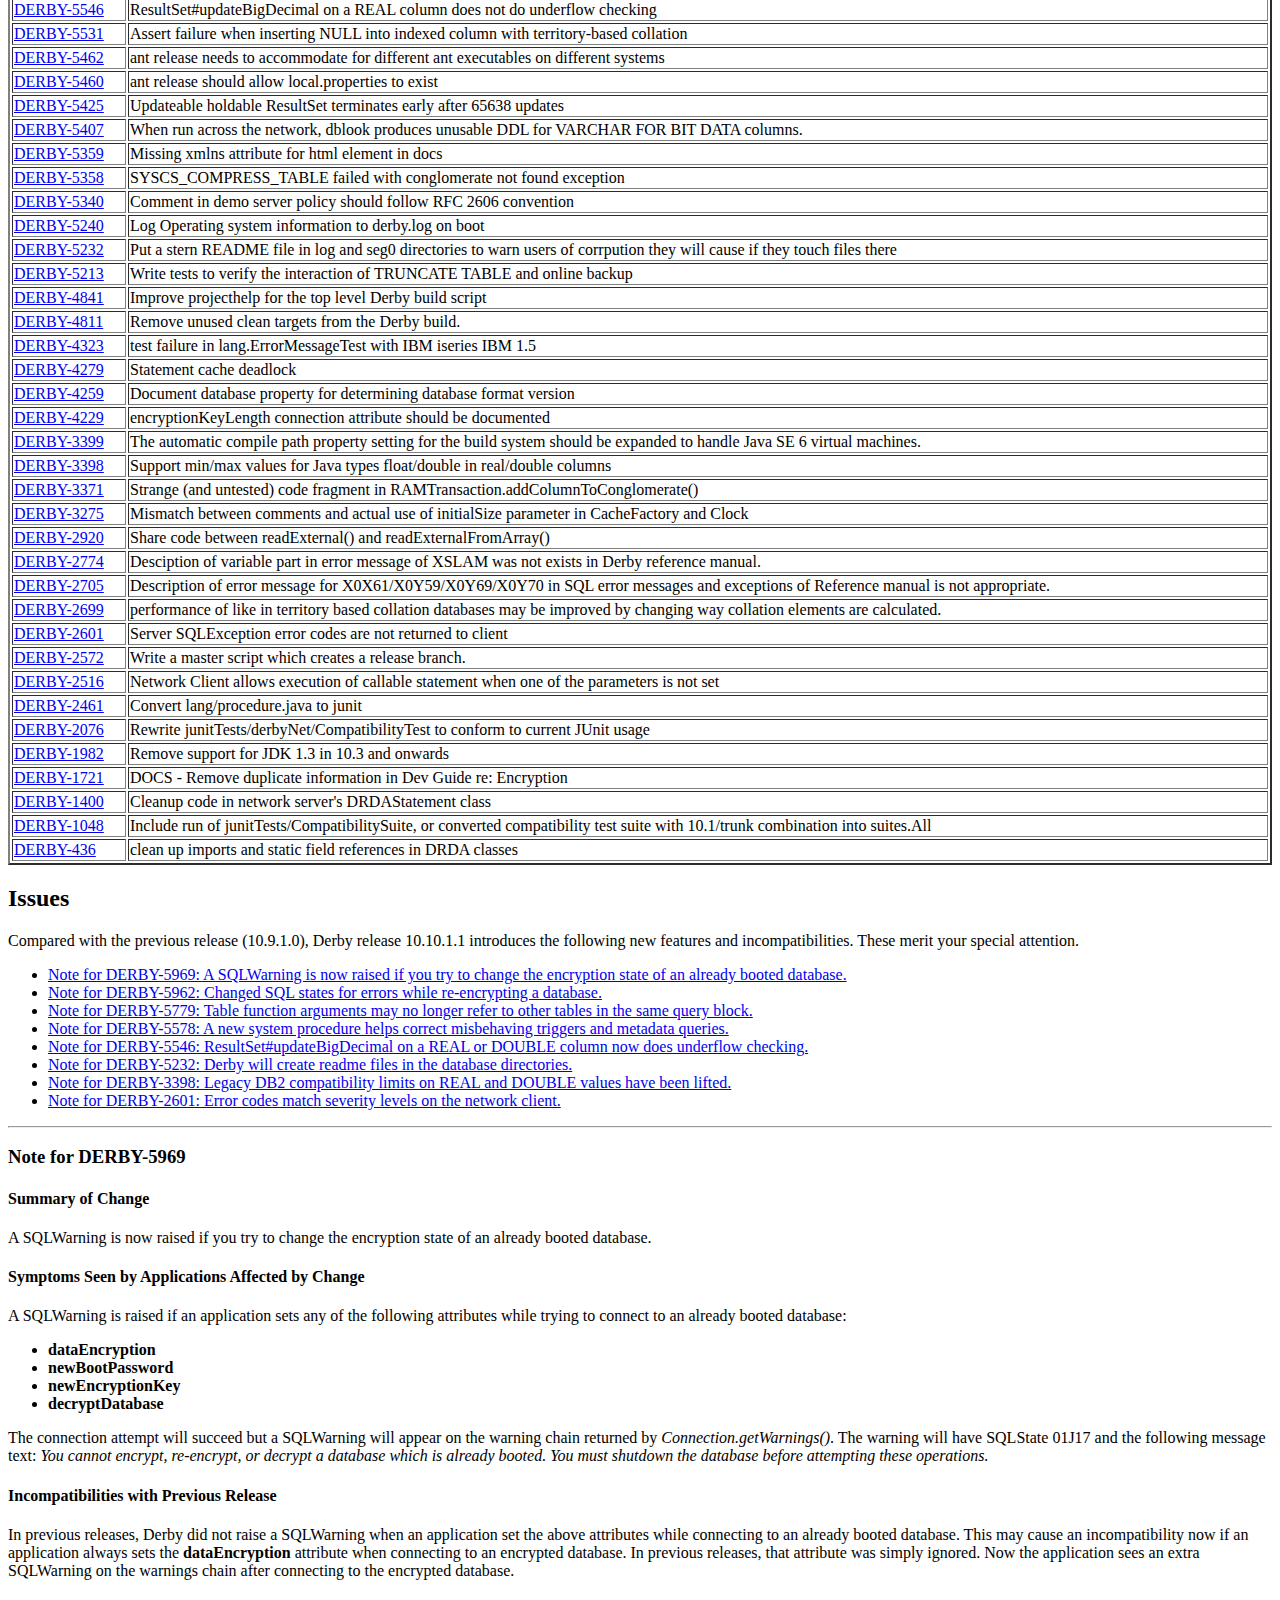
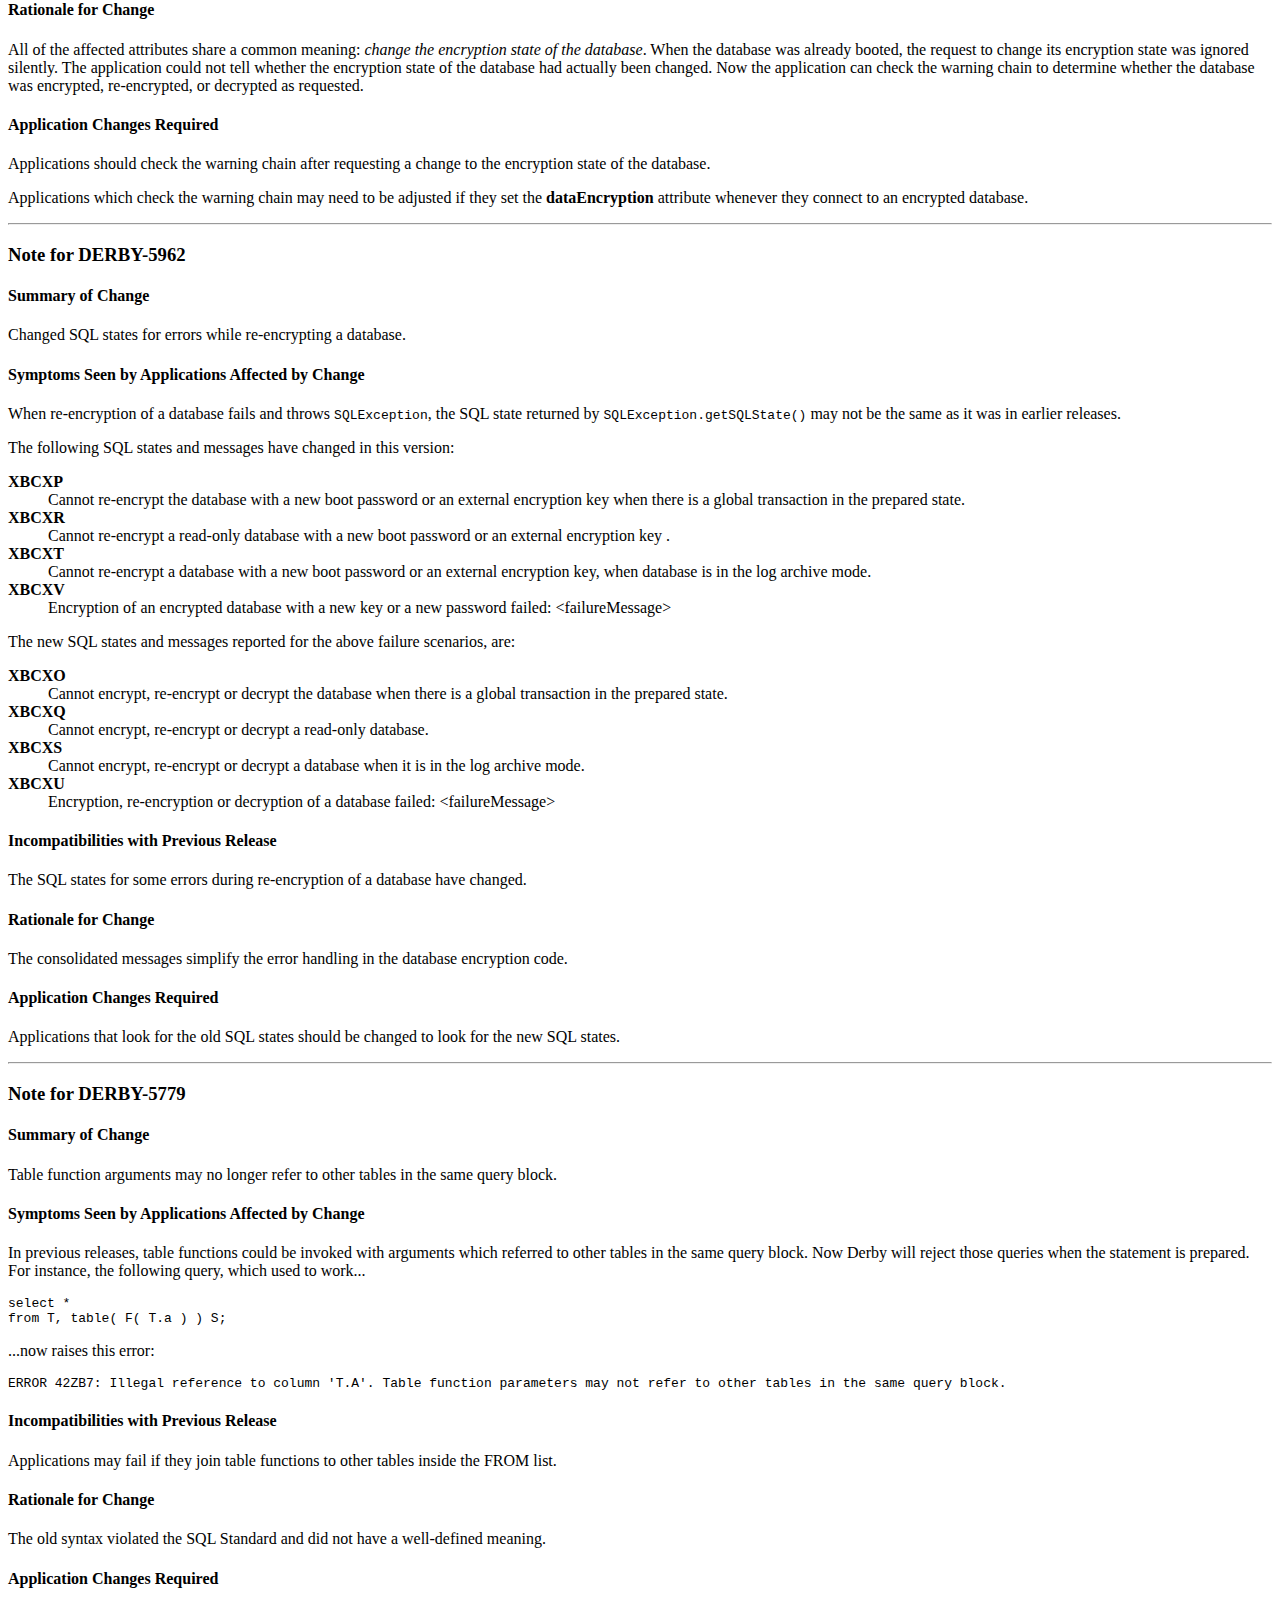
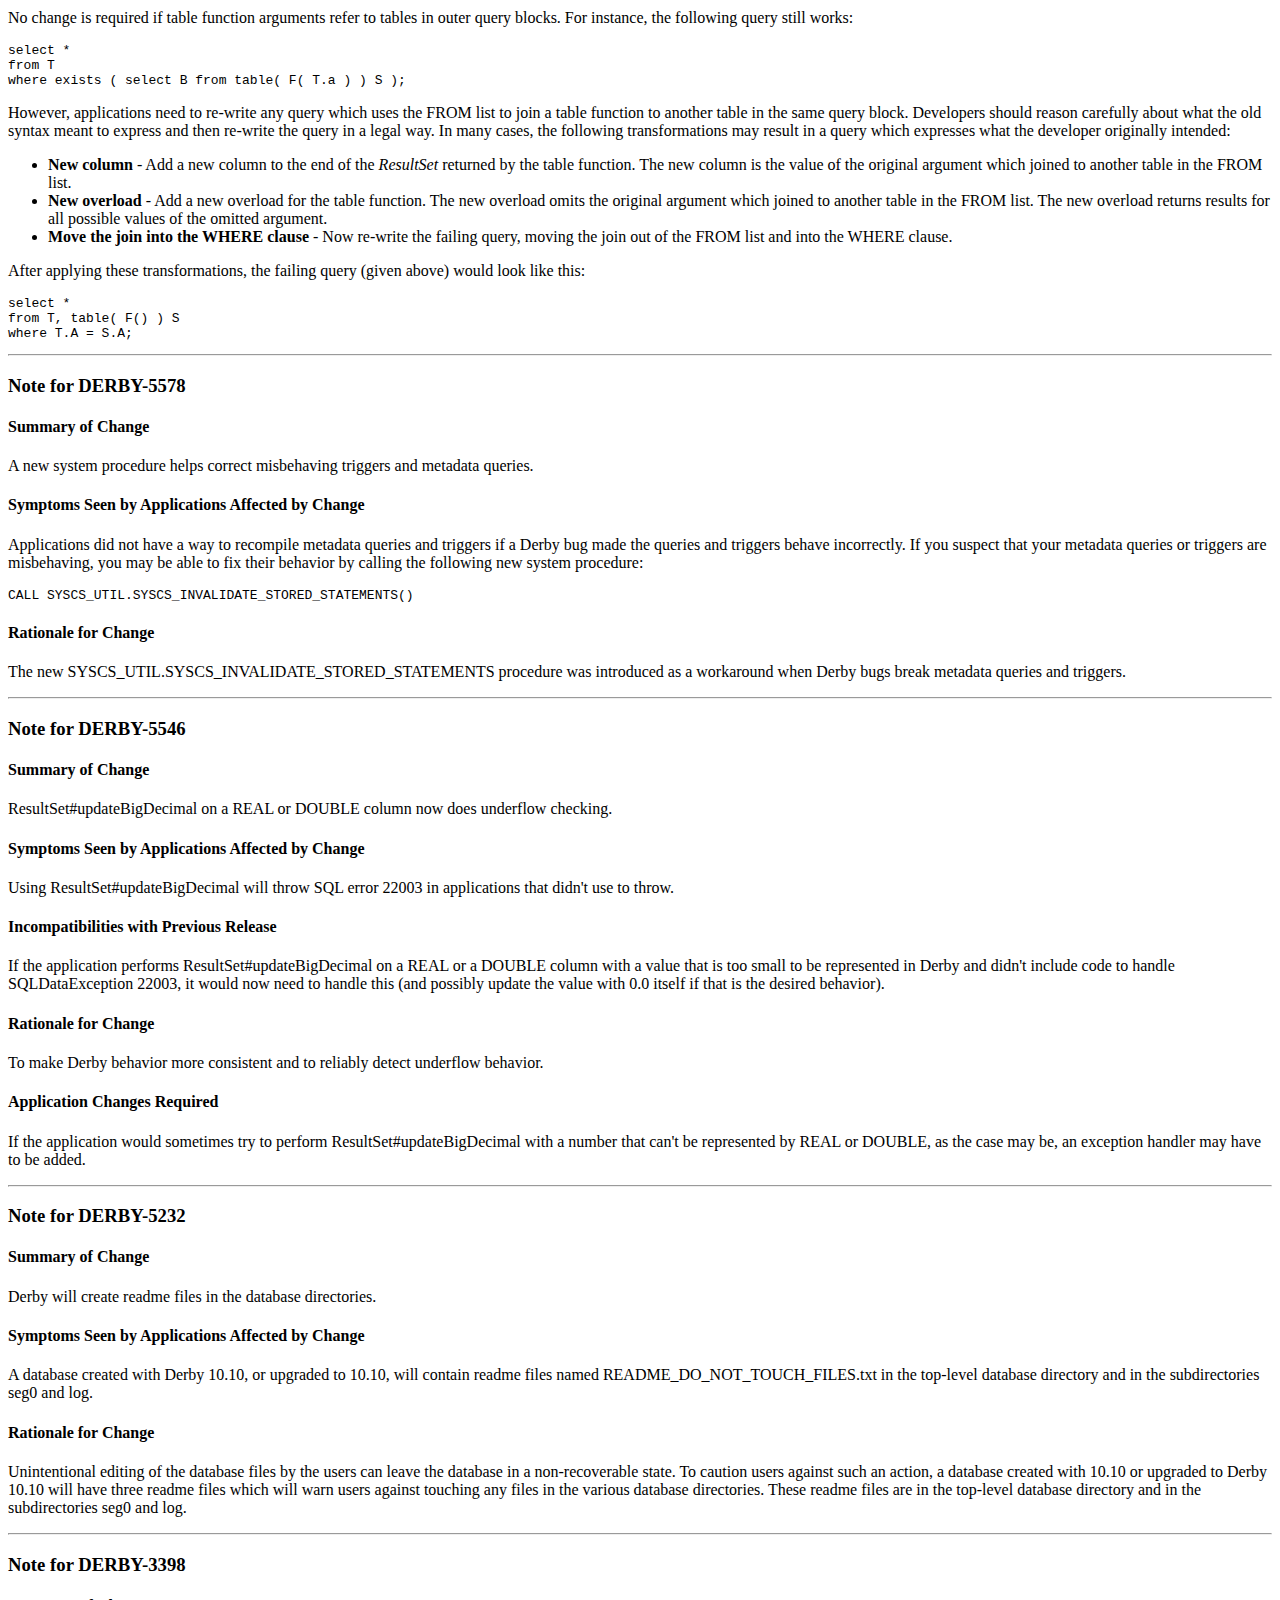
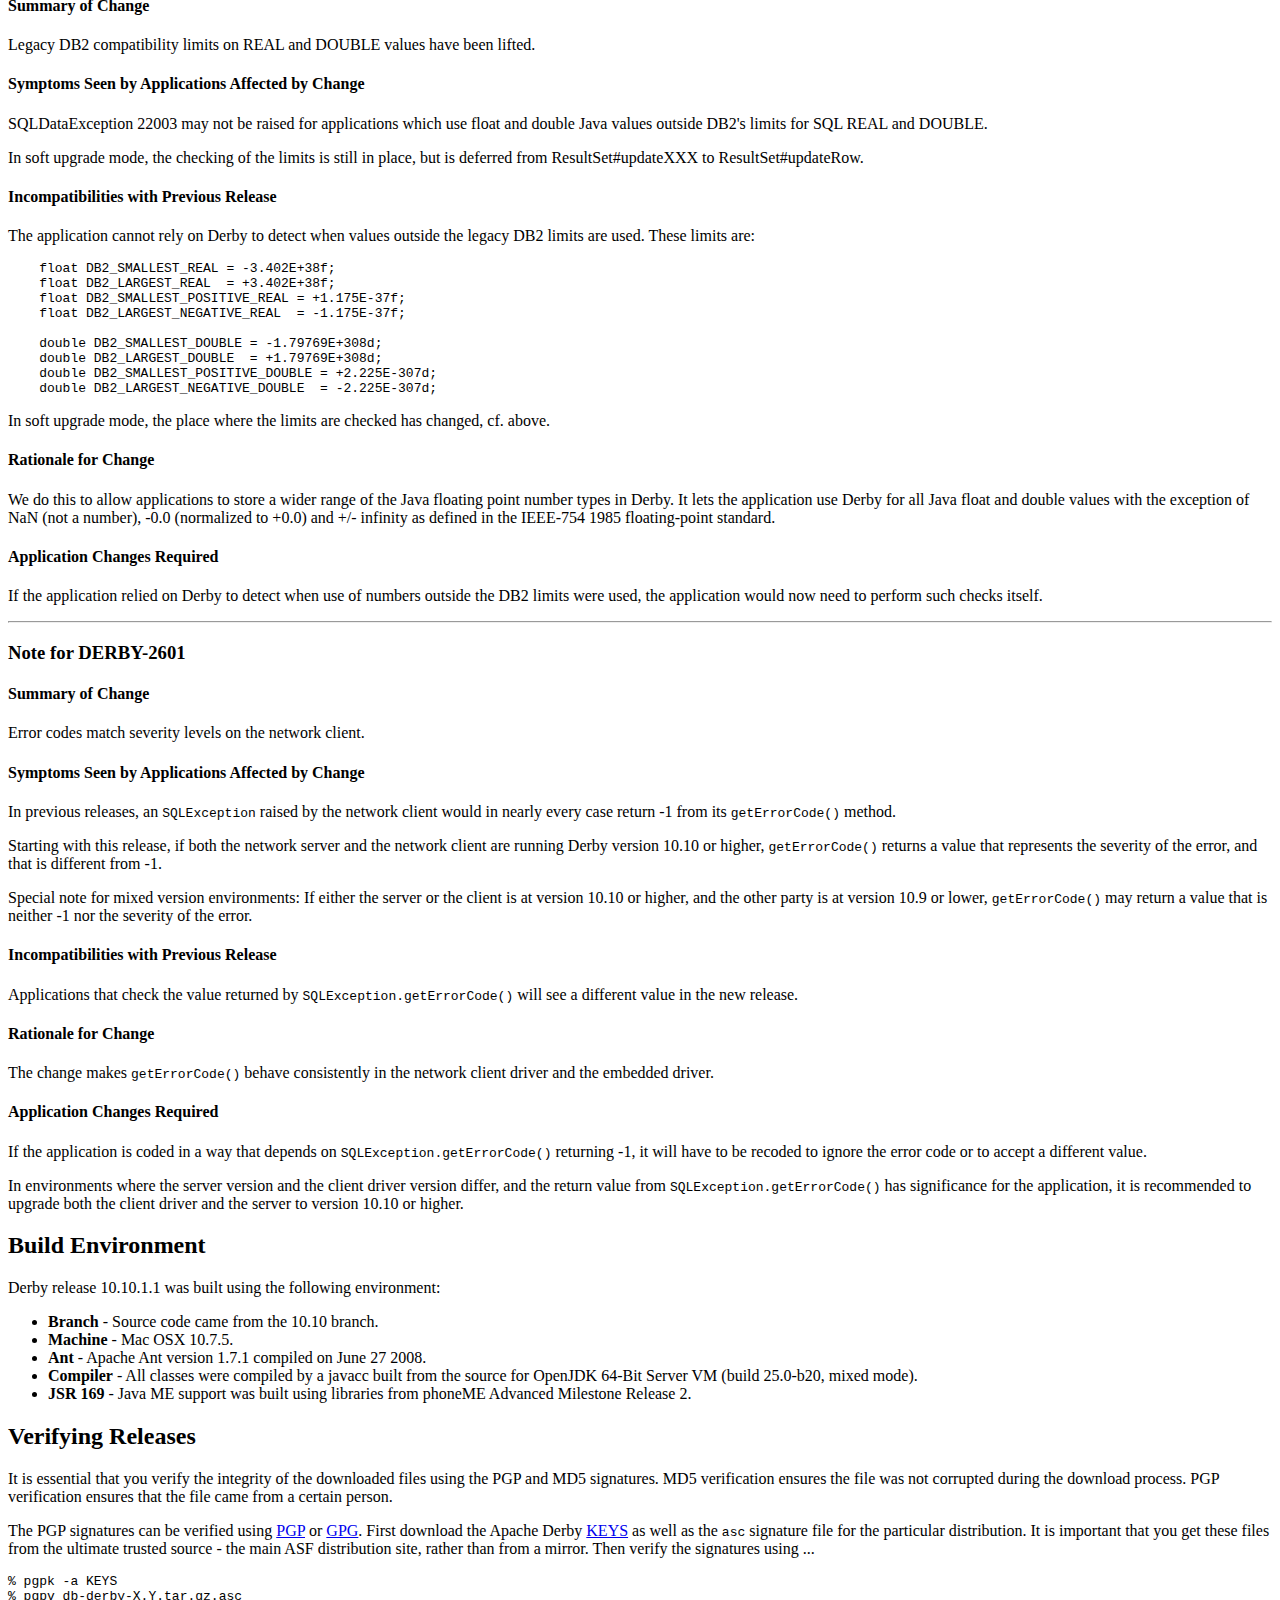
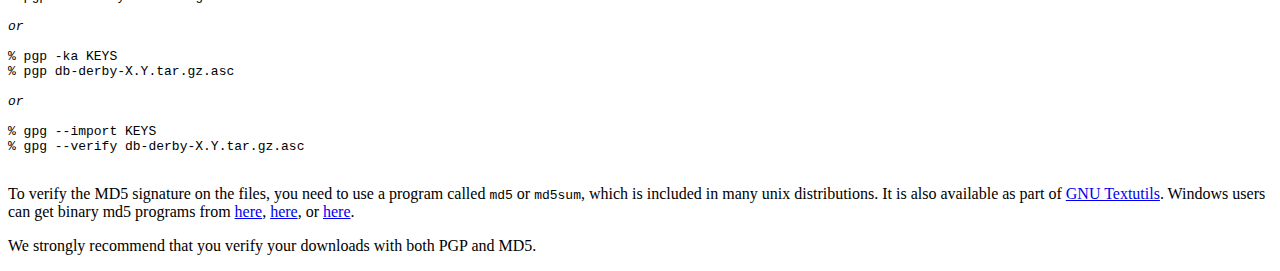
<file: software/win64/jdk/db/RELEASE-NOTES.html>
<html lang="en">
<title>Release Notes for Apache Derby 10.10.1.1</title>
<body>
<h1>
<a name="Release Notes for Apache Derby 10.10.1.1"></a>Release Notes for Apache Derby 10.10.1.1</h1>
<div>
<p>These notes describe the difference between Apache Derby release 10.10.1.1 and the preceding release 10.9.1.0.</p>
</div>
<ul>
<li>
<a href="#Overview">Overview</a>
</li>
<li>
<a href="#New Features">New Features</a>
</li>
<li>
<a href="#Bug Fixes">Bug Fixes</a>
</li>
<li>
<a href="#Issues">Issues</a>
</li>
<li>
<a href="#Build Environment">Build Environment</a>
</li>
<li>
<a href="#Verifying Releases">Verifying Releases</a>
</li>
</ul>
<h2>
<a name="Overview"></a>Overview</h2>
<div>


<p>
The most up to date information about Derby releases can be found on the
<a href="http://db.apache.org/derby/derby_downloads.html">Derby download page</a>.
</p>


<p>
Apache Derby is a pure Java relational database engine using standard SQL and
JDBC as its APIs. More information about Derby can be found on the
<a href="http://db.apache.org/derby/">Apache web site</a>.
Derby functionality includes:
</p>


<ul>

<li>Embedded engine with JDBC drivers</li>

<li>Network Server</li>

<li>Network client JDBC drivers</li>

<li>Command line tools: ij (SQL scripting), dblook (schema dump) and sysinfo (system info)</li>

</ul>


<p>
Java and JDBC versions supported:
</p>

<ul>
  
<li>Java SE 5 and higher with JDBC 3.0, 4.0, 4.1, and 4.2.</li>
  
<li>Java ME CDC/Foundation Profile 1.1 with JSR-169 JDBC Optional Package for CDC/Foundation Profile.</li>

</ul>

</div>
<h2>
<a name="New Features"></a>New Features</h2>
<div>


<p>
This is a feature release. The following new features were added:
</p>


<ul>


<li>
<b>SYSCS_UTIL.SYSCS_INVALIDATE_STORED_STATEMENTS</b> - Derby has a new system procedure for invalidating stored prepared statements when you think that your metadata queries or triggers are misbehaving--for example if they throw a NoSuchMethodError on execution. See the section on this new system procedure in the Derby Reference Manual.</li>
	

<li>
<b>Unencrypting databases</b> - Encryption can be turned off on existing databases. See the section on the <i>decryptDatabase</i> attribute in the Derby Reference Manual.</li>
	

<li>
<b>Small device profile</b> - Derby runs on the small CP2 profile of Java 8.</li>
	

<li>
<b>JDBC 4.2</b> - Derby supports the Java 8 enhancements to JDBC.</li>
	

<li>
<b>User-defined aggregates</b> - Applications can create their own aggregate operators. See the "CREATE DERBY AGGREGATE" section in the Derby Reference Manual.</li>
	

<li>
<b>Varargs routines</b> - SQL routines can be bound to user-written Java methods which have variable length argument lists.</li>
	

<li>
<b>Optional tools</b> - Derby has new, optional tools to support data migration and metadata queries. See the "Optional tools" section in the Derby Tools and Utilities Guide.</li>
	
	

</ul>


</div>
<h2>
<a name="Bug Fixes"></a>Bug Fixes</h2>
<div>
<p>The following issues are addressed by Derby release 10.10.1.1. These issues are not addressed in the preceding 10.9.1.0 release.</p>
<table border="2">
<tr>
<th>
<div style="width:110px;">Issue Id</div>
</th><th>Description</th>
</tr>
<tr>
<td><a href="https://issues.apache.org/jira/browse/DERBY-6106">DERBY-6106</a></td><td>Remove the outdated Japanese and Portuguese docs</td>
</tr>
<tr>
<td><a href="https://issues.apache.org/jira/browse/DERBY-6100">DERBY-6100</a></td><td>Upgrade tests fail on compact2</td>
</tr>
<tr>
<td><a href="https://issues.apache.org/jira/browse/DERBY-6098">DERBY-6098</a></td><td>Skip compatibility testing of old servers on compact profile 2</td>
</tr>
<tr>
<td><a href="https://issues.apache.org/jira/browse/DERBY-6097">DERBY-6097</a></td><td>Management test suite fails when JMX is not supported</td>
</tr>
<tr>
<td><a href="https://issues.apache.org/jira/browse/DERBY-6094">DERBY-6094</a></td><td>Derby ignores DriverManager.setLoginTimeout()</td>
</tr>
<tr>
<td><a href="https://issues.apache.org/jira/browse/DERBY-6089">DERBY-6089</a></td><td>CallableStatement#registerOutParameter on client lacks check of legal types.</td>
</tr>
<tr>
<td><a href="https://issues.apache.org/jira/browse/DERBY-6088">DERBY-6088</a></td><td>PreparedStatementTest42 lacks "fail" call when operation unexpectedly succeeds</td>
</tr>
<tr>
<td><a href="https://issues.apache.org/jira/browse/DERBY-6087">DERBY-6087</a></td><td>Can't build Javadoc with JDK 1.8 if explicit j15lib, j16lib and j17lib paths are set</td>
</tr>
<tr>
<td><a href="https://issues.apache.org/jira/browse/DERBY-6086">DERBY-6086</a></td><td>Factor out logic for creating custom connection in jdbcapi.StatementPoolingTest</td>
</tr>
<tr>
<td><a href="https://issues.apache.org/jira/browse/DERBY-6085">DERBY-6085</a></td><td>Improve error reporting when server port is unavailable</td>
</tr>
<tr>
<td><a href="https://issues.apache.org/jira/browse/DERBY-6083">DERBY-6083</a></td><td>Update minimum/maximum floating-point values to align with DERBY-3398 fixes</td>
</tr>
<tr>
<td><a href="https://issues.apache.org/jira/browse/DERBY-6081">DERBY-6081</a></td><td>JDBC 4.2 setObject() and updateObject() methods throw NPE when type is null</td>
</tr>
<tr>
<td><a href="https://issues.apache.org/jira/browse/DERBY-6079">DERBY-6079</a></td><td>100's of errors in nightly test run on weme after jacoco property/priviledges checkin</td>
</tr>
<tr>
<td><a href="https://issues.apache.org/jira/browse/DERBY-6078">DERBY-6078</a></td><td>Propagate a set of properties to the junit tasks in build.xml</td>
</tr>
<tr>
<td><a href="https://issues.apache.org/jira/browse/DERBY-6077">DERBY-6077</a></td><td>web site needs updating on a few points</td>
</tr>
<tr>
<td><a href="https://issues.apache.org/jira/browse/DERBY-6076">DERBY-6076</a></td><td>Folder.gif icon missing from derby documentation website</td>
</tr>
<tr>
<td><a href="https://issues.apache.org/jira/browse/DERBY-6073">DERBY-6073</a></td><td>Test ordering instability in StatementPoolingTest</td>
</tr>
<tr>
<td><a href="https://issues.apache.org/jira/browse/DERBY-6072">DERBY-6072</a></td><td>Move lang/reopenScan.sql to LangScripts</td>
</tr>
<tr>
<td><a href="https://issues.apache.org/jira/browse/DERBY-6071">DERBY-6071</a></td><td>trunk javadoc build fails with Javadoc failed: java.io.IOException: Cannot run program \bin\javadoc.exe": CreateProcess error=206, The filename or extension is too long.</td>
</tr>
<tr>
<td><a href="https://issues.apache.org/jira/browse/DERBY-6070">DERBY-6070</a></td><td>Document Derby's JDBC 4.2 implementation</td>
</tr>
<tr>
<td><a href="https://issues.apache.org/jira/browse/DERBY-6065">DERBY-6065</a></td><td>LockTable API link in the documentation is broken</td>
</tr>
<tr>
<td><a href="https://issues.apache.org/jira/browse/DERBY-6064">DERBY-6064</a></td><td>Failures in upgradeTests.Changes10_9 related to index cardinality statistics</td>
</tr>
<tr>
<td><a href="https://issues.apache.org/jira/browse/DERBY-6063">DERBY-6063</a></td><td>Access static variables by class name in TabInfoImpl, InsertResultSet and ControlRow</td>
</tr>
<tr>
<td><a href="https://issues.apache.org/jira/browse/DERBY-6061">DERBY-6061</a></td><td>Upgrade language is inconsistent</td>
</tr>
<tr>
<td><a href="https://issues.apache.org/jira/browse/DERBY-6060">DERBY-6060</a></td><td>Fix Javadoc for UpgradeTrajectoryTest dangling reference</td>
</tr>
<tr>
<td><a href="https://issues.apache.org/jira/browse/DERBY-6059">DERBY-6059</a></td><td>Document Derby usage running on Java 8 JEP 161 Compact Profiles</td>
</tr>
<tr>
<td><a href="https://issues.apache.org/jira/browse/DERBY-6058">DERBY-6058</a></td><td>2 ClassNotFoundException failures on trunk with ibm's weme6.2 since build 1433263</td>
</tr>
<tr>
<td><a href="https://issues.apache.org/jira/browse/DERBY-6053">DERBY-6053</a></td><td>Client should use a prepared statement rather than regular statement for Connection.setTransactionIsolation</td>
</tr>
<tr>
<td><a href="https://issues.apache.org/jira/browse/DERBY-6052">DERBY-6052</a></td><td>Text files under build/site do not have svn:eol-style=native</td>
</tr>
<tr>
<td><a href="https://issues.apache.org/jira/browse/DERBY-6050">DERBY-6050</a></td><td>Make all topics visible in ToCs</td>
</tr>
<tr>
<td><a href="https://issues.apache.org/jira/browse/DERBY-6044">DERBY-6044</a></td><td>Fix poor word breaking in table on download page(s)</td>
</tr>
<tr>
<td><a href="https://issues.apache.org/jira/browse/DERBY-6043">DERBY-6043</a></td><td>Make JQL default query mode for 'ant genrelnotes'</td>
</tr>
<tr>
<td><a href="https://issues.apache.org/jira/browse/DERBY-6042">DERBY-6042</a></td><td>Document the syscs_util.syscs_register_tool procedure added by DERBY-6022.</td>
</tr>
<tr>
<td><a href="https://issues.apache.org/jira/browse/DERBY-6041">DERBY-6041</a></td><td>Remove unused parameters from the BTreeLockingPolicy interface</td>
</tr>
<tr>
<td><a href="https://issues.apache.org/jira/browse/DERBY-6039">DERBY-6039</a></td><td>Intermittent failure in LangProcedureTest.testDynamicResultSets: Table/View 'T1' does not exist.</td>
</tr>
<tr>
<td><a href="https://issues.apache.org/jira/browse/DERBY-6038">DERBY-6038</a></td><td>Intermittent failure in LangProcedureTest: cannot drop table because of open ResultSet</td>
</tr>
<tr>
<td><a href="https://issues.apache.org/jira/browse/DERBY-6034">DERBY-6034</a></td><td>Fix documentation on procedure argument limits</td>
</tr>
<tr>
<td><a href="https://issues.apache.org/jira/browse/DERBY-6033">DERBY-6033</a></td><td>Lift the arbitrary limit on the number of routine parameters.</td>
</tr>
<tr>
<td><a href="https://issues.apache.org/jira/browse/DERBY-6030">DERBY-6030</a></td><td>Length of escape string in LIKE ... ESCAPE not properly checked with territory based collation</td>
</tr>
<tr>
<td><a href="https://issues.apache.org/jira/browse/DERBY-6027">DERBY-6027</a></td><td>ORDER BY a cast expression gives NPE</td>
</tr>
<tr>
<td><a href="https://issues.apache.org/jira/browse/DERBY-6018">DERBY-6018</a></td><td>Document varargs routines.</td>
</tr>
<tr>
<td><a href="https://issues.apache.org/jira/browse/DERBY-6017">DERBY-6017</a></td><td>IN lists with mixed types may return wrong results</td>
</tr>
<tr>
<td><a href="https://issues.apache.org/jira/browse/DERBY-6010">DERBY-6010</a></td><td>Reference Manual should clarify what ALTER TABLE ADD COLUMN does</td>
</tr>
<tr>
<td><a href="https://issues.apache.org/jira/browse/DERBY-6009">DERBY-6009</a></td><td>Need stricter checking of ORDER BY clause in VALUES expressions</td>
</tr>
<tr>
<td><a href="https://issues.apache.org/jira/browse/DERBY-6008">DERBY-6008</a></td><td>Allow ORDER BY and FETCH/OFFSET in set operands</td>
</tr>
<tr>
<td><a href="https://issues.apache.org/jira/browse/DERBY-6006">DERBY-6006</a></td><td>NullPointerException in INSERT INTO ... SELECT FROM ... ORDER BY</td>
</tr>
<tr>
<td><a href="https://issues.apache.org/jira/browse/DERBY-6003">DERBY-6003</a></td><td>Create row templates outside of the generated code</td>
</tr>
<tr>
<td><a href="https://issues.apache.org/jira/browse/DERBY-6002">DERBY-6002</a></td><td>Reference manual is unclear on when territory can be set</td>
</tr>
<tr>
<td><a href="https://issues.apache.org/jira/browse/DERBY-6001">DERBY-6001</a></td><td>ErrorMessageTest assert failure: Only one of the waiters should be aborted</td>
</tr>
<tr>
<td><a href="https://issues.apache.org/jira/browse/DERBY-6000">DERBY-6000</a></td><td>Implement support for JDBC 4.2</td>
</tr>
<tr>
<td><a href="https://issues.apache.org/jira/browse/DERBY-5999">DERBY-5999</a></td><td>Improve documentation on index key lengths</td>
</tr>
<tr>
<td><a href="https://issues.apache.org/jira/browse/DERBY-5998">DERBY-5998</a></td><td>Replication tests fail on CDC platforms without optional JSSE package</td>
</tr>
<tr>
<td><a href="https://issues.apache.org/jira/browse/DERBY-5996">DERBY-5996</a></td><td>Create readme files (cautioning users against modifying database files) at database hard upgrade time</td>
</tr>
<tr>
<td><a href="https://issues.apache.org/jira/browse/DERBY-5995">DERBY-5995</a></td><td>Add a test case to check the 3 readme files get created even when log directory has been changed with jdbc url attribute logDevice</td>
</tr>
<tr>
<td><a href="https://issues.apache.org/jira/browse/DERBY-5993">DERBY-5993</a></td><td>The Reference Manual shows an embedded url in its example for the client-side-only retrieveMessageText attribute.</td>
</tr>
<tr>
<td><a href="https://issues.apache.org/jira/browse/DERBY-5992">DERBY-5992</a></td><td>Use BaseTestCase.execJavaCmd() to start process from NetworkServerTestSetup</td>
</tr>
<tr>
<td><a href="https://issues.apache.org/jira/browse/DERBY-5989">DERBY-5989</a></td><td>Stop producing byte code for non-existent qualifiers</td>
</tr>
<tr>
<td><a href="https://issues.apache.org/jira/browse/DERBY-5986">DERBY-5986</a></td><td>Make ArithmeticTest test DECIMAL data type</td>
</tr>
<tr>
<td><a href="https://issues.apache.org/jira/browse/DERBY-5977">DERBY-5977</a></td><td>Run storemore and possibly other store .sql tests in junit harness using ScriptTest mechanism.</td>
</tr>
<tr>
<td><a href="https://issues.apache.org/jira/browse/DERBY-5976">DERBY-5976</a></td><td>Document the new SQLWarning raised when trying to change the encryption state of an already booted database.</td>
</tr>
<tr>
<td><a href="https://issues.apache.org/jira/browse/DERBY-5972">DERBY-5972</a></td><td>Grammar doesn't accept OR operator without parentheses</td>
</tr>
<tr>
<td><a href="https://issues.apache.org/jira/browse/DERBY-5971">DERBY-5971</a></td><td>Improve test coverage for SQLBoolean class</td>
</tr>
<tr>
<td><a href="https://issues.apache.org/jira/browse/DERBY-5969">DERBY-5969</a></td><td>Encryption, re-encryption, and un-encryption silently fail if the database is already booted.</td>
</tr>
<tr>
<td><a href="https://issues.apache.org/jira/browse/DERBY-5966">DERBY-5966</a></td><td>NativeAuthenticationServiceTest.testAll() failure: [ FILE, NATIVE authentication on, LOCAL authentication ON, Authentication/Authorization turned OFF, SecurityManager ON, Embedded ]: Connection to fifthDB unexpectedly failed.</td>
</tr>
<tr>
<td><a href="https://issues.apache.org/jira/browse/DERBY-5964">DERBY-5964</a></td><td>Timestamp comparison failure in AutomaticIndexStatisticsTest.testStatisticsCorrectness</td>
</tr>
<tr>
<td><a href="https://issues.apache.org/jira/browse/DERBY-5962">DERBY-5962</a></td><td>Internationalize error messages for database decryption</td>
</tr>
<tr>
<td><a href="https://issues.apache.org/jira/browse/DERBY-5961">DERBY-5961</a></td><td>Developer's guide mentions SQL state 40XL2 which is no longer used</td>
</tr>
<tr>
<td><a href="https://issues.apache.org/jira/browse/DERBY-5960">DERBY-5960</a></td><td>VirtualRandomAccessFile.close() is not idempotent</td>
</tr>
<tr>
<td><a href="https://issues.apache.org/jira/browse/DERBY-5955">DERBY-5955</a></td><td>Prepare Derby to run with Compact Profiles (JEP 161)</td>
</tr>
<tr>
<td><a href="https://issues.apache.org/jira/browse/DERBY-5954">DERBY-5954</a></td><td>NPE in SELECT involving subselects and windows functions</td>
</tr>
<tr>
<td><a href="https://issues.apache.org/jira/browse/DERBY-5951">DERBY-5951</a></td><td>Missing method exception raised when using Clobs with territory based collation</td>
</tr>
<tr>
<td><a href="https://issues.apache.org/jira/browse/DERBY-5948">DERBY-5948</a></td><td>Update JVMInfo.java to include JDK 8</td>
</tr>
<tr>
<td><a href="https://issues.apache.org/jira/browse/DERBY-5947">DERBY-5947</a></td><td>Factor out common code from generated classes</td>
</tr>
<tr>
<td><a href="https://issues.apache.org/jira/browse/DERBY-5945">DERBY-5945</a></td><td>Inappropriate error message when calling a procedure as a function (as if it had a return value)</td>
</tr>
<tr>
<td><a href="https://issues.apache.org/jira/browse/DERBY-5940">DERBY-5940</a></td><td>Disable securityMechanism=8 in NSSecurityMechanismTest on ARM platforms</td>
</tr>
<tr>
<td><a href="https://issues.apache.org/jira/browse/DERBY-5939">DERBY-5939</a></td><td>Document URL attribute for database decryption</td>
</tr>
<tr>
<td><a href="https://issues.apache.org/jira/browse/DERBY-5938">DERBY-5938</a></td><td>Documentation says Derby works with Java 1.4.2</td>
</tr>
<tr>
<td><a href="https://issues.apache.org/jira/browse/DERBY-5937">DERBY-5937</a></td><td>File handle is leaked when a Slave replication is shutdown with failover=true</td>
</tr>
<tr>
<td><a href="https://issues.apache.org/jira/browse/DERBY-5935">DERBY-5935</a></td><td>Remove unused code for factory classes in the reflection service</td>
</tr>
<tr>
<td><a href="https://issues.apache.org/jira/browse/DERBY-5934">DERBY-5934</a></td><td>Convert store.ReEncryptCrashRecovery</td>
</tr>
<tr>
<td><a href="https://issues.apache.org/jira/browse/DERBY-5933">DERBY-5933</a></td><td>SQL sorting error</td>
</tr>
<tr>
<td><a href="https://issues.apache.org/jira/browse/DERBY-5930">DERBY-5930</a></td><td>Reformat RawStore.setupEncryptionEngines</td>
</tr>
<tr>
<td><a href="https://issues.apache.org/jira/browse/DERBY-5929">DERBY-5929</a></td><td>Release numbers in a few topics need updating</td>
</tr>
<tr>
<td><a href="https://issues.apache.org/jira/browse/DERBY-5928">DERBY-5928</a></td><td>Add more task focus to Derby security documentation</td>
</tr>
<tr>
<td><a href="https://issues.apache.org/jira/browse/DERBY-5927">DERBY-5927</a></td><td>Add utility methods to query state of URL attributes in EmbedConnection</td>
</tr>
<tr>
<td><a href="https://issues.apache.org/jira/browse/DERBY-5926">DERBY-5926</a></td><td>Document user-defined aggregates (DERBY-672)</td>
</tr>
<tr>
<td><a href="https://issues.apache.org/jira/browse/DERBY-5925">DERBY-5925</a></td><td>Document derby.log changes resulting from DERBY-5240</td>
</tr>
<tr>
<td><a href="https://issues.apache.org/jira/browse/DERBY-5918">DERBY-5918</a></td><td>CREATE TABLE AS SELECT doesn't work on tables with BOOLEAN columns</td>
</tr>
<tr>
<td><a href="https://issues.apache.org/jira/browse/DERBY-5917">DERBY-5917</a></td><td>NoClassDefFoundErrors when running tests without derbynet.jar and derbyclient.jar</td>
</tr>
<tr>
<td><a href="https://issues.apache.org/jira/browse/DERBY-5916">DERBY-5916</a></td><td>java.lang.NullPointerException org.apache.derby.impl.store.raw.data.BaseDataFileFactory.stop() connecting to network server</td>
</tr>
<tr>
<td><a href="https://issues.apache.org/jira/browse/DERBY-5914">DERBY-5914</a></td><td>Incorrect list of compatible JRE versions in client trace #2</td>
</tr>
<tr>
<td><a href="https://issues.apache.org/jira/browse/DERBY-5913">DERBY-5913</a></td><td>Remove unused classes [GS]et*Action in client.am</td>
</tr>
<tr>
<td><a href="https://issues.apache.org/jira/browse/DERBY-5912">DERBY-5912</a></td><td>testIsValidImplemented fails for NetworkServer in some slow running machines/configurations</td>
</tr>
<tr>
<td><a href="https://issues.apache.org/jira/browse/DERBY-5911">DERBY-5911</a></td><td>WHERE condition getting pushed into sub-query with FETCH</td>
</tr>
<tr>
<td><a href="https://issues.apache.org/jira/browse/DERBY-5910">DERBY-5910</a></td><td>Document use of Connection.close() with try-with-resources</td>
</tr>
<tr>
<td><a href="https://issues.apache.org/jira/browse/DERBY-5909">DERBY-5909</a></td><td>The lang attribute in toc.html always says 'en-us'</td>
</tr>
<tr>
<td><a href="https://issues.apache.org/jira/browse/DERBY-5906">DERBY-5906</a></td><td>In the Reference Manual, sin() is used as the example for the sinh() function.</td>
</tr>
<tr>
<td><a href="https://issues.apache.org/jira/browse/DERBY-5905">DERBY-5905</a></td><td>Derby html documentation doesn't render properly and prints garbage on Internet Explorer</td>
</tr>
<tr>
<td><a href="https://issues.apache.org/jira/browse/DERBY-5900">DERBY-5900</a></td><td>Need to correct Reference Guide description of contents of SYS.SYSPERMS.OBJECTTYPE</td>
</tr>
<tr>
<td><a href="https://issues.apache.org/jira/browse/DERBY-5898">DERBY-5898</a></td><td>add ibm18 class to functionTests.harness</td>
</tr>
<tr>
<td><a href="https://issues.apache.org/jira/browse/DERBY-5897">DERBY-5897</a></td><td>Broken handling of paths with special characters in compatibility/VersionCombinationConfigurator</td>
</tr>
<tr>
<td><a href="https://issues.apache.org/jira/browse/DERBY-5896">DERBY-5896</a></td><td>Change java/drda source code to use  spaces instead of tabs and clean up tab creep in java/client</td>
</tr>
<tr>
<td><a href="https://issues.apache.org/jira/browse/DERBY-5894">DERBY-5894</a></td><td>NPE in OnlineBackupTest1 while backing up in stubFileToRemoveAfterCheckPoint</td>
</tr>
<tr>
<td><a href="https://issues.apache.org/jira/browse/DERBY-5885">DERBY-5885</a></td><td>The order of argument names in messages.xml is sometimes wrong when the arguments occur in the message out of sequence.</td>
</tr>
<tr>
<td><a href="https://issues.apache.org/jira/browse/DERBY-5883">DERBY-5883</a></td><td>Simplify JSR-169 implementation class tree</td>
</tr>
<tr>
<td><a href="https://issues.apache.org/jira/browse/DERBY-5880">DERBY-5880</a></td><td>Move java.sql.Wrapper implementations to base classes in embedded driver</td>
</tr>
<tr>
<td><a href="https://issues.apache.org/jira/browse/DERBY-5878">DERBY-5878</a></td><td>Add message argument names, as comments, to English message file produced by MessageBuilder.</td>
</tr>
<tr>
<td><a href="https://issues.apache.org/jira/browse/DERBY-5877">DERBY-5877</a></td><td>Prune the brokered class tree</td>
</tr>
<tr>
<td><a href="https://issues.apache.org/jira/browse/DERBY-5874">DERBY-5874</a></td><td>Remove JDBC 3 constants from client.am.Statement</td>
</tr>
<tr>
<td><a href="https://issues.apache.org/jira/browse/DERBY-5873">DERBY-5873</a></td><td>Avoid unnecessary allocation of Number instances in client/server</td>
</tr>
<tr>
<td><a href="https://issues.apache.org/jira/browse/DERBY-5872">DERBY-5872</a></td><td>Inconsistency between isWrapperFor() and unwrap() in logical statements</td>
</tr>
<tr>
<td><a href="https://issues.apache.org/jira/browse/DERBY-5871">DERBY-5871</a></td><td>Invoke logical statements with existing statement tests</td>
</tr>
<tr>
<td><a href="https://issues.apache.org/jira/browse/DERBY-5868">DERBY-5868</a></td><td>Move java.sql.Wrapper implementations to base classes on the client</td>
</tr>
<tr>
<td><a href="https://issues.apache.org/jira/browse/DERBY-5864">DERBY-5864</a></td><td>weme 6.2 (J2ME) runs fail to start with Failed to invoke class org.apache.derbyTesting.functionTests.tests.derbynet._Suite java.lang.reflect.InvocationTargetException</td>
</tr>
<tr>
<td><a href="https://issues.apache.org/jira/browse/DERBY-5860">DERBY-5860</a></td><td>Remove unused methods in DDMReader and DDMWriter</td>
</tr>
<tr>
<td><a href="https://issues.apache.org/jira/browse/DERBY-5854">DERBY-5854</a></td><td>Test for methods in BrokeredCallableStatement</td>
</tr>
<tr>
<td><a href="https://issues.apache.org/jira/browse/DERBY-5851">DERBY-5851</a></td><td>Inconsistent code coverage shown for LogicalPreparedStatement40</td>
</tr>
<tr>
<td><a href="https://issues.apache.org/jira/browse/DERBY-5847">DERBY-5847</a></td><td>Clean up IDE warnings in DRDAConnThread</td>
</tr>
<tr>
<td><a href="https://issues.apache.org/jira/browse/DERBY-5839">DERBY-5839</a></td><td>dblook run on toursdb fails on triggers with java.lang.StringIndexOutOfBoundsException in dblook.log</td>
</tr>
<tr>
<td><a href="https://issues.apache.org/jira/browse/DERBY-5836">DERBY-5836</a></td><td>Move assertDirectoryDeleted from BaseJDBCTestCase to BaseTestCase</td>
</tr>
<tr>
<td><a href="https://issues.apache.org/jira/browse/DERBY-5834">DERBY-5834</a></td><td>Remove unused methods in NetPreparedStatement class</td>
</tr>
<tr>
<td><a href="https://issues.apache.org/jira/browse/DERBY-5833">DERBY-5833</a></td><td>Remove unused methods in NetCallableStatement class</td>
</tr>
<tr>
<td><a href="https://issues.apache.org/jira/browse/DERBY-5831">DERBY-5831</a></td><td>Update information on BIS EAR (export control)</td>
</tr>
<tr>
<td><a href="https://issues.apache.org/jira/browse/DERBY-5830">DERBY-5830</a></td><td>Make DoubleProperties.propertyNames() thread-safe</td>
</tr>
<tr>
<td><a href="https://issues.apache.org/jira/browse/DERBY-5829">DERBY-5829</a></td><td>Lift DB2 restriction on the DEFAULT clause</td>
</tr>
<tr>
<td><a href="https://issues.apache.org/jira/browse/DERBY-5828">DERBY-5828</a></td><td>Remove unused methods in NetPackageReply class</td>
</tr>
<tr>
<td><a href="https://issues.apache.org/jira/browse/DERBY-5827">DERBY-5827</a></td><td>Remove unused methods in NetStatementReply class</td>
</tr>
<tr>
<td><a href="https://issues.apache.org/jira/browse/DERBY-5826">DERBY-5826</a></td><td>Remove unused methods in NetConnectionReply class</td>
</tr>
<tr>
<td><a href="https://issues.apache.org/jira/browse/DERBY-5822">DERBY-5822</a></td><td>Document the new SQL standard behavior of the SPACE_TABLE vti</td>
</tr>
<tr>
<td><a href="https://issues.apache.org/jira/browse/DERBY-5821">DERBY-5821</a></td><td>tools/derbyrunjartest.java doesn't use jvmflags</td>
</tr>
<tr>
<td><a href="https://issues.apache.org/jira/browse/DERBY-5820">DERBY-5820</a></td><td>emma-instrumentation target should instrument derbyrun.jar</td>
</tr>
<tr>
<td><a href="https://issues.apache.org/jira/browse/DERBY-5819">DERBY-5819</a></td><td>Add logic to BaseTestCase to start subprocesses ready to be attached to from a Java debugger</td>
</tr>
<tr>
<td><a href="https://issues.apache.org/jira/browse/DERBY-5817">DERBY-5817</a></td><td>Add support for the JaCoCo code coverage tool</td>
</tr>
<tr>
<td><a href="https://issues.apache.org/jira/browse/DERBY-5815">DERBY-5815</a></td><td>Add replicationTests.ReplicationSuite to junit-core ant target</td>
</tr>
<tr>
<td><a href="https://issues.apache.org/jira/browse/DERBY-5814">DERBY-5814</a></td><td>Source cleanup in catalogs "impl.sql.catalog" and "impl.sql.compile"</td>
</tr>
<tr>
<td><a href="https://issues.apache.org/jira/browse/DERBY-5813">DERBY-5813</a></td><td>Remove unused class ErrorKey</td>
</tr>
<tr>
<td><a href="https://issues.apache.org/jira/browse/DERBY-5810">DERBY-5810</a></td><td>Include emma.jar on classpath when running compatibility test with instrumented jars</td>
</tr>
<tr>
<td><a href="https://issues.apache.org/jira/browse/DERBY-5808">DERBY-5808</a></td><td>Compatibility test should use BaseTestCase.execJavaCmd()</td>
</tr>
<tr>
<td><a href="https://issues.apache.org/jira/browse/DERBY-5805">DERBY-5805</a></td><td>Database encryption topics in Reference Manual need more information</td>
</tr>
<tr>
<td><a href="https://issues.apache.org/jira/browse/DERBY-5804">DERBY-5804</a></td><td>Remove unused class GenericClassInfo</td>
</tr>
<tr>
<td><a href="https://issues.apache.org/jira/browse/DERBY-5803">DERBY-5803</a></td><td>Make error handling in xaHelper more explicit</td>
</tr>
<tr>
<td><a href="https://issues.apache.org/jira/browse/DERBY-5802">DERBY-5802</a></td><td>Remove unused class ExecProcUtil</td>
</tr>
<tr>
<td><a href="https://issues.apache.org/jira/browse/DERBY-5801">DERBY-5801</a></td><td>Sub-processes should write EMMA coverage data to separate files</td>
</tr>
<tr>
<td><a href="https://issues.apache.org/jira/browse/DERBY-5799">DERBY-5799</a></td><td>add more info on when Derby chooses 32k page size for tables.</td>
</tr>
<tr>
<td><a href="https://issues.apache.org/jira/browse/DERBY-5798">DERBY-5798</a></td><td>Disable i18n/JapanCodeConversion.sql on platforms that don't support EUC_JP or SJIS</td>
</tr>
<tr>
<td><a href="https://issues.apache.org/jira/browse/DERBY-5797">DERBY-5797</a></td><td>AssertionFailedError in functionTests.tests.lang.UpdateStatisticsTest.testDisposableStatsEagerness</td>
</tr>
<tr>
<td><a href="https://issues.apache.org/jira/browse/DERBY-5796">DERBY-5796</a></td><td>Remove unused methods in client.am.DateTime</td>
</tr>
<tr>
<td><a href="https://issues.apache.org/jira/browse/DERBY-5795">DERBY-5795</a></td><td>Documentation in release doesn't include stylesheets</td>
</tr>
<tr>
<td><a href="https://issues.apache.org/jira/browse/DERBY-5793">DERBY-5793</a></td><td>Document new SYSCS_INVALIDATE_STORED_STATEMENTS procedure</td>
</tr>
<tr>
<td><a href="https://issues.apache.org/jira/browse/DERBY-5791">DERBY-5791</a></td><td>Replication tests should use BaseTestCase.execJavaCmd() to run local commands</td>
</tr>
<tr>
<td><a href="https://issues.apache.org/jira/browse/DERBY-5787">DERBY-5787</a></td><td>[patch] remove dead allocation</td>
</tr>
<tr>
<td><a href="https://issues.apache.org/jira/browse/DERBY-5786">DERBY-5786</a></td><td>Duplicate copies of InputStreamUtil.java and DynamicByteArrayOutputStream.java classes in client.net package</td>
</tr>
<tr>
<td><a href="https://issues.apache.org/jira/browse/DERBY-5783">DERBY-5783</a></td><td>Remove duplicated code for starting remote processes in replication tests</td>
</tr>
<tr>
<td><a href="https://issues.apache.org/jira/browse/DERBY-5779">DERBY-5779</a></td><td>Table functions should only accept arguments which are constant in their query block.</td>
</tr>
<tr>
<td><a href="https://issues.apache.org/jira/browse/DERBY-5775">DERBY-5775</a></td><td>Upgrade tests should  print full IOException stack trace when it fails to access old versions</td>
</tr>
<tr>
<td><a href="https://issues.apache.org/jira/browse/DERBY-5764">DERBY-5764</a></td><td>Make DatabaseMetaDataTest more robust wrt changes made by other tests</td>
</tr>
<tr>
<td><a href="https://issues.apache.org/jira/browse/DERBY-5752">DERBY-5752</a></td><td>LOBStreamControl should materialize less aggressively</td>
</tr>
<tr>
<td><a href="https://issues.apache.org/jira/browse/DERBY-5750">DERBY-5750</a></td><td>Sending an empty string as table name to compress table procedure or empty string as index name to update statistics procedure makes the parser throw an exception.</td>
</tr>
<tr>
<td><a href="https://issues.apache.org/jira/browse/DERBY-5740">DERBY-5740</a></td><td>Remove unsued code in AlterTableConstantaction.columnDroppedAndTriggerDependencies</td>
</tr>
<tr>
<td><a href="https://issues.apache.org/jira/browse/DERBY-5632">DERBY-5632</a></td><td>Logical deadlock happened when freezing/unfreezing the database</td>
</tr>
<tr>
<td><a href="https://issues.apache.org/jira/browse/DERBY-5622">DERBY-5622</a></td><td>Reduce the chance for hash collisions when checking bootPassword at boot time and when changing password.</td>
</tr>
<tr>
<td><a href="https://issues.apache.org/jira/browse/DERBY-5578">DERBY-5578</a></td><td>Provide a way to invalidate stored prepared statements</td>
</tr>
<tr>
<td><a href="https://issues.apache.org/jira/browse/DERBY-5546">DERBY-5546</a></td><td>ResultSet#updateBigDecimal on a REAL column does not do underflow checking</td>
</tr>
<tr>
<td><a href="https://issues.apache.org/jira/browse/DERBY-5531">DERBY-5531</a></td><td>Assert failure when inserting NULL into indexed column with territory-based collation</td>
</tr>
<tr>
<td><a href="https://issues.apache.org/jira/browse/DERBY-5462">DERBY-5462</a></td><td>ant release needs to accommodate for different ant executables on different systems</td>
</tr>
<tr>
<td><a href="https://issues.apache.org/jira/browse/DERBY-5460">DERBY-5460</a></td><td>ant release should allow local.properties to exist</td>
</tr>
<tr>
<td><a href="https://issues.apache.org/jira/browse/DERBY-5425">DERBY-5425</a></td><td>Updateable holdable ResultSet terminates early after 65638 updates</td>
</tr>
<tr>
<td><a href="https://issues.apache.org/jira/browse/DERBY-5407">DERBY-5407</a></td><td>When run across the network, dblook produces unusable DDL for VARCHAR FOR BIT DATA columns.</td>
</tr>
<tr>
<td><a href="https://issues.apache.org/jira/browse/DERBY-5359">DERBY-5359</a></td><td>Missing xmlns attribute for html element in docs</td>
</tr>
<tr>
<td><a href="https://issues.apache.org/jira/browse/DERBY-5358">DERBY-5358</a></td><td>SYSCS_COMPRESS_TABLE failed with conglomerate not found exception</td>
</tr>
<tr>
<td><a href="https://issues.apache.org/jira/browse/DERBY-5340">DERBY-5340</a></td><td>Comment in demo server policy should follow RFC 2606 convention</td>
</tr>
<tr>
<td><a href="https://issues.apache.org/jira/browse/DERBY-5240">DERBY-5240</a></td><td>Log Operating system information to derby.log on boot</td>
</tr>
<tr>
<td><a href="https://issues.apache.org/jira/browse/DERBY-5232">DERBY-5232</a></td><td>Put a stern README file in log and seg0 directories to warn users of corrpution they will cause if they touch files there</td>
</tr>
<tr>
<td><a href="https://issues.apache.org/jira/browse/DERBY-5213">DERBY-5213</a></td><td>Write tests to verify the interaction of TRUNCATE TABLE and online backup</td>
</tr>
<tr>
<td><a href="https://issues.apache.org/jira/browse/DERBY-4841">DERBY-4841</a></td><td>Improve projecthelp for the top level Derby build script</td>
</tr>
<tr>
<td><a href="https://issues.apache.org/jira/browse/DERBY-4811">DERBY-4811</a></td><td>Remove unused clean targets from the Derby build.</td>
</tr>
<tr>
<td><a href="https://issues.apache.org/jira/browse/DERBY-4323">DERBY-4323</a></td><td>test failure in lang.ErrorMessageTest with IBM iseries IBM 1.5</td>
</tr>
<tr>
<td><a href="https://issues.apache.org/jira/browse/DERBY-4279">DERBY-4279</a></td><td>Statement cache deadlock</td>
</tr>
<tr>
<td><a href="https://issues.apache.org/jira/browse/DERBY-4259">DERBY-4259</a></td><td>Document database property for determining database format version</td>
</tr>
<tr>
<td><a href="https://issues.apache.org/jira/browse/DERBY-4229">DERBY-4229</a></td><td>encryptionKeyLength connection attribute should be documented</td>
</tr>
<tr>
<td><a href="https://issues.apache.org/jira/browse/DERBY-3399">DERBY-3399</a></td><td>The automatic compile path property setting for the build system should be expanded to handle Java SE 6 virtual machines.</td>
</tr>
<tr>
<td><a href="https://issues.apache.org/jira/browse/DERBY-3398">DERBY-3398</a></td><td>Support min/max values for Java types float/double in real/double columns</td>
</tr>
<tr>
<td><a href="https://issues.apache.org/jira/browse/DERBY-3371">DERBY-3371</a></td><td>Strange (and untested) code fragment in RAMTransaction.addColumnToConglomerate()</td>
</tr>
<tr>
<td><a href="https://issues.apache.org/jira/browse/DERBY-3275">DERBY-3275</a></td><td>Mismatch between comments and actual use of initialSize parameter in CacheFactory and Clock</td>
</tr>
<tr>
<td><a href="https://issues.apache.org/jira/browse/DERBY-2920">DERBY-2920</a></td><td>Share code between readExternal() and readExternalFromArray()</td>
</tr>
<tr>
<td><a href="https://issues.apache.org/jira/browse/DERBY-2774">DERBY-2774</a></td><td>Desciption of variable part in error message of XSLAM was not exists in Derby reference manual.</td>
</tr>
<tr>
<td><a href="https://issues.apache.org/jira/browse/DERBY-2705">DERBY-2705</a></td><td>Description of error message for X0X61/X0Y59/X0Y69/X0Y70 in SQL error messages and exceptions of Reference manual is not appropriate.</td>
</tr>
<tr>
<td><a href="https://issues.apache.org/jira/browse/DERBY-2699">DERBY-2699</a></td><td>performance of like in territory based collation databases may be improved by changing way collation elements are calculated.</td>
</tr>
<tr>
<td><a href="https://issues.apache.org/jira/browse/DERBY-2601">DERBY-2601</a></td><td>Server SQLException error codes are not returned to client</td>
</tr>
<tr>
<td><a href="https://issues.apache.org/jira/browse/DERBY-2572">DERBY-2572</a></td><td>Write a master script which creates a release branch.</td>
</tr>
<tr>
<td><a href="https://issues.apache.org/jira/browse/DERBY-2516">DERBY-2516</a></td><td>Network Client allows execution of callable statement when one of the parameters is not set</td>
</tr>
<tr>
<td><a href="https://issues.apache.org/jira/browse/DERBY-2461">DERBY-2461</a></td><td>Convert lang/procedure.java to junit</td>
</tr>
<tr>
<td><a href="https://issues.apache.org/jira/browse/DERBY-2076">DERBY-2076</a></td><td>Rewrite junitTests/derbyNet/CompatibilityTest to conform to current JUnit usage</td>
</tr>
<tr>
<td><a href="https://issues.apache.org/jira/browse/DERBY-1982">DERBY-1982</a></td><td>Remove support for JDK 1.3 in 10.3 and onwards</td>
</tr>
<tr>
<td><a href="https://issues.apache.org/jira/browse/DERBY-1721">DERBY-1721</a></td><td>DOCS - Remove duplicate information in Dev Guide re: Encryption</td>
</tr>
<tr>
<td><a href="https://issues.apache.org/jira/browse/DERBY-1400">DERBY-1400</a></td><td>Cleanup code in network server's DRDAStatement class</td>
</tr>
<tr>
<td><a href="https://issues.apache.org/jira/browse/DERBY-1048">DERBY-1048</a></td><td>Include run of junitTests/CompatibilitySuite, or converted compatibility test suite with 10.1/trunk combination into suites.All</td>
</tr>
<tr>
<td><a href="https://issues.apache.org/jira/browse/DERBY-436">DERBY-436</a></td><td>clean up imports and static field references in DRDA classes</td>
</tr>
</table>
</div>
<h2>
<a name="Issues"></a>Issues</h2>
<div>
<p>Compared with the previous release (10.9.1.0), Derby release 10.10.1.1 introduces the following new features and incompatibilities. These merit your special attention.</p>
<ul>
<li>
<a href="#Note for DERBY-5969"><span>Note for DERBY-5969: 
A SQLWarning is now raised if you try to change the encryption state
of an already booted database.
</span></a>
</li>
<li>
<a href="#Note for DERBY-5962"><span>Note for DERBY-5962: 
Changed SQL states for errors while re-encrypting a database.
</span></a>
</li>
<li>
<a href="#Note for DERBY-5779"><span>Note for DERBY-5779: 
Table function arguments may no longer refer to other tables in the
same query block.
</span></a>
</li>
<li>
<a href="#Note for DERBY-5578"><span>Note for DERBY-5578: 
A new system procedure helps correct misbehaving triggers and metadata queries.
</span></a>
</li>
<li>
<a href="#Note for DERBY-5546"><span>Note for DERBY-5546: 
ResultSet#updateBigDecimal on a REAL or DOUBLE column now does underflow checking.
</span></a>
</li>
<li>
<a href="#Note for DERBY-5232"><span>Note for DERBY-5232: 
Derby will create readme files in the database directories.
</span></a>
</li>
<li>
<a href="#Note for DERBY-3398"><span>Note for DERBY-3398: 
Legacy DB2 compatibility limits on REAL and DOUBLE values have been
lifted.  
</span></a>
</li>
<li>
<a href="#Note for DERBY-2601"><span>Note for DERBY-2601: Error codes match severity levels on the network client.</span></a>
</li>
</ul>
<hr>
<h3>
<a name="Note for DERBY-5969"></a>Note for DERBY-5969</h3>
<div>


<h4>Summary of Change</h4>

<p>
A SQLWarning is now raised if you try to change the encryption state
of an already booted database.
</p>



<h4>Symptoms Seen by Applications Affected by Change</h4>


<p>
A SQLWarning is raised if an application sets any of the following
attributes while trying to connect to an already booted database:
</p>


<ul>

<li>
<b>dataEncryption</b>
</li>

<li>
<b>newBootPassword</b>
</li>

<li>
<b>newEncryptionKey</b>
</li>

<li>
<b>decryptDatabase</b>
</li>

</ul>


<p>
The connection attempt will succeed but a SQLWarning will appear on
the warning chain returned by <i>Connection.getWarnings()</i>. The
warning will have SQLState 01J17 and the following message text:
<i>You cannot encrypt, re-encrypt, or decrypt a database which is already booted. You must shutdown the database before attempting these operations.</i>

</p>



<h4>Incompatibilities with Previous Release</h4>

<p>
In previous releases, Derby did not raise a SQLWarning when an
application set the above attributes while connecting to an already
booted database. This may cause an incompatibility now if an application
always sets the <b>dataEncryption</b> attribute when connecting to an
encrypted database. In previous releases, that attribute was simply
ignored. Now the application sees an extra SQLWarning on the
warnings chain after connecting to the encrypted database.
</p>



<h4>Rationale for Change</h4>

<p>
All of the affected attributes share a common meaning: <i>change the
encryption state of the database</i>. When the database was already
booted, the request to change its encryption state was ignored silently. The application could not tell whether the
encryption state of the database had actually been changed. Now the
application can check the warning chain to determine whether the
database was encrypted, re-encrypted, or decrypted as requested.
</p>



<h4>Application Changes Required</h4>


<p>
Applications should check the warning chain after requesting a change
to the encryption state of the database.
</p>


<p>
Applications which check the warning chain may need to be adjusted if they set the <b>dataEncryption</b>
attribute whenever they connect to an encrypted database.
</p>



</div>
<hr>
<h3>
<a name="Note for DERBY-5962"></a>Note for DERBY-5962</h3>
<div>

<!-- 
  SUMMARIZE THE ISSUE. This is a one line, one sentence summary of the
  issue. It serves as the title for the issue in the Issues section of
  the full Release Notes.

  For instance:

  Applications may no longer open two InputStreams on the same ResultSet column.
-->


<h4>Summary of Change</h4>

<p>
Changed SQL states for errors while re-encrypting a database.
</p>


<!-- 
  DESCRIBE WHAT IT IS THAT THE USER ACTUALLY SEES WHEN THE PROBLEM OCCURS.

  For instance:

  In the previous release, applications were able to open two
  InputStreams on the same column. Depending on how these streams
  interacted, the value siphoned out of the column was erratic. Now
  Derby raises a SQLException when the application attempts to create
  the second InputStream.
-->


<h4>Symptoms Seen by Applications Affected by Change</h4>

<p>
When re-encryption of a database fails and
throws <code>SQLException</code>, the SQL state returned
by <code>SQLException.getSQLState()</code> may not be the same as it
was in earlier releases.
</p>


<p>
The following SQL states and messages have changed in this version:
</p>


<dl>

<dt>
<strong>XBCXP</strong>
</dt>
<dd>Cannot re-encrypt the database with a new boot password or an external encryption key when there is a global transaction in the prepared state.</dd>

<dt>
<strong>XBCXR</strong>
</dt>
<dd>Cannot re-encrypt a read-only database with a new boot password or an external encryption key .</dd>

<dt>
<strong>XBCXT</strong>
</dt>
<dd>Cannot re-encrypt a database with a new boot password or an external encryption key, when database is in the log archive mode.</dd>

<dt>
<strong>XBCXV</strong>
</dt>
<dd>Encryption of an encrypted database with a new key or a new password failed: &lt;failureMessage&gt;</dd>

</dl>


<p>
The new SQL states and messages reported for the above failure
scenarios, are:
</p>


<dl>

<dt>
<strong>XBCXO</strong>
</dt>
<dd>Cannot encrypt, re-encrypt or decrypt the database when there is a global transaction in the prepared state.</dd>

<dt>
<strong>XBCXQ</strong>
</dt>
<dd>Cannot encrypt, re-encrypt or decrypt a read-only database.</dd>

<dt>
<strong>XBCXS</strong>
</dt>
<dd>Cannot encrypt, re-encrypt or decrypt a database when it is in the log archive mode.</dd>

<dt>
<strong>XBCXU</strong>
</dt>
<dd>Encryption, re-encryption or decryption of a database failed: &lt;failureMessage&gt;</dd>

</dl>

<!-- 
  OPTIONAL: DESCRIBE INCOMPATIBILITIES WITH PREVIOUS RELEASE, IF ANY.

  For instance:

  Applications which open two InputStreams on the ResultSet column now
  fail.
-->


<h4>Incompatibilities with Previous Release</h4>

<p>
The SQL states for some errors during re-encryption of a database have changed.
</p>


<!-- 
  DESCRIBE WHY THE CHANGE WAS MADE.

  For instance:

  The previous behavior violated the JDBC standard. The new behavior
  is correct.
-->


<h4>Rationale for Change</h4>

<p>
The consolidated messages simplify the error handling in the database
encryption code.
</p>


<!-- 
  OPTIONAL: DESCRIBE HOW TO REVERT TO THE PREVIOUS BEHAVIOR OR
  OTHERWISE AVOID THE INCOMPATIBILITIES INTRODUCED BY THIS CHANGE.

  For instance:

  Users must recode applications which open multiple streams on the same column.
-->


<h4>Application Changes Required</h4>

<p>
Applications that look for the old SQL states should be changed to
look for the new SQL states.
</p>



</div>
<hr>
<h3>
<a name="Note for DERBY-5779"></a>Note for DERBY-5779</h3>
<div>


<h4>Summary of Change</h4>

<p>
Table function arguments may no longer refer to other tables in the
same query block.
</p>



<h4>Symptoms Seen by Applications Affected by Change</h4>

<p>
In previous releases, table functions could be invoked with arguments
which referred to other tables in the same query block. Now Derby will
reject those queries when the statement is prepared. For instance, the
following query, which used to work...
</p>


<pre>
select *
from T, table( F( T.a ) ) S;
</pre>


<p>
...now raises this error:
</p>


<pre>
ERROR 42ZB7: Illegal reference to column 'T.A'. Table function parameters may not refer to other tables in the same query block.
</pre>


<h4>Incompatibilities with Previous Release</h4>

<p>
Applications may fail if they join table functions to other tables inside
the FROM list.
</p>



<h4>Rationale for Change</h4>

<p>
The old syntax violated the SQL Standard and did not have a
well-defined meaning.
</p>



<h4>Application Changes Required</h4>

<p>
No change is required if table function arguments refer to
tables in outer query blocks. For instance, the following query still works:
</p>


<pre>
select *
from T
where exists ( select B from table( F( T.a ) ) S );
</pre>


<p>
However, applications need to re-write any query which uses the FROM
list to join a table
function to another table in the same query block. Developers should reason carefully about what the old
syntax meant to express and then re-write the query in a legal way.
In many cases,
the following transformations may result in a query which
expresses what the developer originally intended:
</p>


<ul>

<li>
<b>New column</b> - Add a new column to the end of the
  <i>ResultSet</i> returned by the table function. The new column is
  the value of the original argument which joined to another table in
  the FROM list.</li>

<li>
<b>New overload</b> - Add a new overload for the table
  function. The new overload omits the original argument which joined
  to another table in the FROM list. The new overload returns results
  for all possible values of the omitted argument.</li>

<li>
<b>Move the join into the WHERE clause</b> - Now re-write the
  failing query, moving the join out of the FROM list and into the
  WHERE clause.</li>

</ul>


<p>
After applying these transformations, the failing query (given above)
would look like this:
</p>


<pre>
select *
from T, table( F() ) S
where T.A = S.A;
</pre>



</div>
<hr>
<h3>
<a name="Note for DERBY-5578"></a>Note for DERBY-5578</h3>
<div>

<!-- 
  SUMMARIZE THE ISSUE. This is a one line, one sentence summary of the
  issue. It serves as the title for the issue in the Issues section of
  the full Release Notes.

  For instance:

  Applications may no longer open two InputStreams on the same ResultSet column.
-->


<h4>Summary of Change</h4>

<p>
A new system procedure helps correct misbehaving triggers and metadata queries.
</p>


<!-- 
  DESCRIBE WHAT IT IS THAT THE USER ACTUALLY SEES WHEN THE PROBLEM OCCURS.

  For instance:

  In the previous release, applications were able to open two
  InputStreams on the same column. Depending on how these streams
  interacted, the value siphoned out of the column was erratic. Now
  Derby raises a SQLException when the application attempts to create
  the second InputStream.
-->


<h4>Symptoms Seen by Applications Affected by Change</h4>

<p>
Applications did not have a way to recompile metadata queries and
triggers if a Derby bug made the queries and triggers behave
incorrectly. If you suspect that your metadata queries or triggers are
misbehaving, you may be able to fix their behavior by calling the
following new system procedure:
</p>


<pre>
CALL SYSCS_UTIL.SYSCS_INVALIDATE_STORED_STATEMENTS()
</pre>


<!-- 
  DESCRIBE WHY THE CHANGE WAS MADE.

  For instance:

  The previous behavior violated the JDBC standard. The new behavior
  is correct.
-->


<h4>Rationale for Change</h4>

<p>
The new SYSCS_UTIL.SYSCS_INVALIDATE_STORED_STATEMENTS procedure was
introduced as a workaround when Derby bugs break metadata queries and triggers.
</p>



</div>
<hr>
<h3>
<a name="Note for DERBY-5546"></a>Note for DERBY-5546</h3>
<div>

<!-- 
  SUMMARIZE THE ISSUE. This is a one line, one sentence summary of the
  issue. It serves as the title for the issue in the Issues section of
  the full Release Notes.

  For instance:

  Applications may no longer open two InputStreams on the same ResultSet column.
-->


<h4>Summary of Change</h4>

<p>
ResultSet#updateBigDecimal on a REAL or DOUBLE column now does underflow checking.
</p>


<!-- 
  DESCRIBE WHAT IT IS THAT THE USER ACTUALLY SEES WHEN THE PROBLEM OCCURS.

  For instance:

  In the previous release, applications were able to open two
  InputStreams on the same column. Depending on how these streams
  interacted, the value siphoned out of the column was erratic. Now
  Derby raises a SQLException when the application attempts to create
  the second InputStream.
-->


<h4>Symptoms Seen by Applications Affected by Change</h4>

<p>
Using ResultSet#updateBigDecimal will throw SQL error 22003 in applications
that didn't use to throw.
</p>


<!-- 
  OPTIONAL: DESCRIBE INCOMPATIBILITIES WITH PREVIOUS RELEASE, IF ANY.

  For instance:

  Applications which open two InputStreams on the ResultSet column now
  fail.
-->


<h4>Incompatibilities with Previous Release</h4>

<p>
If the application performs ResultSet#updateBigDecimal on a REAL or a
DOUBLE column with a value that is too small to be represented in
Derby and didn't include code to handle SQLDataException 22003, it
would now need to handle this (and possibly update the value with 0.0
itself if that is the desired behavior).
</p>


<!-- 
  DESCRIBE WHY THE CHANGE WAS MADE.

  For instance:

  The previous behavior violated the JDBC standard. The new behavior
  is correct.
-->


<h4>Rationale for Change</h4>

<p>
To make Derby behavior more consistent and to reliably detect underflow behavior.
</p>


<!-- 
  OPTIONAL: DESCRIBE HOW TO REVERT TO THE PREVIOUS BEHAVIOR OR
  OTHERWISE AVOID THE INCOMPATIBILITIES INTRODUCED BY THIS CHANGE.

  For instance:

  Users must recode applications which open multiple streams on the same column.
-->


<h4>Application Changes Required</h4>

<p>
If the application would sometimes try to perform ResultSet#updateBigDecimal with a number that can't be represented by REAL or DOUBLE, as the case may be, an exception handler may have to be added.
</p>



</div>
<hr>
<h3>
<a name="Note for DERBY-5232"></a>Note for DERBY-5232</h3>
<div>

<!-- 
  SUMMARIZE THE ISSUE. This is a one line, one sentence summary of the
  issue. It serves as the title for the issue in the Issues section of
  the full Release Notes.

  For instance:

  Applications may no longer open two InputStreams on the same ResultSet column.
-->


<h4>Summary of Change</h4>

<p>
Derby will create readme files in the database directories.
</p>


<!-- 
  DESCRIBE WHAT IT IS THAT THE USER ACTUALLY SEES WHEN THE PROBLEM OCCURS.

  For instance:

  In the previous release, applications were able to open two
  InputStreams on the same column. Depending on how these streams
  interacted, the value siphoned out of the column was erratic. Now
  Derby raises a SQLException when the application attempts to create
  the second InputStream.
-->


<h4>Symptoms Seen by Applications Affected by Change</h4>

<p>
A database created with Derby 10.10, or upgraded to 10.10, will contain readme files named README_DO_NOT_TOUCH_FILES.txt in the top-level database directory and in the subdirectories seg0 and log.
</p>


<!-- 
  DESCRIBE WHY THE CHANGE WAS MADE.

  For instance:

  The previous behavior violated the JDBC standard. The new behavior
  is correct.
-->


<h4>Rationale for Change</h4>

<p>
Unintentional editing of the database files by the users can leave the database in a non-recoverable state. To caution users against such an action, a database created with 10.10 or upgraded to Derby 10.10 will have three readme files which will warn users against touching any files in the various database directories. These readme files are in the top-level database directory and in the subdirectories seg0 and log.
</p>



</div>
<hr>
<h3>
<a name="Note for DERBY-3398"></a>Note for DERBY-3398</h3>
<div>

<!-- 
  SUMMARIZE THE ISSUE. This is a one line, one sentence summary of the
  issue. It serves as the title for the issue in the Issues section of
  the full Release Notes.

  For instance:

  Applications may no longer open two InputStreams on the same ResultSet column.
-->


<h4>Summary of Change</h4>

<p>
Legacy DB2 compatibility limits on REAL and DOUBLE values have been
lifted.  
</p>


<!-- 
  DESCRIBE WHAT IT IS THAT THE USER ACTUALLY SEES WHEN THE PROBLEM OCCURS.

  For instance:

  In the previous release, applications were able to open two
  InputStreams on the same column. Depending on how these streams
  interacted, the value siphoned out of the column was erratic. Now
  Derby raises a SQLException when the application attempts to create
  the second InputStream.
-->


<h4>Symptoms Seen by Applications Affected by Change</h4>

<p>
SQLDataException 22003 may not be raised for applications which use
float and double Java values outside DB2's limits for SQL REAL and
DOUBLE.
</p>


<p>
In soft upgrade mode, the checking of the limits is still in place,
but is deferred from ResultSet#updateXXX to ResultSet#updateRow.
</p>


<!-- 
  OPTIONAL: DESCRIBE INCOMPATIBILITIES WITH PREVIOUS RELEASE, IF ANY.

  For instance:

  Applications which open two InputStreams on the ResultSet column now
  fail.
-->


<h4>Incompatibilities with Previous Release</h4>

<p>
The application cannot rely on Derby to detect when values outside the
legacy DB2 limits are used.  These limits are:
<pre>
    float DB2_SMALLEST_REAL = -3.402E+38f;
    float DB2_LARGEST_REAL  = +3.402E+38f;
    float DB2_SMALLEST_POSITIVE_REAL = +1.175E-37f;
    float DB2_LARGEST_NEGATIVE_REAL  = -1.175E-37f;

    double DB2_SMALLEST_DOUBLE = -1.79769E+308d;
    double DB2_LARGEST_DOUBLE  = +1.79769E+308d;
    double DB2_SMALLEST_POSITIVE_DOUBLE = +2.225E-307d;
    double DB2_LARGEST_NEGATIVE_DOUBLE  = -2.225E-307d;
</pre>

</p>


<p>
In soft upgrade mode, the place where the limits are checked has changed, cf. above.
</p>

<!-- 
  DESCRIBE WHY THE CHANGE WAS MADE.

  For instance:

  The previous behavior violated the JDBC standard. The new behavior
  is correct.
-->


<h4>Rationale for Change</h4>

<p>
We do this to allow applications to store a wider range of the
Java floating point number types in Derby.
It lets the application use Derby for all Java float and
double values with the exception of NaN (not a number), -0.0
(normalized to +0.0) and +/- infinity as defined in the IEEE-754 1985
floating-point standard.
</p>


<!-- 
  OPTIONAL: DESCRIBE HOW TO REVERT TO THE PREVIOUS BEHAVIOR OR
  OTHERWISE AVOID THE INCOMPATIBILITIES INTRODUCED BY THIS CHANGE.

  For instance:

  Users must recode applications which open multiple streams on the same column.
-->


<h4>Application Changes Required</h4>

<p>
If the application relied on Derby to detect when use of numbers
outside the DB2 limits were used, the application would now need to
perform such checks itself.
</p>



</div>
<hr>
<h3>
<a name="Note for DERBY-2601"></a>Note for DERBY-2601</h3>
<div>

<!-- 
  SUMMARIZE THE ISSUE. This is a one line summary of the issue.

  For instance:

  Applications may no longer open two InputStreams on the same ResultSet column.
-->


<h4>Summary of Change</h4>


<p>Error codes match severity levels on the network client.</p>

<!-- 
  DESCRIBE WHAT IT IS THAT THE USER ACTUALLY SEES WHEN THE PROBLEM OCCURS.

  For instance:

  In the previous release, applications were able to open two
  InputStreams on the same column. Depending on how these streams
  interacted, the value siphoned out of the column was erratic. Now
  Derby raises a SQLException when the application attempts to create
  the second InputStream.
-->


<h4>Symptoms Seen by Applications Affected by Change</h4>


<p>
In previous releases, an <code>SQLException</code> raised by the
network client would in nearly every case return -1
from its <code>getErrorCode()</code> method.
</p>


<p>
Starting with this release, if both the network server and the network
client are running Derby version 10.10 or
higher, <code>getErrorCode()</code> returns a value that represents
the severity of the error, and that is different from -1.
</p>


<p>
Special note for mixed version environments: If either the server or
the client is at version 10.10 or higher, and the other party is at
version 10.9 or lower, <code>getErrorCode()</code> may return a value
that is neither -1 nor the severity of the error.
</p>

<!-- 
  OPTIONAL: DESCRIBE INCOMPATIBILITIES WITH PREVIOUS RELEASE, IF ANY.

  For instance:

  Applications which open two InputStreams on the ResultSet column now
  fail.
-->


<h4>Incompatibilities with Previous Release</h4>


<p>
Applications that check the value returned
by <code>SQLException.getErrorCode()</code> will see a different
value in the new release.
</p>

<!-- 
  DESCRIBE WHY THE CHANGE WAS MADE.

  For instance:

  The previous behavior violated the JDBC standard. The new behavior
  is correct.
-->


<h4>Rationale for Change</h4>

<p>
The change makes <code>getErrorCode()</code> behave consistently in
the network client driver and the embedded driver.
</p>

<!-- 
  OPTIONAL: DESCRIBE HOW TO REVERT TO THE PREVIOUS BEHAVIOR OR
  OTHERWISE AVOID THE INCOMPATIBILITIES INTRODUCED BY THIS CHANGE.

  For instance:

  Users must recode applications which open multiple streams on the same column.
-->


<h4>Application Changes Required</h4>

<p>
If the application is coded in a way that depends
on <code>SQLException.getErrorCode()</code> returning -1, it will have
to be recoded to ignore the error code or to accept a different value.
</p>


<p>
In environments where the server version and the client driver version
differ, and the return value
from <code>SQLException.getErrorCode()</code> has significance for the
application, it is recommended to upgrade both the client driver and
the server to version 10.10 or higher.
</p>


</div>
</div>
<h2>
<a name="Build Environment"></a>Build Environment</h2>
<div>
<p>Derby release 10.10.1.1 was built using the following environment:</p>
<ul>
<li>
<b>Branch</b> - Source code came from the 10.10 branch.</li>
<li>
<b>Machine</b> - Mac OSX 10.7.5.</li>
<li>
<b>Ant</b> - Apache Ant version 1.7.1 compiled on June 27 2008.</li>
<li>
<b>Compiler</b> - All classes were compiled by a javacc built from the source for OpenJDK 64-Bit Server VM (build 25.0-b20, mixed mode).</li>
<li>
<b>JSR 169</b> - Java ME support was built using libraries from phoneME Advanced Milestone Release 2.</li>
</ul>
</div>
<h2>
<a name="Verifying Releases"></a>Verifying Releases</h2>
<div>


<p>It is essential that you verify the integrity of the downloaded
files using the PGP and MD5 signatures.  MD5 verification ensures the
file was not corrupted during the download process.  PGP verification
ensures that the file came from a certain person.</p>


<p>The PGP signatures can be verified using
<a href="http://www.pgpi.org/">PGP</a> or
<a href="http://www.gnupg.org/">GPG</a>.
First download the Apache Derby
<a href="http://svn.apache.org/repos/asf/db/derby/code/trunk/KEYS">KEYS</a>
as well as the <code>asc</code> signature file for the particular
distribution. It is important that you get these files from the ultimate
trusted source - the main ASF distribution site, rather than from a mirror.
Then verify the signatures using ...</p>


<pre>
% pgpk -a KEYS
% pgpv db-derby-X.Y.tar.gz.asc

<em>or</em>

% pgp -ka KEYS
% pgp db-derby-X.Y.tar.gz.asc

<em>or</em>

% gpg --import KEYS
% gpg --verify db-derby-X.Y.tar.gz.asc

</pre>


<p>To verify the MD5 signature on the files, you need to use a program
called <code>md5</code> or <code>md5sum</code>, which is
included in many unix distributions.  It is also available as part of
<a href="http://www.gnu.org/software/textutils/textutils.html">GNU
Textutils</a>.  Windows users can get binary md5 programs from <a href="http://www.fourmilab.ch/md5/">here</a>, <a href="http://www.pc-tools.net/win32/freeware/console/">here</a>, or
<a href="http://www.slavasoft.com/fsum/">here</a>.</p>


<p>We strongly recommend that you verify your downloads with both PGP and MD5.</p>



</div>
</body>
</html>
</file>
<file: src/main/webapp/static/css/admin.css>
body
{
	background-image:url("../img/bgimg.jpg");
	background-size: 100% 100%;

}

.heading
{
	width: 100%;
	height:100px;
	float:left;
	background-image:url("");
	position: relative;
}

.tab
{
	width: 10%;
	min-height: 1px;
	float:left;
	background:  #d6e3f1;
	position: relative;
	display: inline;
	padding-right: 0px;
	padding-top: 0px;
}

.tab ul li
{
	
	width:100%;
}

.tab ul li a
{
	text-align: center;
	width:100%;
	font-size: 1em;
	font-family: 微软雅黑;
	color: #0c3763;
	border-right: 0.1em #fff dotted;
	border-bottom: 0.1em #fff dotted;
}

.hcon
{ 
 	 border: 0.1em solid #ccf;
 	 border-top: none; 
 	 border-left: none; 
 	 background: #d6e3f1; 
 	 padding: 2% 2% 2%; 
 	 width: 90%; 
 	 min-height: 10px;
 	 float: left;
 	 overflow: auto;
}

.nav-search
{
	line-height: 10%;
}

.hcon table tbody tr td
{
	padding: 5px;
	font-size: 0.7em;
	font-family: 宋体;
}

.table-hover
{
	background:#ECF3F8;
}

.close_btn 
{
	font-family:arial;
	font-size:1.5em;
	font-weight:700;
	color:#999;
	text-decoration:none;
	float:right;
	padding-right:2%;
}

.row1
{
	padding-bottom: 5%;
}


.mask{
	margin:0;
	padding:0;
	border:none;
	width:100%;
	height:100%;
	background:#000;
	opacity:0.6;
	filter:alpha(opacity=60);
	z-index:1;
	position:fixed;
	top:0;
	left:0;
	display:none;
}


.box
{
	min-width: 10px;
	min-height:10px;
	z-index: 100;
	position: absolute;
	left: 25%;
	background: #fff;
	top:25%;
	border-radius: 3%;
	padding:1% 1% 1% 1%;
	border:rgba(255,255,255,0.8) 0.1em dotted;
	display: none;
	margin:auto;

}

.box table tbody tr td
{
	padding: 5px;
	font-size: 0.5em;
	font-family: 宋体;

}

.box table tbody tr td .form-control
{
	height: 5%;
	border-radius: 0px;
}

table tr td
{
	text-align:center;
	min-width: 50px;
}

.welcome
{
	position:relative;
	float:right;
	height:100%;
	width:10%;
	padding:1%;
	padding-top:5px;
}

.welcome a
{
	text-decoration: none;
	color:#E6FEFF;
}

.div2
{
	width:100%;
	padding:10px;
	height:45%; 
	text-align: center;
	cursor: pointer; 
	font-size:15px; 
	position:relative;
	color:#fff;
	border-radius: 5px;
	border:1px solid #DFFAFB;
	z-index: 1;
	font-family: Arial;
}

.div2:hover
{
	background:#027DA7;
	border:1px solid #016783;
	
}

.div3
{

	display: none;
	cursor:pointer; 
	font-size:13px;
	border-radius: 5px;
	text-align: center;
	border:1px solid #DFFAFB;
	border-bottom: 0;
	
}

.div3 li
{
	padding-top: 5%;
	width:100%;
	height:35%;
	border-bottom:1px solid #DFFAFB;
}

.div3 li:hover
{
	background:#016783;
	color:#fff;
	border:1px solid #016783;

}

.div3 ul
{
	list-style: none;
	padding:0;
	margin:0;
}

.Wdate
{
	border-radius: 4px;
	border:1px solid #CCC;
}
</file>
<file: src/main/webapp/static/css/main.css>
body
{
	background-image:url("../img/bgimg.jpg");
	background-size: 100% 100%;
}

.heading
{
	width: 100%;
	height:100px;
	float:left;
	background-image:url("");
	position: relative;
}

.tab
{
	width: 13%;
	min-height: 1px;
	float:left;
	background:  #d6e3f1;
	position: relative;
	display: inline;
	padding-right: 0px;
	padding-top: 0px;
}

.tab ul li
{
	
	width:100%;
}

.tab ul li a
{
	text-align: center;
	width:100%;
	font-size: 1em;
	font-family: 微软雅黑;
	color: #0c3763;
	border-right: 0.1em #fff dotted;
	border-bottom: 0.1em #fff dotted;
}

.newpassword
{
	width: 20%;
	min-height: 1px;
	z-index: 2;
	position: absolute;
	left: 40%;
	background: #fff;
	top:25%;
	border-radius: 15px;
	padding: 1% 1% 1% 1%;
	display: none;
}

.row1
{
	padding-bottom: 5%;
}

.newpassword p1
{
	font-size: 1.5em;
	padding-left: 35%;
	font-family: 微软雅黑;
}

.close_btn
{
	font-family:arial;
	font-size:1.5em;
	font-weight:700;
	color:#999;
	text-decoration:none;
	float:right;
	padding-right:2%;
}

.mask
{
	margin:0;
	padding:0;
	border:none;
	width:100%;
	height:100%;
	background:#000;
	opacity:0.6;
	filter:alpha(opacity=60);
	z-index:9999;
	position:fixed;
	top:0;
	left:0;
	display:none;
}

.hcon
{ 
 	 border: 0.1em solid #ccf;
 	 border-top: none; 
 	 border-left: none; 
 	 background: #d6e3f1; 
 	 padding: 3% 3% 3% 3%; 
 	 width: 87%; 
 	 min-height: 1px;
 	 float: left;
 	 overflow:auto;
}


td
{
	padding:5px;
}

.mask
{
	margin:0;
	padding:0;
	border:none;
	width:100%;
	height:100%;
	background:#000;
	opacity:0.6;
	filter:alpha(opacity=60);
	z-index:1;
	position:fixed;
	top:0;
	left:0;
	display:none;
}

.table-hover
{
	background:#ECF3F8;
}

.Wdate
{
	border-radius: 4px;
	border:1px solid #CCC;
}

.welcome
{
	position:relative;
	float:right;
	height:100%;
	width:10%;
	padding:1%;
	padding-top:5px;
}

.welcome a
{
	text-decoration: none;
	color:#E6FEFF;
}

.div2
{
	width:100%;
	padding:10px;
	height:45%; 
	text-align: center;
	cursor: pointer; 
	font-size:15px; 
	position:relative;
	color:#DFFAFB;
	border-radius: 5px;
	border:1px solid #DFFAFB;
	z-index: 1;
	font-family: Arial;
}

.div2:hover
{
	background:#027DA7;

	border:1px solid #016783;
	
}

.div3
{

	display: none;
	cursor:pointer; 
	font-size:13px;
	border-radius: 5px;
	text-align: center;
	border:1px solid #DFFAFB;
	border-bottom: 0;
	
}

.div3 li
{
	padding-top: 5%;
	width:100%;
	height:35%;
	border-bottom:1px solid #DFFAFB;
}

.div3 li:hover
{
	background:#016783;
	color:#016783;
	border:1px solid #016783;

}

.div3 ul
{
	list-style: none;
	padding:0;
	margin:0;
}
</file>
<file: src/main/webapp/static/css/sign-in.css>
/*
 *
 * Template Name: Fullscreen Login
 * Description: Login Template with Fullscreen Background Slideshow
 * Author: Anli Zaimi
 * Author URI: http://azmind.com
 *
 */


body {
    background: #f8f8f8;
    font-family: 'PT Sans', Helvetica, Arial, sans-serif;
    text-align: center;
    color: #fff;
    background-image:url("../img/bgimg.jpg");
    background-size: 100% 100%;
}

.page-container {
    margin: 120px auto 0 auto;
}

h1 {
    font-size: 30px;
    font-weight: 700;
    text-shadow: 0 1px 4px rgba(0,0,0,.2);
}

form {
    position: relative;
    width: 305px;
    margin: 15px auto 0 auto;
    text-align: center;
}

input {
    width: 270px;
    height: 42px;
    margin-top: 25px;
    padding: 0 15px;
    background: #2d2d2d; /* browsers that don't support rgba */
    background: rgba(45,45,45,.15);
    -moz-border-radius: 6px;
    -webkit-border-radius: 6px;
    border-radius: 6px;
    border: 1px solid #3d3d3d; /* browsers that don't support rgba */
    border: 1px solid rgba(255,255,255,.15);
    -moz-box-shadow: 0 2px 3px 0 rgba(0,0,0,.1) inset;
    -webkit-box-shadow: 0 2px 3px 0 rgba(0,0,0,.1) inset;
    box-shadow: 0 2px 3px 0 rgba(0,0,0,.1) inset;
    font-family: 'PT Sans', Helvetica, Arial, sans-serif;
    font-size: 14px;
    color: #fff;
    text-shadow: 0 1px 2px rgba(0,0,0,.1);
    -o-transition: all .2s;
    -moz-transition: all .2s;
    -webkit-transition: all .2s;
    -ms-transition: all .2s;
}

input:-moz-placeholder { color: #fff; }
input:-ms-input-placeholder { color: #fff; }
input::-webkit-input-placeholder { color: #fff; }

input:focus {
    outline: none;
    -moz-box-shadow:
        0 2px 3px 0 rgba(0,0,0,.1) inset,
        0 2px 7px 0 rgba(0,0,0,.2);
    -webkit-box-shadow:
        0 2px 3px 0 rgba(0,0,0,.1) inset,
        0 2px 7px 0 rgba(0,0,0,.2);
    box-shadow:
        0 2px 3px 0 rgba(0,0,0,.1) inset,
        0 2px 7px 0 rgba(0,0,0,.2);
}

button {
    cursor: pointer;
    width: 300px;
    height: 44px;
    margin-top: 25px;
    padding: 0;
    background: #ef4300;
    -moz-border-radius: 6px;
    -webkit-border-radius: 6px;
    border-radius: 6px;
    border: 1px solid #ff730e;
    -moz-box-shadow:
        0 15px 30px 0 rgba(255,255,255,.25) inset,
        0 2px 7px 0 rgba(0,0,0,.2);
    -webkit-box-shadow:
        0 15px 30px 0 rgba(255,255,255,.25) inset,
        0 2px 7px 0 rgba(0,0,0,.2);
    box-shadow:
        0 15px 30px 0 rgba(255,255,255,.25) inset,
        0 2px 7px 0 rgba(0,0,0,.2);
    font-family: 'PT Sans', Helvetica, Arial, sans-serif;
    font-size: 14px;
    font-weight: 700;
    color: #fff;
    text-shadow: 0 1px 2px rgba(0,0,0,.1);
    -o-transition: all .2s;
    -moz-transition: all .2s;
    -webkit-transition: all .2s;
    -ms-transition: all .2s;
}

button:hover {
    -moz-box-shadow:
        0 15px 30px 0 rgba(255,255,255,.15) inset,
        0 2px 7px 0 rgba(0,0,0,.2);
    -webkit-box-shadow:
        0 15px 30px 0 rgba(255,255,255,.15) inset,
        0 2px 7px 0 rgba(0,0,0,.2);
    box-shadow:
        0 15px 30px 0 rgba(255,255,255,.15) inset,
        0 2px 7px 0 rgba(0,0,0,.2);
}

button:active {
    -moz-box-shadow:
        0 15px 30px 0 rgba(255,255,255,.15) inset,
        0 2px 7px 0 rgba(0,0,0,.2);
    -webkit-box-shadow:
        0 15px 30px 0 rgba(255,255,255,.15) inset,
        0 2px 7px 0 rgba(0,0,0,.2);
    box-shadow:        
        0 5px 8px 0 rgba(0,0,0,.1) inset,
        0 1px 4px 0 rgba(0,0,0,.1);

    border: 0px solid #ef4300;
}

.error {
    display: none;
    position: absolute;
    top: 27px;
    right: -55px;
    width: 40px;
    height: 40px;
    background: #2d2d2d; /* browsers that don't support rgba */
    background: rgba(45,45,45,.25);
    -moz-border-radius: 8px;
    -webkit-border-radius: 8px;
    border-radius: 8px;
}

.error span {
    display: inline-block;
    margin-left: 2px;
    font-size: 40px;
    font-weight: 700;
    line-height: 40px;
    text-shadow: 0 1px 2px rgba(0,0,0,.1);
    -o-transform: rotate(45deg);
    -moz-transform: rotate(45deg);
    -webkit-transform: rotate(45deg);
    -ms-transform: rotate(45deg);

}
</file>
